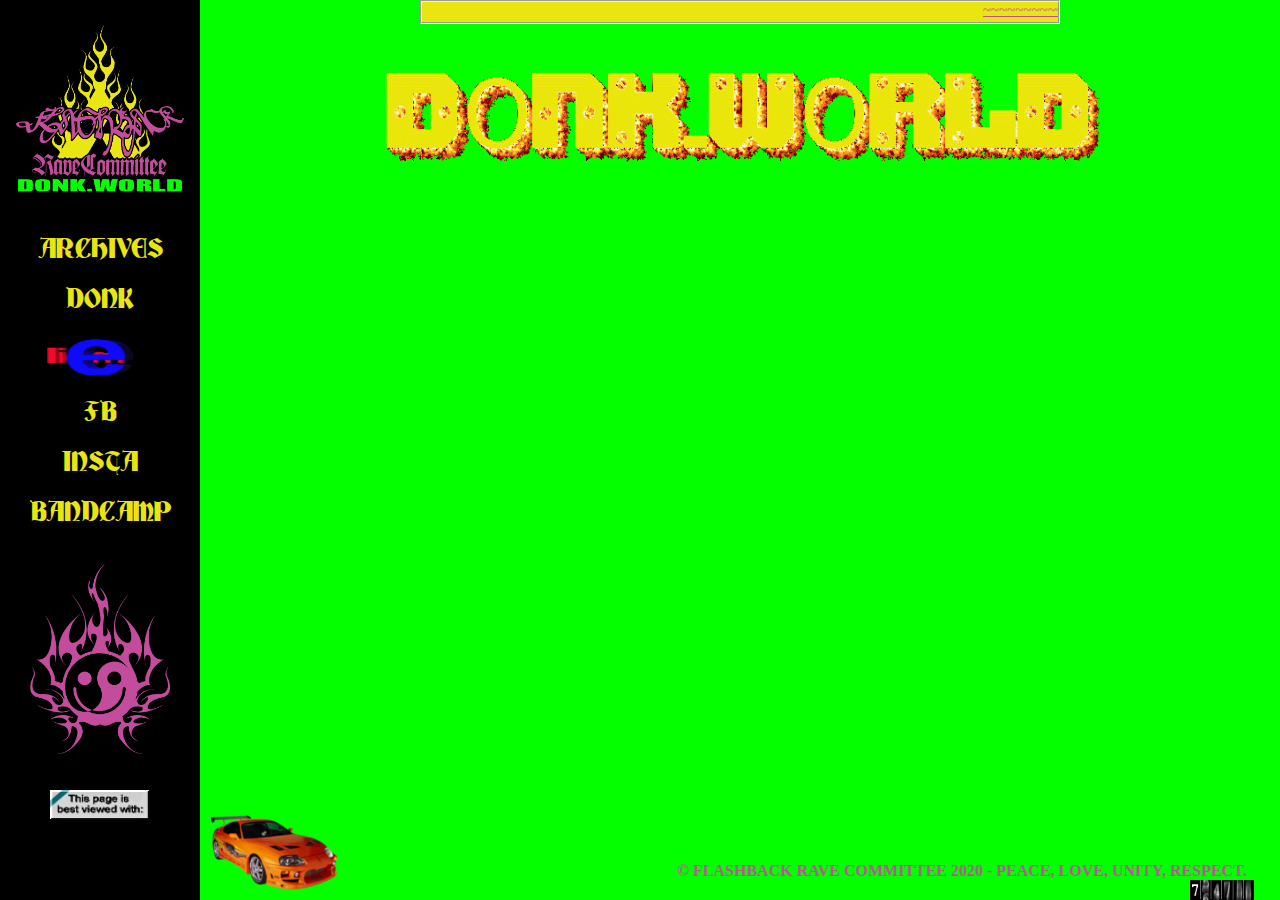
<file: docs/index.html>
<!DOCTYPE html>
<html>
 <head>
  <title>DONK.WORLD | FLASHBACK RAVE COMMITTEE | ㋡</title>
  <meta content="text/html;charset=utf-8" http-equiv="Content-Type" />
  <meta content="utf-8" http-equiv="encoding" />
  <meta name="viewport" content="width=device-width, initial-scale=1.0" />
  <meta name="format-detection" content="telephone=no" />
  <link rel="shortcut icon" type="image/x-icon" href="static/img/favicon.png"/>
  <link rel="stylesheet" href="static/css/style.css"/>
  <script src="static/js/app.js"></script>
    <script
    async
    defer
    data-website-id="2be20ce8-ba49-4695-af68-cb1394a282d7"
    src="https://analytics.0x40.me/umami.js"
    data-do-not-track="true"
    data-domains="dev.donk.world,donk.world,www.donk.world"
  ></script>
 </head>
<body>
<!-- Side navigation -->
<div class="sidenav">
<a href="https://donk.world"> <img alt="DONK" src="static/img/websitelogo.png" width="170" height="180" style="width:100%;"><br />
  <a href="https://www.youtube.com/channel/UCyI4fQ7kwBUUTmAapqA_8Pg/videos" style="font-family:deutsch_gothicnormal">ARCHIVES</a><br />
  <a href="#" onmousedown="bleep.play()" style="font-family:deutsch_gothicnormal">DONK</a><br />
  <a href="mailto:flashbackravecommittee@gmail.com" style="font-family:deutsch_gothicnormal"><img alt="EMAIL" src="static/img/email.gif" width="40" height="40" style="width:80%;"></a><br />
  <a href="https://www.facebook.com/flashbackravecommittee" target="_blank" style="font-family:deutsch_gothicnormal">FB</a><br />
  <a href="https://www.instagram.com/donk.world" target="_blank" style="font-family:deutsch_gothicnormal">INSTA</a><br />
  <a href="https://flashbackravecommittee-donkworld.bandcamp.com/releases" target="_blank" style="font-family:deutsch_gothicnormal">BANDCAMP</a><br /><br />
  <img alt="flaminyin" src="static/img/flaminyin.png" width="170" height="190" style="width:70%;">
  <br /><br />
  <img alt="netscape" src="static/img/netscape.gif" width="230" height="30" style="width:50%;">
</div>
<!-- Page content -->
<div class="main"> 
<marquee direction="left" scrollamount="8" behavior="scroll">~~~~~~~~~~ DONK.WORLD - PROPER 'ARD DANCE MUSIC STREAMING LIVE MONTHLY ~~~~~~~~~~</marquee>
<br />
  <img alt="DONK.WORLD LOGO" src="static/img/DONKWORLDLOGO.gif" width="841" height="147" style="width:70%;">
  <br /><br />
    <div id="twitch-embed"></div>
    <!-- Load the Twitch embed script -->
    <script src="https://embed.twitch.tv/embed/v1.js"></script>
    <!-- Create a Twitch.Embed object that will render within the "twitch-embed" root element. -->
    <script type="text/javascript">
      new Twitch.Embed("twitch-embed", {
        top: "15%",
        width: "100%",
        height: 480,
        channel: "flashbackravecommittee"
      });
    </script>
    <div>
</div>
<!-- End smartphone / tablet look -->
</div>
<br /><br /><br /><br /><br /><br /><br /><br /><br /><br /><br /><br /><br />

  <div class="footer">
     <div>
 <a href="https://donk.world/ascii.html"><img src="static/img/supra.png" class="supra" width="200" /></a>
 </div>
  <p><strong>&copy;	 FLASHBACK RAVE COMMITTEE 2020 - PEACE, LOVE, UNITY, RESPECT. &zwnj; &zwnj;<img alt="counter" src="static/img/counter.gif" width="50" height="20" style="width:10%;" align="right"></strong></p> 
</div>
 </body>
<script type="text/javascript">
if (screen.width <= 699) {
document.location = "mobile.html";
}
</script>
</html>
</file>
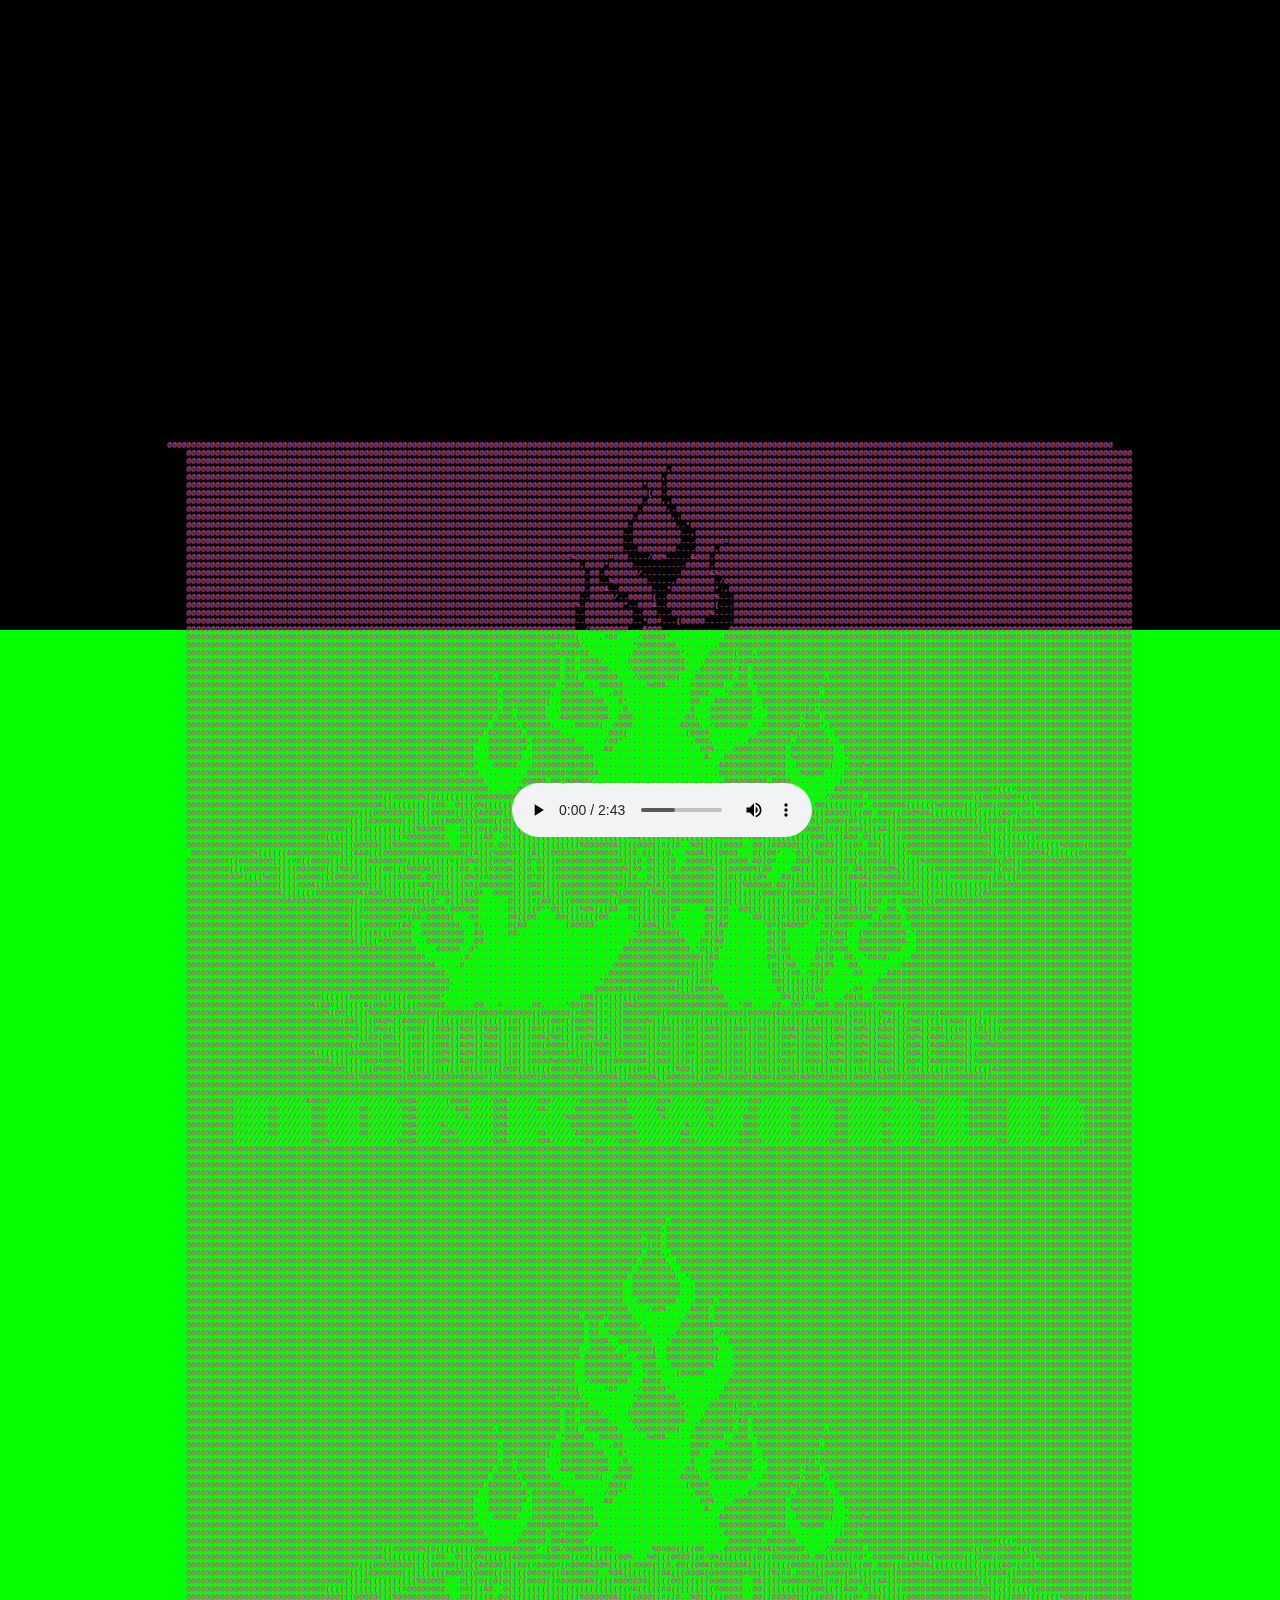
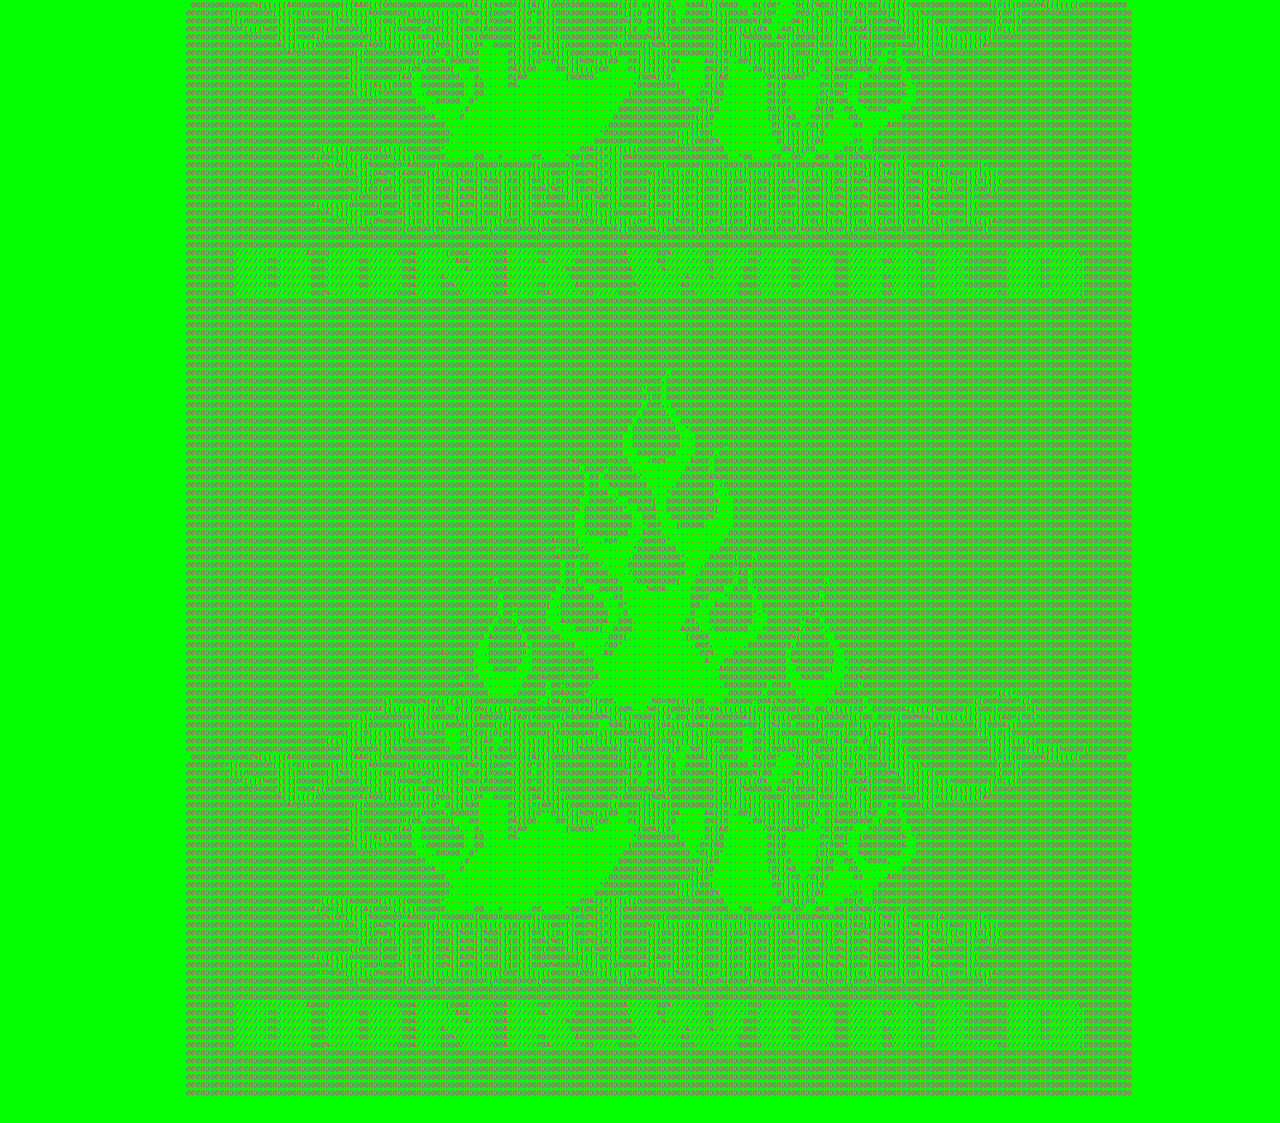
<file: docs/ascii.html>
<!DOCTYPE html>
<html>
  <head>
    <title>DONK.WORLD | FLASHBACK RAVE COMMITTEE ㋡</title>
    <meta content="text/html;charset=utf-8" http-equiv="Content-Type" />
    <meta content="utf-8" http-equiv="encoding" />
    <meta name="viewport" content="width=device-width, initial-scale=1.0" />
    <meta name="format-detection" content="telephone=no" />
    <link
      rel="shortcut icon"
      type="image/x-icon"
      href="static/img/favicon.png"
    />
    <link rel="stylesheet" href="static/css/style.css" />
    <script
      async
      defer
      data-website-id="2be20ce8-ba49-4695-af68-cb1394a282d7"
      src="https://analytics.0x40.me/umami.js"
      data-do-not-track="true"
      data-domains="dev.donk.world,donk.world,www.donk.world"
    ></script>
  </head>
  <body id="flashMe">
    <div id="flashMe"></div>
    <code>
      <span
        style="
          display: block;
          line-height: 8px;
          font-size: 8px;
          font-weight: bold;
          white-space: pre;
          font-family: monospace;
          color: #c34d9c;
          background: none;
          text-align: center;
        "
        >@@@@@@@@@@@@@@@@@@@@@@@@@@@@@@@@@@@@@@@@@@@@@@@@@@@@@@@@@@@@@@@@@@@@@@@@@@@@@@@@@@@@@@@@@@@@@@@@@@@@@@@@@@@@@@@@@@@@@@@@@@@@@@@@@@@@@@@@@@@@@@@@@@@@@@@@@@@@@@@@@@@@@@@@@@@@@@@@@@@@@@@@@@@@@@@@@@@@@
        @@@@@@@@@@@@@@@@@@@@@@@@@@@@@@@@@@@@@@@@@@@@@@@@@@@@@@@@@@@@@@@@@@@@@@@@@@@@@@@@@@@@@@@@@@@@@@@@@@@@@@@@@@@@@@@@@@@@@@@@@@@@@@@@@@@@@@@@@@@@@@@@@@@@@@@@@@@@@@@@@@@@@@@@@@@@@@@@@@@@@@@@@@@@@@@@@@@@@
        @@@@@@@@@@@@@@@@@@@@@@@@@@@@@@@@@@@@@@@@@@@@@@@@@@@@@@@@@@@@@@@@@@@@@@@@@@@@@@@@@@@@@@@@@@@@@@@@@@@@@@@@@@@@@@@@@@@@@@@@@@@@@@@@@@@@@@@@@@@@@@@@@@@@@@@@@@@@@@@@@@@@@@@@@@@@@@@@@@@@@@@@@@@@@@@@@@@@@
        @@@@@@@@@@@@@@@@@@@@@@@@@@@@@@@@@@@@@@@@@@@@@@@@@@@@@@@@@@@@@@@@@@@@@@@@@@@@@@@@@@@@@@@@@@@@@@@@@@@@,@@@@@@@@@@@@@@@@@@@@@@@@@@@@@@@@@@@@@@@@@@@@@@@@@@@@@@@@@@@@@@@@@@@@@@@@@@@@@@@@@@@@@@@@@@@@@@@@
        @@@@@@@@@@@@@@@@@@@@@@@@@@@@@@@@@@@@@@@@@@@@@@@@@@@@@@@@@@@@@@@@@@@@@@@@@@@@@@@@@@@@@@@@@@@@@@@@@@@,@@@@@@@@@@@@@@@@@@@@@@@@@@@@@@@@@@@@@@@@@@@@@@@@@@@@@@@@@@@@@@@@@@@@@@@@@@@@@@@@@@@@@@@@@@@@@@@@@
        @@@@@@@@@@@@@@@@@@@@@@@@@@@@@@@@@@@@@@@@@@@@@@@@@@@@@@@@@@@@@@@@@@@@@@@@@@@@@@@@@@@@@@@@@@@@@@@*@@@.@@@@@@@@@@@@@@@@@@@@@@@@@@@@@@@@@@@@@@@@@@@@@@@@@@@@@@@@@@@@@@@@@@@@@@@@@@@@@@@@@@@@@@@@@@@@@@@@@
        @@@@@@@@@@@@@@@@@@@@@@@@@@@@@@@@@@@@@@@@@@@@@@@@@@@@@@@@@@@@@@@@@@@@@@@@@@@@@@@@@@@@@@@@@@@@@@@@(@@.@@@@@@@@@@@@@@@@@@@@@@@@@@@@@@@@@@@@@@@@@@@@@@@@@@@@@@@@@@@@@@@@@@@@@@@@@@@@@@@@@@@@@@@@@@@@@@@@@
        @@@@@@@@@@@@@@@@@@@@@@@@@@@@@@@@@@@@@@@@@@@@@@@@@@@@@@@@@@@@@@@@@@@@@@@@@@@@@@@@@@@@@@@@@@@@@@@.@@@,,@@@@@@@@@@@@@@@@@@@@@@@@@@@@@@@@@@@@@@@@@@@@@@@@@@@@@@@@@@@@@@@@@@@@@@@@@@@@@@@@@@@@@@@@@@@@@@@@
        @@@@@@@@@@@@@@@@@@@@@@@@@@@@@@@@@@@@@@@@@@@@@@@@@@@@@@@@@@@@@@@@@@@@@@@@@@@@@@@@@@@@@@@@@@@@@@.@@@@@,.@@@@@@@@@@@@@@@@@@@@@@@@@@@@@@@@@@@@@@@@@@@@@@@@@@@@@@@@@@@@@@@@@@@@@@@@@@@@@@@@@@@@@@@@@@@@@@@
        @@@@@@@@@@@@@@@@@@@@@@@@@@@@@@@@@@@@@@@@@@@@@@@@@@@@@@@@@@@@@@@@@@@@@@@@@@@@@@@@@@@@@@@@@@@@@.@@@@@@@,.@@@@@@@@@@@@@@@@@@@@@@@@@@@@@@@@@@@@@@@@@@@@@@@@@@@@@@@@@@@@@@@@@@@@@@@@@@@@@@@@@@@@@@@@@@@@@@
        @@@@@@@@@@@@@@@@@@@@@@@@@@@@@@@@@@@@@@@@@@@@@@@@@@@@@@@@@@@@@@@@@@@@@@@@@@@@@@@@@@@@@@@@@@@@.@@@@@@@@@,.*@@@@@@@@@@@@@@@@@@@@@@@@@@@@@@@@@@@@@@@@@@@@@@@@@@@@@@@@@@@@@@@@@@@@@@@@@@@@@@@@@@@@@@@@@@@@
        @@@@@@@@@@@@@@@@@@@@@@@@@@@@@@@@@@@@@@@@@@@@@@@@@@@@@@@@@@@@@@@@@@@@@@@@@@@@@@@@@@@@@@@@@@@..@@@@@@@@@@..,@@@@@@@@@@@@@@@@@@@@@@@@@@@@@@@@@@@@@@@@@@@@@@@@@@@@@@@@@@@@@@@@@@@@@@@@@@@@@@@@@@@@@@@@@@@
        @@@@@@@@@@@@@@@@@@@@@@@@@@@@@@@@@@@@@@@@@@@@@@@@@@@@@@@@@@@@@@@@@@@@@@@@@@@@@@@@@@@@@@@@@@@..@@@@@@@@@@...@@@@@@#@@@@@@@@@@@@@@@@@@@@@@@@@@@@@@@@@@@@@@@@@@@@@@@@@@@@@@@@@@@@@@@@@@@@@@@@@@@@@@@@@@@@
        @@@@@@@@@@@@@@@@@@@@@@@@@@@@@@@@@@@@@@@@@@@@@@@@@@@@@@@@@@@@@@@@@@@@@@@@@@@@@@@@@@@@@@@@@@@...@@@@@@@@....@@@@,@@@@@@@@@@@@@@@@@@@@@@@@@@@@@@@@@@@@@@@@@@@@@@@@@@@@@@@@@@@@@@@@@@@@@@@@@@@@@@@@@@@@@@
        @@@@@@@@@@@@@@@@@@@@@@@@@@@@@@@@@@@@@@@@@@@@@@@@@@@@@@@@@@@@@@@@@@@@@@@@@@@@@@@@%@@@@@@@#@@@..../@@%.....&@@@.@@@@@@@@@@@@@@@@@@@@@@@@@@@@@@@@@@@@@@@@@@@@@@@@@@@@@@@@@@@@@@@@@@@@@@@@@@@@@@@@@@@@@@@
        @@@@@@@@@@@@@@@@@@@@@@@@@@@@@@@@@@@@@@@@@@@@@@@@@@@@@@@@@@@@@@@@@@@@@@@@@@@@@@@@@@,@@@@*@@@@@...........@@@@@.@@@@@@@@@@@@@@@@@@@@@@@@@@@@@@@@@@@@@@@@@@@@@@@@@@@@@@@@@@@@@@@@@@@@@@@@@@@@@@@@@@@@@@@
        @@@@@@@@@@@@@@@@@@@@@@@@@@@@@@@@@@@@@@@@@@@@@@@@@@@@@@@@@@@@@@@@@@@@@@@@@@@@@@@@@@@.@@.@@@@@@@/........@@@@@@&%@@@@@@@@@@@@@@@@@@@@@@@@@@@@@@@@@@@@@@@@@@@@@@@@@@@@@@@@@@@@@@@@@@@@@@@@@@@@@@@@@@@@@@
        @@@@@@@@@@@@@@@@@@@@@@@@@@@@@@@@@@@@@@@@@@@@@@@@@@@@@@@@@@@@@@@@@@@@@@@@@@@@@@@@@@@.@@..%@@@@@@@.....,@@@@@@@@./@@@@@@@@@@@@@@@@@@@@@@@@@@@@@@@@@@@@@@@@@@@@@@@@@@@@@@@@@@@@@@@@@@@@@@@@@@@@@@@@@@@@@
        @@@@@@@@@@@@@@@@@@@@@@@@@@@@@@@@@@@@@@@@@@@@@@@@@@@@@@@@@@@@@@@@@@@@@@@@@@@@@@@@@@@.@@@&..@@@@@@@...*@@@@@@@@@*.,@@@@@@@@@@@@@@@@@@@@@@@@@@@@@@@@@@@@@@@@@@@@@@@@@@@@@@@@@@@@@@@@@@@@@@@@@@@@@@@@@@@@
        @@@@@@@@@@@@@@@@@@@@@@@@@@@@@@@@@@@@@@@@@@@@@@@@@@@@@@@@@@@@@@@@@@@@@@@@@@@@@@@@@@..@@@@@/..@@@@@(..@@@@@@@@@@%...@@@@@@@@@@@@@@@@@@@@@@@@@@@@@@@@@@@@@@@@@@@@@@@@@@@@@@@@@@@@@@@@@@@@@@@@@@@@@@@@@@@
        @@@@@@@@@@@@@@@@@@@@@@@@@@@@@@@@@@@@@@@@@@@@@@@@@@@@@@@@@@@@@@@@@@@@@@@@@@@@@@@@@%.@@@@@@@@*..@@@&..@@@@@@@@@@(...@@@@@@@@@@@@@@@@@@@@@@@@@@@@@@@@@@@@@@@@@@@@@@@@@@@@@@@@@@@@@@@@@@@@@@@@@@@@@@@@@@@
        @@@@@@@@@@@@@@@@@@@@@@@@@@@@@@@@@@@@@@@@@@@@@@@@@@@@@@@@@@@@@@@@@@@@@@@@@@@@@@@@@..@@@@@@@@@@..@@@...@@@@@@@@%....@@@@@@@@@@@@@@@@@@@@@@@@@@@@@@@@@@@@@@@@@@@@@@@@@@@@@@@@@@@@@@@@@@@@@@@@@@@@@@@@@@@
        @@@@@@@@@@@@@@@@@@@@@@@@@@@@@@@@@@@@@@@@@@@@@@@@@@@@@@@@@@@@@@@@@@@@@@@@@@@@@@@@@..@@@@@@@@@@..*@@#...(@@@@@......@@@@@@@@@@@@@@@@@@@@@@@@@@@@@@@@@@@@@@@@@@@@@@@@@@@@@@@@@@@@@@@@@@@@@@@@@@@@@@@@@@@
        @@@@@@@@@@@@@@@@@@@@@@@@@@@@@@@@@@@@@@@@@@@@@@@@@@@@@@@@@@@@@@@@@@@@@@@@@@@@@@@@@../@@@@@@@@...&@@@..............@@@@@@@@@@@@@@@@@@@@@@@@@@@@@@@@@@@@@@@@@@@@@@@@@@@@@@@@@@@@@@@@@@@@@@@@@@@@@@@@@@@@
        @@@@@@@@@@@@@@@@@@@@@@@@@@@@@@@@@@@@@@@@@@@@@@@@@@@@@@@@@@@@@@@@@@@@@@@@@@@@&@@@@(....,#@#..../@@@@@*...........@@@@@@@@@@@@@@@@@@@@@@@@@@@@@@@@@@@@@@@@@@@@@@@@@@@@@@@@@@@@@@@@@@@@@@@@@@@@@@@@@@@@@
        @@@@@@@@@@@@@@@@@@@@@@@@@@@@@@@@@@@@@@@@@@@@@@@@@@@@@@@@@@@@@@@@@@@@@@@@@@@@@*@@@@/..........*@@@@@@@@........,@@@@@@@@@@@@@@@@@@@@@@@@@@@@@@@@@@@@@@@@@@@@@@@@@@@@@@@@@@@@@@@@@@@@@@@@@@@@@@@@@@@@@@
        @@@@@@@@@@@@@@@@@@@@@@@@@@@@@@@@@@@@@@@@@@@@@@@@@@@@@@@@@@@@@@@@@@@@@@@@@@@@@&@@@#@@........,@@@@@@@@@@*.....@@@@@(@@@,@@@@@@@@@@@@@@@@@@@@@@@@@@@@@@@@@@@@@@@@@@@@@@@@@@@@@@@@@@@@@@@@@@@@@@@@@@@@@@
        @@@@@@@@@@@@@@@@@@@@@@@@@@@@@@@@@@@@@@@@@@@@@@@@@@@@@@@@@@@@@@@@@@@@@@@@@@@@@@.@@.@@@@/.....@@@@@@@@@@@@...,@@@@@@#@@&@@@@@@@@@@@@@@@@@@@@@@@@@@@@@@@@@@@@@@@@@@@@@@@@@@@@@@@@@@@@@@@@@@@@@@@@@@@@@@@
        @@@@@@@@@@@@@@@@@@@@@@@@@@@@@@@@@@@@@@@@@@@@@@@@@@@@@@@@@@@@@@@@@@@@@@@@@@@@@@.@@.@@@@@@,.../@@@@@@@@@@%..,@@@@@@@/&@.@@@@@@@@@@@@@@@@@@@@@@@@@@@@@@@@@@@@@@@@@@@@@@@@@@@@@@@@@@@@@@@@@@@@@@@@@@@@@@@
        @@@@@@@@@@@@@@@@@@@@@@@@@@@@@@@@@@@@@@@@@@@@@@@@@@@@@@@@@@@@@@@@,@@@@@@@@@@@@@.@@(.#@@@@@@.../@@@@@@@@(...@@@@@@@@.@@.@@@@@@@@@@@@@@@,@@@@@@@@@@@@@@@@@@@@@@@@@@@@@@@@@@@@@@@@@@@@@@@@@@@@@@@@@@@@@@@
        @@@@@@@@@@@@@@@@@@@@@@@@@@@@@@@@@@@@@@@@@@@@@@@@@@@@@@@@@@@@@@@@@@@@@@@@@@@@@.*@@@@...@@@@@.....%@@&.....#@@@@@@..@@@.*@@@@@@@@@@@@@%@@@@@@@@@@@@@@@@@@@@@@@@@@@@@@@@@@@@@@@@@@@@@@@@@@@@@@@@@@@@@@@@
        @@@@@@@@@@@@@@@@@@@@@@@@@@@@@@@@@@@@@@@@@@@@@@@@@@@@@@@@@@@@@@@@@,@@@@@@@@@@,.@@@@@@@...,@@..............@@@@...*@@@@@.@@@@@@@@@@@@@,@@@@@@@@@@@@@@@@@@@@@@@@@@@@@@@@@@@@@@@@@@@@@@@@@@@@@@@@@@@@@@@@
        @@@@@@@@@@@@@@@@@@@@@@@@@@@@@@@@@@@@@@@@@@@@@@@@@@@@@@@@@@@@@@@@@.@@%@@@@@@(.,@@@@@@@@@...@*.............@@...&@@@@@@@..@@@@@@@@@@@#&@@@@@@@@@@@@@@@@@@@@@@@@@@@@@@@@@@@@@@@@@@@@@@@@@@@@@@@@@@@@@@@@
        @@@@@@@@@@@@@@@@@@@@@@@@@@@@@@@@@@@@@@@@@@@@@@@@@@@@@@@@@@@@@@@@@,@@*@@@@@@..,@@@@@@@@@@..,@.............@...@@@@@@@@@*.*@@@@@@@@&@*@@@@@@@@@@@@@@@@@@@@@@@@@@@@@@@@@@@@@@@@@@@@@@@@@@@@@@@@@@@@@@@@@
        @@@@@@@@@@@@@@@@@@@@@@@@@@@@@@@@@@@@@@@@@@@@@@@@@@@@@@@@@@@@@@@@.@@@,@@@@@@...&@@@@@@@@&..@@@,..........@@,..@@@@@@@@@...@@@@@@@*&@@.@@@@@@@@@@@@@@@@@@@@@@@@@@@@@@@@@@@@@@@@@@@@@@@@@@@@@@@@@@@@@@@@
        @@@@@@@@@@@@@@@@@@@@@@@@@@@@@@@@@@@@@@@@@@@@@@@@@@@@@@@@@@@@@@@.@@@@@,@@@@@@,...,@@@@@(..@@@@..........&@@@,./@@@@@@@...#@@@@@@&/@@@*,@@@@@@@@@@@@@@@@@@@@@@@@@@@@@@@@@@@@@@@@@@@@@@@@@@@@@@@@@@@@@@@
        @@@@@@@@@@@@@@@@@@@@@@@@@@@@@@@@@@@@@@@@@@@@@@@@@@@@@@@@@@@@@@.&@@@@@@.@@@@@@@,.........@@@(............(@@@%...,......@@@@@@@%(@@@@@,.@@@@@@@@@@@@@@@@@@@@@@@@@@@@@@@@@@@@@@@@@@@@@@@@@@@@@@@@@@@@@@
        @@@@@@@@@@@@@@@@@@@@@@@@@@@@@@@@@@@@@@@@@@@@@@@@@@@@@@@@@@@@@..@@@@@@@&,@@@@@@@@@....../@@*..............,@@@,......,@@@@@@@@@,@@@@@@@..@@@@@@@@@@@@@@@@@@@@@@@@@@@@@@@@@@@@@@@@@@@@@@@@@@@@@@@@@@@@@
        @@@@@@@@@@@@@@@@@@@@@@@@@@@@@@@@@@@@@@@@@@@@@@@@@@@@@&@@@@@@..,@@@@@@@#.@@@@@@@@@@@....&@..................@@%....@@@@@@@@@@@.@@@@@@@@@..@@@@@@@@@@@@@@@@@@@@@@@@@@@@@@@@@@@@@@@@@@@@@@@@@@@@@@@@@@@@
        @@@@@@@@@@@@@@@@@@@@@@@@@@@@@@@@@@@@@@@@@@@@@@@@@@@@@@@@@@@@...@@@@@@@..@@@@@@@@@@@@#.......................&...@@@@@@@@@@@@@.%@@@@@@@@..*@@@@@@&@@@@@@@@@@@@@@@@@@@@@@@@@@@@@@@@@@@@@@@@@@@@@@@@@@@@
        @@@@@@@@@@@@@@@@@@@@@@@@@@@@@@@@@@@@@@@@@@@@@@@@@@@@@@@@@@@@*...@@@@@...@@@@@@@@@#@@@..........................&@@@@@@@@@@@@@..@@@@@@@(..*@@@%@@@@@@@@@@@@@@@@@@@@@@@@@@@@@@@@@@@@@@@@@@@@@@@@@@@@@@@
        @@@@@@@@@@@@@@@@@@@@@@@@@@@@@@@@@@@@@@@@@@@@@@@@@@@@@@@@@*@@@..........@@@&@@@@#@@@@@&........................,@@@@@@@@@@@&@@...%@@@@....@@@%@@@@@@@@@@@@@@@@@@@@@@@@@@@@@@@@@@@@@@@@@@@@@@@@@@@@@@@@
        @@@@@@@@@@@@@@@@@@@@@@@@@@@@@@@@@@@@@@@@@@@@@@@@@@@@@@@@@&@@@@........@@@@@.@@*@@@@@/..........................,@@@@@@@@@.@@@@..........(@@@*@@@@@@@@@@@@@@@@@@@@@@@@@@@@@@@@@@@@@@@@@@@@@@@@@@@@@@@@
        @@@@@@@@@@@@@@@@@@@@@@@@@@@@@@@@@@@@@@@@@@@@@@@@@@@@@@@@@@@@@@@.....,@@@@@@.@@&@@@@*.............................@@@@@@@,@@@@@@........&@@@@@@@@@@@@@@@@@@@@@@@@@@@@@@@@#(((#@@@@@@@@@@@@@@@@@@@@@@@@
        @@@@@@@@@@@@@@@@@@@@@@@@@@@@@@@@@@@@@@@@@((#@@@@@%(@((((((((@@@@@@@@@@@@@*.(@&/@@@@%((#@@,.......%@#@@((((@@...,@@@@@@*@@&(%@@@@#..../@@@@@@@.@@@@@@@@@@@@@@@@@@@@@@((@@@@@@@#((@@@@@@@@@@@@@@@@@@@@@
        @@@@@@@@@@@@@@@@@@@@@@@@@@@@@@@@@@@@@@@@&(((((((((((@@..@(((@%((((((&@@@@##@@@@@((##((((((@@%...%@(((@@@@((@/@%((((((((@((@@@@@(@@.@@((((((#@*.@@@@@@&((((((%@@@@@(((@@@(@@@@@@#(%@@@@@@@@@@@@@@@@@@@
        @@@@@@@@@@@@@@@@@@@@@@@@@@@@@@@@@@@@(((@@@@@@@@((((@@@@@((@((&@@@@(((&@(#@@@@#(#@@@@&@@%(((((#@@@(((@,@@((@@&(@@@@@@&(((((((((@@@@@((@@@@@(((@@.@@@((@@@%@&(((((((((((((((&@#(@@(#@@@@@@@@@@@@@@@@@@@
        @@@@@@@@@@@@@@@@@@@@@@@@@@@@@@@@@@((((@@@@@@@(((((((((&@@@((@@@@((@((((@@@@@((@&@@@@@@..%@&((((((((@&(((@@@&(@@@@@@@#@@(((%(#@.@@@@((@@@@(@#(((@#@((@@@@@@@@@@@@@@@@(((@@@&((@@@@@@@@@@@@@@@@@@@@@@@@
        @@@@@@@@@@@@@@@@@@@@@@@@@@@@@@@@@((((@((((((((((%@@@@@...@(((@((@(@((((@@@@((#@@@@@&%((((&@@@@@@(((((@@((((((@@@@@@@..@&((((@@@@@@@@((#@((@@@(((&&((@@@@@@@@@@@@@@@@@((((@((@@@@@@@@@@@@@@@@@@@@@@@@@
        @@@@@@@@@@@@@@@@@@@@@@@@@@@@@((((((((((((((((#@@@@@@@@...@#(((&@..@(((((((((((((((((((((((((#&(((((#@(((((((((#@@@@@.,@@((((((((((@@@((((&@@.@(((((((@@@@@@@@@@@@@@@@@@((((((((((@@@@@@@@@@@@@@@@@@@@
        @@@@@@@@@@@@@@@@@@@@@@@@@@@@@@@@(((@@@@@(((%@@@@@@@@@@@..@@((((@.@@(((((((((((((((%@@@@@@&((((@@@((#((@..%@(((((@@@@..@@((@@@@@(((((@@@((((@#.@@((((((@@@@@@@@@@@@@@@@@(((((@@@(((((((%@@@@(@@@@@@@@@
        @@@@@@@@@@@@@%((((((&@@@@@@@@@@(((&&@(((@@@@@@@@@@@@@@@@@((&(((%@@@#(((&(((@@@@@@@@@@@@@@(((@.@((((@,..%@@&(((@@@@...@((@@*..*@(((%@@((((((@(@@((((((#@@@@@@@@@@@@@@@@((#(((@@@@@&(((((((@@@@@@@@@@
        @@@@@@@@#((@@@@@@@((((#@((@@@@((((((((&@@@@@@@(((((((((#((@%@(((@@@%(((@*@(((@@@@@@@@@@@@@#(((@.@((((@..@@@@@((((@@@@.&@(@#....@@@(((@@((@@(((@@@@(((((((%@@@@@@@@@@@@@@@(@@((@@@@@@@@@@@@@@@@@@@@@@@
        @@@@@@@@@(((@@@@@@@((((@@@@@@(((%@(((((((@@(((%@@@@((((((@@.@((#@@@&(((@,@(((@@@@@@@@@@@@@@%(#@.@((((@.@@@@@@%(((@@@@@%(@@....@&(((((((((@.@&((@@@@%((((((((@@@@@@@@@@@@((@@((@@@@@@@@@@@@@@@@@@@@@@@
        @@@@@@@@@@@#((((%@@((((@@@@@(((@@@@@((((((((@@@@@,@@@(((((@%@(#@@@@@(((@*@(((@@@@@@@@@@@@@@((@.,@(((#@@@@@@@@@(((@(((((@%...&@((((((((((((@&@&(@@%@@@((((((((((#@@@@@@@((@(((@@@@@@@@@@@@@@@@@@@@@@@@
        @@@@@@@@@@@@@@@@@@@((((#@@&((@@@@@@@@@((((((((((#&%(((((((%#(@@@@@@@(((@&@((((@@@@@@@@@@@@#(@@@@%(&((@@@@@@@@@((((((%@@@@@.&@((@@@@((@((((((@&(@@@@@@@#(((((((((((((((((@@@@@@@@@@@@@@@@@@@@@@@@@@@@@
        @@@@@@@@@@@@@@@@@@@&(((((((@@@@@@@@@&(&@@(((((((((((@@@(((((@#..@@@@((((@&(((((@@@@@@@@@@%(@@@@((%@%(@@@@@@@@@((((((((((@@@@((@@@@&(@@&(#((((((@@@#@#&@@((((#(((((((((&@@@@@@@@@@@@@@@@@@@@@@@@@@@@@@
        @@@@@@@@@@@@@@@@@@@@@&@@@@@@@@@@@@@((@@@@@@@@@@@@((@*.@(((%@@......@((((#(&@((((@@@@@@@@((@@@@(((((@(@@@@@@@@@((@((((((((((((((@@@((@@((@@(((((@@,#@.@@@@(((@@@@@@@@@@@@@@@@@@@@@@@@@@@@@@@@@@@@@@@@@
        @@@@@@@@@@@@@@@@@@@@@@@@@@@@@@@@@@(((@@@@@@@@@@((@@@@%,@@@@@@......@(((((@**@(((((%@%(((@@..#@(((((((@&.....&&((@.,@@((((((((((((((@,@((@@@@((%@..@@,*@@@@#@@@@@@@@@@@@@@@@@@@@@@@@@@@@@@@@@@@@@@@@@@
        @@@@@@@@@@@@@@@@@@@@@@@@@@@@@@@@@@((#@@@@@@@@#(@@,@@@@@(...@@......@&((@@....@@(((((((@@,...@((((((((@......@%((@....,@@((((#(((((@,.@(&@@@@@@@.(@@@@.@@@@@@@@@@@@@@@@@@@@@@@@@@@@@@@@@@@@@@@@@@@@@@@
        @@@@@@@@@@@@@@@@@@@@@@@@@@@@@@@@@&(((@@@@@@#(&@,.@@@@@@@@,..@,.....@(&@........(@@@@@,........(@@&((@,......@((&@......./@#(@&@@@*..*@(@#@#...#@@@@@@..@@@@@@@@@@@@@@@@@@@@@@@@@@@@@@@@@@@@@@@@@@@@@@
        @@@@@@@@@@@@@@@@@@@@@@@@@@@@@@@@@@(((((&(((@@@@..@@@@@@@@@..&@.....@@,.......................*@@@@@@@@(....,@((@.........@((@.......@#(@@(..(@@@@@@@@%.*@@@@@@@@@@@@@@@@@@@@@@@@@@@@@@@@@@@@@@@@@@@@@
        @@@@@@@@@@@@@@@@@@@@@@@@@@@@@@@@@@@(((((#@@@@@@..,@@@@@@@@..@@..............................(@@@@@@@@@@%...@#(%@.........@((@.......@(#@@*..@@@@@@@@@&..@@@@@@@@@@@@@@@@@@@@@@@@@@@@@@@@@@@@@@@@@@@@@
        @@@@@@@@@@@@@@@@@@@@@@@@@@@@@@@@@@@@@@@@@@@@@@@@...,@@@@@..@*..............................@@@@@@@@@@@@@@.*@((@*.........@((@#.....(@(@#@@..%@@@@@@@@...@@@@@@@@@@@@@@@@@@@@@@@@@@@@@@@@@@@@@@@@@@@@@
        @@@@@@@@@@@@@@@@@@@@@@@@@@@@@@@@@@@@@@@@@@@@@@@@@#.......,@...............................@@@@@@@@@@@@@@@@@((&@..........@#((@.....@((@..@@,.*@@@@,....@@@@@@@@@@@@@@@@@@@@@@@@@@@@@@@@@@@@@@@@@@@@@@
        @@@@@@@@@@@@@@@@@@@@@@@@@@@@@@@@@@@@@@@@@@@@@@@@@@@&.....@...............................@@@@@@@@@@@@@@@@@(((@...........(@((%@...#@(@%...@@,........@@@@@@@@@@@@@@@@@@@@@@@@@@@@@@@@@@@@@@@@@@@@@@@@
        @@@@@@@@@@@@@@@@@@@@@@@@@@@@@@@@@@@@@@@@@@@@@@@@@@@@@@.................................,@@@@@@@@@@@@@@@@@(((@*............@(((#@./@((@.....@@.....&@@@@@@@@@@@@@@@@@@@@@@@@@@@@@@@@@@@@@@@@@@@@@@@@@@
        @@@@@@@@@@@@@@@@@@@@@@@@@@@@@@@@@@@@@@@@@@@@@@@@@@@@@@@,..............................*@@@@@@@@@@@@@@@(((((@@(............@@((((((((@,......,...@@@@@@@@@@@@@@@@@@@@@@@@@@@@@@@@@@@@@@@@@@@@@@@@@@@@@
        @@@@@@@@@@@@@@@@@@@@@@@@@@@@@@@@@@@@@@@@@@@@@@@@@@@@@@#..............................@@@@@@#@@@@@@@@@&((((@@@@%............@(((((((@(.....,@#..@@@@@@@@@@@@@@@@@@@@@@@@@@@@@@@@@@@@@@@@@@@@@@@@@@@@@@
        @@@@@@@@@@@@@@@@@@@@@@@@@@@@((((((&@@@@@((((((@@@@@@@*............................@@&((#((((((@@@@@@@@@@@@@@@@@@............@%(((#@,....,@@(@.,@@&@@@@@@@@@@@@@@@@@@@@@@@@@@@@@@@@@@@@@@@@@@@@@@@@@@@
        @@@@@@@@@@@@@@@@@@@@@@@@@@&(@@#((((((&(@@@#(((((@@@@@@......@@...#......@@,....*@@(@%((#(((@&@@@@@@@@@@@@@@@@@@@@..*@@....@@..@@/..@@%.@@(@@%@@(#@@@#(@@@@@@@@@@@@@@@@@@@@@@@@@@@@@@@@@@@@@@@@@@@@@@@
        @@@@@@@@@@@@@@@@@@@@@@@@@@@@@%(@@(((((%@@@@@@#&@@@@@(#@@@@@@(@@@@#@@@@@@((@@@@@@(#@@%((#(((@@@@@@@@(@@@@@@@(@@@(@@@@(@@@@@(&@@(@@@@%@@@@@((@@((((%@(((#@@@@@(&@@@@@@@(#@@@@@@@@@@@@@@@@@@@@@@@@@@@@@@
        @@@@@@@@@@@@@@@@@@@@@@@@@@@@@@@@(@@((((@&@%((&@@@@((((((((@(((((((((@(((((((@@#((@@@%((#(((@@@@@%(((((((@((((((((((((((#(((((((((((((((@(((&@(((((&((((%@((((((&@@(((((((@@@@@@@@@@@@@@@@@@@@@@@@@@@@
        @@@@@@@@@@@@@@@@@@@@@@@@@@@@@@@@@@#@(((@%@((((@@@(((@@@((%@#((%@@((#@(((@#(((@(((@@@%((#(((@@@@@(((@@(((@#((@@@(((@@#((@@(((@@&((&@@(((@%((&@%((&@@(((@@&((#@((((@(((@((((@@@@@@@@@@@@@@@@@@@@@@@@@@@
        @@@@@@@@@@@@@@@@@@@@@@@@@@@@@@@@@@%@((@@(@@((((@@(((@@@((&@%((%@@(((@(((@@&(%@((((@@%((&(((@@@@@(((@@(((@#((@@@(((@@(((@@(((@@%((@@@(((@%((@@%((&@@(((@@%((&@@((@@((#@@((@@@@@@@@@@@@@@@@@@@@@@@@@@@@
        @@@@@@@@@@@@@@@@@@@@@@@@@@@@@@@@@@((@@@@(@@@(((@@(((@@&((&@%((&@@(((@(((@@(@@@@((((@(%@@(((@@@@@((#@@(((@#((@@@(((@@(((@@(((@@#((@@@((#@%((@@%((&@@(((@@&((&@&@@@@((#@@%@@@@@@@@@@@@@@@@@@@@@@@@@@@@@
        @@@@@@@@@@@@@@@@@@@@@@@@@@&(((((((@@@@@@(@@@(((#@(((@@%((&@%((@@@(((@(((@@@@@@@@#(((((@@((#@@@@&((&@@(((@#((@@@(((@@(((@@(((@@#((@@@((%@%((@@%((&@@(((@@&((#@@@@@@(((@@@@@@@@@@@@@@@@@@@@@@@@@@@@@@@@
        @@@@@@@@@@@@@@@@@@@@@@@@@@@@@&(((((((@@@#@@@%(((@(((@@%((&@#((@@@(((@(((@@@@%@@@@@(((((((@@@@@@&((@@@(((@(((@@@(((@@(((@@((#@@(((@@@((%@%((@@#((&@@(((@@#((&@@@#@@((#@@@@@@@@@@@@@@@@@@@@@@@@@@@@@@@@
        @@@@@@@@@@@@@@@@@@@@@@@@@@@###@@@((((((@%@@@@(((@(((((((((@(((((((@@@(((((((@@@@@(@@@(((((((((@#((((((%@@((((@#(((@@((((@(((@@((((@((((@((((@(((((@((((@(((((((@@#((((((&@@@@@@@@@@@@@@@@@@@@@@@@@@@@
        @@@@@@@@@@@@@@@@@@@@@@@@@@@@@@@@@@@(%@@@@@@@@(@@@@@(@@@@#@@@@@#(#@@@@@@@@(@@@@@@@%@@@@@@@&((@@@@@&((@@@@@@((@@@%(@@@@(&@@#(@@@@(&@@@@(@@@((@@@@(&@@@@(@@@@@@@(@@@@@@@@(@@@@@@@@@@@@@@@@@@@@@@@@@@@@@@
        @@@@@@@@@@@@@@@@@@@@@@@@@@@@@@@@@@@@@@@@@@@@@@@@@@@@@@@@@@@@@@@@@@@@@@@@@@@@@@@@@@@@@@@@@@@@@@@@@@@@@@@@@@@@@@@@@@@@@@@@@@@@@@@@@@@@@@@@@@@@@@@@@@@@@@@@@@@@@@@@@@@@@@@@@@@@@@@@@@@@@@@@@@@@@@@@@@@@@
        @@@@@@@@@@@@@@@@@@@@@@@@@@@@@@@@@@@@@@@@@@@@@@@@@@@@@@@@@@@@@@@@@@@@@@@@@@@@@@@@@@@@@@@@@@@@@@@@@@@@@@@@@@@@@@@@@@@@@@@@@@@@@@@@@@@@@@@@@@@@@@@@@@@@@@@@@@@@@@@@@@@@@@@@@@@@@@@@@@@@@@@@@@@@@@@@@@@@@
        @@@@@@@@@@///////////////&@@@@//////////////@@@&//////(@@@&/////@@&//////#@@//////@@@@@@@@@&//////@@%///////@@@//////@@@//////////////@@@@//////////////%@@@//////#@@@@@@@@///////////////@@@@@@@@@@@
        @@@@@@@@@@///////@@///////@@@///////@@///////@@&////////&@&/////@@&//////#&//////@@@@@@@@@@@//////&@////////@@///////@@///////@@///////@@@///////@@//////@@@//////#@@@@@@@@///////@@///////@@@@@@@@@@
        @@@@@@@@@@///////@@///////@@@///////@@///////@@&//////////&/////@@&////////////%@@@@@@@@@@@@&//////%/////////@//////@@@///////@@///////@@@///////////////@@@//////#@@@@@@@@///////@@///////@@@@@@@@@@
        @@@@@@@@@@///////@@///////@@@///////@@///////@@&/////&//////////@@&/////////////@@@@@@@@@@@@@///////////&////%//////@@@///////@@///////@@@///////@#//////@@@//////#@@@@@@@@///////@@///////@@@@@@@@@@
        @@@@@@@@@@///////@@///////@@@///////@@///////@@&/////@@%////////@@&//////#@//////&@@@@@@@@@@@%/////////&@//////////@@@@///////@@///////@@@///////@@//////@@@//////#@@@@@@@@///////@@///////@@@@@@@@@@
        @@@@@@@@@@////////////////@@@%//////////////@@@&/////@@@@///////@@&//////#@&//////#@@/////@@@@/////////@@@/////////@@@@@//////////////@@@@///////@@//////@@@/////////////@@///////////////(@@@@@@@@@@
        @@@@@@@@@@@@@@@@@@@@@@@@@@@@@@@@@@@@@@@@@@@@@@@@@@@@@@@@@@@@@@@@@@@@@@@@@@@@@@@@@@@@@@@@@@@@@@@@@@@@@@@@@@@@@@@@@@@@@@@@@@@@@@@@@@@@@@@@@@@@@@@@@@@@@@@@@@@@@@@@@@@@@@@@@@@@@@@@@@@@@@@@@@@@@@@@@@@@@
        @@@@@@@@@@@@@@@@@@@@@@@@@@@@@@@@@@@@@@@@@@@@@@@@@@@@@@@@@@@@@@@@@@@@@@@@@@@@@@@@@@@@@@@@@@@@@@@@@@@@@@@@@@@@@@@@@@@@@@@@@@@@@@@@@@@@@@@@@@@@@@@@@@@@@@@@@@@@@@@@@@@@@@@@@@@@@@@@@@@@@@@@@@@@@@@@@@@@@
        @@@@@@@@@@@@@@@@@@@@@@@@@@@@@@@@@@@@@@@@@@@@@@@@@@@@@@@@@@@@@@@@@@@@@@@@@@@@@@@@@@@@@@@@@@@@@@@@@@@@@@@@@@@@@@@@@@@@@@@@@@@@@@@@@@@@@@@@@@@@@@@@@@@@@@@@@@@@@@@@@@@@@@@@@@@@@@@@@@@@@@@@@@@@@@@@@@@@@
        @@@@@@@@@@@@@@@@@@@@@@@@@@@@@@@@@@@@@@@@@@@@@@@@@@@@@@@@@@@@@@@@@@@@@@@@@@@@@@@@@@@@@@@@@@@@@@@@@@@@@@@@@@@@@@@@@@@@@@@@@@@@@@@@@@@@@@@@@@@@@@@@@@@@@@@@@@@@@@@@@@@@@@@@@@@@@@@@@@@@@@@@@@@@@@@@@@@@@
        @@@@@@@@@@@@@@@@@@@@@@@@@@@@@@@@@@@@@@@@@@@@@@@@@@@@@@@@@@@@@@@@@@@@@@@@@@@@@@@@@@@@@@@@@@@@@@@@@@@@@@@@@@@@@@@@@@@@@@@@@@@@@@@@@@@@@@@@@@@@@@@@@@@@@@@@@@@@@@@@@@@@@@@@@@@@@@@@@@@@@@@@@@@@@@@@@@@@@
        @@@@@@@@@@@@@@@@@@@@@@@@@@@@@@@@@@@@@@@@@@@@@@@@@@@@@@@@@@@@@@@@@@@@@@@@@@@@@@@@@@@@@@@@@@@@@@@@@@@@@@@@@@@@@@@@@@@@@@@@@@@@@@@@@@@@@@@@@@@@@@@@@@@@@@@@@@@@@@@@@@@@@@@@@@@@@@@@@@@@@@@@@@@@@@@@@@@@@
        @@@@@@@@@@@@@@@@@@@@@@@@@@@@@@@@@@@@@@@@@@@@@@@@@@@@@@@@@@@@@@@@@@@@@@@@@@@@@@@@@@@@@@@@@@@@@@@@@@@@@@@@@@@@@@@@@@@@@@@@@@@@@@@@@@@@@@@@@@@@@@@@@@@@@@@@@@@@@@@@@@@@@@@@@@@@@@@@@@@@@@@@@@@@@@@@@@@@@
        @@@@@@@@@@@@@@@@@@@@@@@@@@@@@@@@@@@@@@@@@@@@@@@@@@@@@@@@@@@@@@@@@@@@@@@@@@@@@@@@@@@@@@@@@@@@@@@@@@@@@@@@@@@@@@@@@@@@@@@@@@@@@@@@@@@@@@@@@@@@@@@@@@@@@@@@@@@@@@@@@@@@@@@@@@@@@@@@@@@@@@@@@@@@@@@@@@@@@
        @@@@@@@@@@@@@@@@@@@@@@@@@@@@@@@@@@@@@@@@@@@@@@@@@@@@@@@@@@@@@@@@@@@@@@@@@@@@@@@@@@@@@@@@@@@@@@@@@@@@@@@@@@@@@@@@@@@@@@@@@@@@@@@@@@@@@@@@@@@@@@@@@@@@@@@@@@@@@@@@@@@@@@@@@@@@@@@@@@@@@@@@@@@@@@@@@@@@@
        @@@@@@@@@@@@@@@@@@@@@@@@@@@@@@@@@@@@@@@@@@@@@@@@@@@@@@@@@@@@@@@@@@@@@@@@@@@@@@@@@@@@@@@@@@@@@@@@@@@@,@@@@@@@@@@@@@@@@@@@@@@@@@@@@@@@@@@@@@@@@@@@@@@@@@@@@@@@@@@@@@@@@@@@@@@@@@@@@@@@@@@@@@@@@@@@@@@@@
        @@@@@@@@@@@@@@@@@@@@@@@@@@@@@@@@@@@@@@@@@@@@@@@@@@@@@@@@@@@@@@@@@@@@@@@@@@@@@@@@@@@@@@@@@@@@@@@@@@@,@@@@@@@@@@@@@@@@@@@@@@@@@@@@@@@@@@@@@@@@@@@@@@@@@@@@@@@@@@@@@@@@@@@@@@@@@@@@@@@@@@@@@@@@@@@@@@@@@
        @@@@@@@@@@@@@@@@@@@@@@@@@@@@@@@@@@@@@@@@@@@@@@@@@@@@@@@@@@@@@@@@@@@@@@@@@@@@@@@@@@@@@@@@@@@@@@@*@@@.@@@@@@@@@@@@@@@@@@@@@@@@@@@@@@@@@@@@@@@@@@@@@@@@@@@@@@@@@@@@@@@@@@@@@@@@@@@@@@@@@@@@@@@@@@@@@@@@@
        @@@@@@@@@@@@@@@@@@@@@@@@@@@@@@@@@@@@@@@@@@@@@@@@@@@@@@@@@@@@@@@@@@@@@@@@@@@@@@@@@@@@@@@@@@@@@@@@(@@.@@@@@@@@@@@@@@@@@@@@@@@@@@@@@@@@@@@@@@@@@@@@@@@@@@@@@@@@@@@@@@@@@@@@@@@@@@@@@@@@@@@@@@@@@@@@@@@@@
        @@@@@@@@@@@@@@@@@@@@@@@@@@@@@@@@@@@@@@@@@@@@@@@@@@@@@@@@@@@@@@@@@@@@@@@@@@@@@@@@@@@@@@@@@@@@@@@.@@@,,@@@@@@@@@@@@@@@@@@@@@@@@@@@@@@@@@@@@@@@@@@@@@@@@@@@@@@@@@@@@@@@@@@@@@@@@@@@@@@@@@@@@@@@@@@@@@@@@
        @@@@@@@@@@@@@@@@@@@@@@@@@@@@@@@@@@@@@@@@@@@@@@@@@@@@@@@@@@@@@@@@@@@@@@@@@@@@@@@@@@@@@@@@@@@@@@.@@@@@,.@@@@@@@@@@@@@@@@@@@@@@@@@@@@@@@@@@@@@@@@@@@@@@@@@@@@@@@@@@@@@@@@@@@@@@@@@@@@@@@@@@@@@@@@@@@@@@@
        @@@@@@@@@@@@@@@@@@@@@@@@@@@@@@@@@@@@@@@@@@@@@@@@@@@@@@@@@@@@@@@@@@@@@@@@@@@@@@@@@@@@@@@@@@@@@.@@@@@@@,.@@@@@@@@@@@@@@@@@@@@@@@@@@@@@@@@@@@@@@@@@@@@@@@@@@@@@@@@@@@@@@@@@@@@@@@@@@@@@@@@@@@@@@@@@@@@@@
        @@@@@@@@@@@@@@@@@@@@@@@@@@@@@@@@@@@@@@@@@@@@@@@@@@@@@@@@@@@@@@@@@@@@@@@@@@@@@@@@@@@@@@@@@@@@.@@@@@@@@@,.*@@@@@@@@@@@@@@@@@@@@@@@@@@@@@@@@@@@@@@@@@@@@@@@@@@@@@@@@@@@@@@@@@@@@@@@@@@@@@@@@@@@@@@@@@@@@
        @@@@@@@@@@@@@@@@@@@@@@@@@@@@@@@@@@@@@@@@@@@@@@@@@@@@@@@@@@@@@@@@@@@@@@@@@@@@@@@@@@@@@@@@@@@..@@@@@@@@@@..,@@@@@@@@@@@@@@@@@@@@@@@@@@@@@@@@@@@@@@@@@@@@@@@@@@@@@@@@@@@@@@@@@@@@@@@@@@@@@@@@@@@@@@@@@@@
        @@@@@@@@@@@@@@@@@@@@@@@@@@@@@@@@@@@@@@@@@@@@@@@@@@@@@@@@@@@@@@@@@@@@@@@@@@@@@@@@@@@@@@@@@@@..@@@@@@@@@@...@@@@@@#@@@@@@@@@@@@@@@@@@@@@@@@@@@@@@@@@@@@@@@@@@@@@@@@@@@@@@@@@@@@@@@@@@@@@@@@@@@@@@@@@@@@
        @@@@@@@@@@@@@@@@@@@@@@@@@@@@@@@@@@@@@@@@@@@@@@@@@@@@@@@@@@@@@@@@@@@@@@@@@@@@@@@@@@@@@@@@@@@...@@@@@@@@....@@@@,@@@@@@@@@@@@@@@@@@@@@@@@@@@@@@@@@@@@@@@@@@@@@@@@@@@@@@@@@@@@@@@@@@@@@@@@@@@@@@@@@@@@@@
        @@@@@@@@@@@@@@@@@@@@@@@@@@@@@@@@@@@@@@@@@@@@@@@@@@@@@@@@@@@@@@@@@@@@@@@@@@@@@@@@%@@@@@@@#@@@..../@@%.....&@@@.@@@@@@@@@@@@@@@@@@@@@@@@@@@@@@@@@@@@@@@@@@@@@@@@@@@@@@@@@@@@@@@@@@@@@@@@@@@@@@@@@@@@@@@
        @@@@@@@@@@@@@@@@@@@@@@@@@@@@@@@@@@@@@@@@@@@@@@@@@@@@@@@@@@@@@@@@@@@@@@@@@@@@@@@@@@,@@@@*@@@@@...........@@@@@.@@@@@@@@@@@@@@@@@@@@@@@@@@@@@@@@@@@@@@@@@@@@@@@@@@@@@@@@@@@@@@@@@@@@@@@@@@@@@@@@@@@@@@@
        @@@@@@@@@@@@@@@@@@@@@@@@@@@@@@@@@@@@@@@@@@@@@@@@@@@@@@@@@@@@@@@@@@@@@@@@@@@@@@@@@@@.@@.@@@@@@@/........@@@@@@&%@@@@@@@@@@@@@@@@@@@@@@@@@@@@@@@@@@@@@@@@@@@@@@@@@@@@@@@@@@@@@@@@@@@@@@@@@@@@@@@@@@@@@@
        @@@@@@@@@@@@@@@@@@@@@@@@@@@@@@@@@@@@@@@@@@@@@@@@@@@@@@@@@@@@@@@@@@@@@@@@@@@@@@@@@@@.@@..%@@@@@@@.....,@@@@@@@@./@@@@@@@@@@@@@@@@@@@@@@@@@@@@@@@@@@@@@@@@@@@@@@@@@@@@@@@@@@@@@@@@@@@@@@@@@@@@@@@@@@@@@
        @@@@@@@@@@@@@@@@@@@@@@@@@@@@@@@@@@@@@@@@@@@@@@@@@@@@@@@@@@@@@@@@@@@@@@@@@@@@@@@@@@@.@@@&..@@@@@@@...*@@@@@@@@@*.,@@@@@@@@@@@@@@@@@@@@@@@@@@@@@@@@@@@@@@@@@@@@@@@@@@@@@@@@@@@@@@@@@@@@@@@@@@@@@@@@@@@@
        @@@@@@@@@@@@@@@@@@@@@@@@@@@@@@@@@@@@@@@@@@@@@@@@@@@@@@@@@@@@@@@@@@@@@@@@@@@@@@@@@@..@@@@@/..@@@@@(..@@@@@@@@@@%...@@@@@@@@@@@@@@@@@@@@@@@@@@@@@@@@@@@@@@@@@@@@@@@@@@@@@@@@@@@@@@@@@@@@@@@@@@@@@@@@@@@
        @@@@@@@@@@@@@@@@@@@@@@@@@@@@@@@@@@@@@@@@@@@@@@@@@@@@@@@@@@@@@@@@@@@@@@@@@@@@@@@@@%.@@@@@@@@*..@@@&..@@@@@@@@@@(...@@@@@@@@@@@@@@@@@@@@@@@@@@@@@@@@@@@@@@@@@@@@@@@@@@@@@@@@@@@@@@@@@@@@@@@@@@@@@@@@@@@
        @@@@@@@@@@@@@@@@@@@@@@@@@@@@@@@@@@@@@@@@@@@@@@@@@@@@@@@@@@@@@@@@@@@@@@@@@@@@@@@@@..@@@@@@@@@@..@@@...@@@@@@@@%....@@@@@@@@@@@@@@@@@@@@@@@@@@@@@@@@@@@@@@@@@@@@@@@@@@@@@@@@@@@@@@@@@@@@@@@@@@@@@@@@@@@
        @@@@@@@@@@@@@@@@@@@@@@@@@@@@@@@@@@@@@@@@@@@@@@@@@@@@@@@@@@@@@@@@@@@@@@@@@@@@@@@@@..@@@@@@@@@@..*@@#...(@@@@@......@@@@@@@@@@@@@@@@@@@@@@@@@@@@@@@@@@@@@@@@@@@@@@@@@@@@@@@@@@@@@@@@@@@@@@@@@@@@@@@@@@@
        @@@@@@@@@@@@@@@@@@@@@@@@@@@@@@@@@@@@@@@@@@@@@@@@@@@@@@@@@@@@@@@@@@@@@@@@@@@@@@@@@../@@@@@@@@...&@@@..............@@@@@@@@@@@@@@@@@@@@@@@@@@@@@@@@@@@@@@@@@@@@@@@@@@@@@@@@@@@@@@@@@@@@@@@@@@@@@@@@@@@@
        @@@@@@@@@@@@@@@@@@@@@@@@@@@@@@@@@@@@@@@@@@@@@@@@@@@@@@@@@@@@@@@@@@@@@@@@@@@@&@@@@(....,#@#..../@@@@@*...........@@@@@@@@@@@@@@@@@@@@@@@@@@@@@@@@@@@@@@@@@@@@@@@@@@@@@@@@@@@@@@@@@@@@@@@@@@@@@@@@@@@@@
        @@@@@@@@@@@@@@@@@@@@@@@@@@@@@@@@@@@@@@@@@@@@@@@@@@@@@@@@@@@@@@@@@@@@@@@@@@@@@*@@@@/..........*@@@@@@@@........,@@@@@@@@@@@@@@@@@@@@@@@@@@@@@@@@@@@@@@@@@@@@@@@@@@@@@@@@@@@@@@@@@@@@@@@@@@@@@@@@@@@@@@
        @@@@@@@@@@@@@@@@@@@@@@@@@@@@@@@@@@@@@@@@@@@@@@@@@@@@@@@@@@@@@@@@@@@@@@@@@@@@@&@@@#@@........,@@@@@@@@@@*.....@@@@@(@@@,@@@@@@@@@@@@@@@@@@@@@@@@@@@@@@@@@@@@@@@@@@@@@@@@@@@@@@@@@@@@@@@@@@@@@@@@@@@@@@
        @@@@@@@@@@@@@@@@@@@@@@@@@@@@@@@@@@@@@@@@@@@@@@@@@@@@@@@@@@@@@@@@@@@@@@@@@@@@@@.@@.@@@@/.....@@@@@@@@@@@@...,@@@@@@#@@&@@@@@@@@@@@@@@@@@@@@@@@@@@@@@@@@@@@@@@@@@@@@@@@@@@@@@@@@@@@@@@@@@@@@@@@@@@@@@@@
        @@@@@@@@@@@@@@@@@@@@@@@@@@@@@@@@@@@@@@@@@@@@@@@@@@@@@@@@@@@@@@@@@@@@@@@@@@@@@@.@@.@@@@@@,.../@@@@@@@@@@%..,@@@@@@@/&@.@@@@@@@@@@@@@@@@@@@@@@@@@@@@@@@@@@@@@@@@@@@@@@@@@@@@@@@@@@@@@@@@@@@@@@@@@@@@@@@
        @@@@@@@@@@@@@@@@@@@@@@@@@@@@@@@@@@@@@@@@@@@@@@@@@@@@@@@@@@@@@@@@,@@@@@@@@@@@@@.@@(.#@@@@@@.../@@@@@@@@(...@@@@@@@@.@@.@@@@@@@@@@@@@@@,@@@@@@@@@@@@@@@@@@@@@@@@@@@@@@@@@@@@@@@@@@@@@@@@@@@@@@@@@@@@@@@
        @@@@@@@@@@@@@@@@@@@@@@@@@@@@@@@@@@@@@@@@@@@@@@@@@@@@@@@@@@@@@@@@@@@@@@@@@@@@@.*@@@@...@@@@@.....%@@&.....#@@@@@@..@@@.*@@@@@@@@@@@@@%@@@@@@@@@@@@@@@@@@@@@@@@@@@@@@@@@@@@@@@@@@@@@@@@@@@@@@@@@@@@@@@@
        @@@@@@@@@@@@@@@@@@@@@@@@@@@@@@@@@@@@@@@@@@@@@@@@@@@@@@@@@@@@@@@@@,@@@@@@@@@@,.@@@@@@@...,@@..............@@@@...*@@@@@.@@@@@@@@@@@@@,@@@@@@@@@@@@@@@@@@@@@@@@@@@@@@@@@@@@@@@@@@@@@@@@@@@@@@@@@@@@@@@@
        @@@@@@@@@@@@@@@@@@@@@@@@@@@@@@@@@@@@@@@@@@@@@@@@@@@@@@@@@@@@@@@@@.@@%@@@@@@(.,@@@@@@@@@...@*.............@@...&@@@@@@@..@@@@@@@@@@@#&@@@@@@@@@@@@@@@@@@@@@@@@@@@@@@@@@@@@@@@@@@@@@@@@@@@@@@@@@@@@@@@@
        @@@@@@@@@@@@@@@@@@@@@@@@@@@@@@@@@@@@@@@@@@@@@@@@@@@@@@@@@@@@@@@@@,@@*@@@@@@..,@@@@@@@@@@..,@.............@...@@@@@@@@@*.*@@@@@@@@&@*@@@@@@@@@@@@@@@@@@@@@@@@@@@@@@@@@@@@@@@@@@@@@@@@@@@@@@@@@@@@@@@@@
        @@@@@@@@@@@@@@@@@@@@@@@@@@@@@@@@@@@@@@@@@@@@@@@@@@@@@@@@@@@@@@@@.@@@,@@@@@@...&@@@@@@@@&..@@@,..........@@,..@@@@@@@@@...@@@@@@@*&@@.@@@@@@@@@@@@@@@@@@@@@@@@@@@@@@@@@@@@@@@@@@@@@@@@@@@@@@@@@@@@@@@@
        @@@@@@@@@@@@@@@@@@@@@@@@@@@@@@@@@@@@@@@@@@@@@@@@@@@@@@@@@@@@@@@.@@@@@,@@@@@@,...,@@@@@(..@@@@..........&@@@,./@@@@@@@...#@@@@@@&/@@@*,@@@@@@@@@@@@@@@@@@@@@@@@@@@@@@@@@@@@@@@@@@@@@@@@@@@@@@@@@@@@@@@
        @@@@@@@@@@@@@@@@@@@@@@@@@@@@@@@@@@@@@@@@@@@@@@@@@@@@@@@@@@@@@@.&@@@@@@.@@@@@@@,.........@@@(............(@@@%...,......@@@@@@@%(@@@@@,.@@@@@@@@@@@@@@@@@@@@@@@@@@@@@@@@@@@@@@@@@@@@@@@@@@@@@@@@@@@@@@
        @@@@@@@@@@@@@@@@@@@@@@@@@@@@@@@@@@@@@@@@@@@@@@@@@@@@@@@@@@@@@..@@@@@@@&,@@@@@@@@@....../@@*..............,@@@,......,@@@@@@@@@,@@@@@@@..@@@@@@@@@@@@@@@@@@@@@@@@@@@@@@@@@@@@@@@@@@@@@@@@@@@@@@@@@@@@@
        @@@@@@@@@@@@@@@@@@@@@@@@@@@@@@@@@@@@@@@@@@@@@@@@@@@@@&@@@@@@..,@@@@@@@#.@@@@@@@@@@@....&@..................@@%....@@@@@@@@@@@.@@@@@@@@@..@@@@@@@@@@@@@@@@@@@@@@@@@@@@@@@@@@@@@@@@@@@@@@@@@@@@@@@@@@@@
        @@@@@@@@@@@@@@@@@@@@@@@@@@@@@@@@@@@@@@@@@@@@@@@@@@@@@@@@@@@@...@@@@@@@..@@@@@@@@@@@@#.......................&...@@@@@@@@@@@@@.%@@@@@@@@..*@@@@@@&@@@@@@@@@@@@@@@@@@@@@@@@@@@@@@@@@@@@@@@@@@@@@@@@@@@@
        @@@@@@@@@@@@@@@@@@@@@@@@@@@@@@@@@@@@@@@@@@@@@@@@@@@@@@@@@@@@*...@@@@@...@@@@@@@@@#@@@..........................&@@@@@@@@@@@@@..@@@@@@@(..*@@@%@@@@@@@@@@@@@@@@@@@@@@@@@@@@@@@@@@@@@@@@@@@@@@@@@@@@@@@
        @@@@@@@@@@@@@@@@@@@@@@@@@@@@@@@@@@@@@@@@@@@@@@@@@@@@@@@@@*@@@..........@@@&@@@@#@@@@@&........................,@@@@@@@@@@@&@@...%@@@@....@@@%@@@@@@@@@@@@@@@@@@@@@@@@@@@@@@@@@@@@@@@@@@@@@@@@@@@@@@@@
        @@@@@@@@@@@@@@@@@@@@@@@@@@@@@@@@@@@@@@@@@@@@@@@@@@@@@@@@@&@@@@........@@@@@.@@*@@@@@/..........................,@@@@@@@@@.@@@@..........(@@@*@@@@@@@@@@@@@@@@@@@@@@@@@@@@@@@@@@@@@@@@@@@@@@@@@@@@@@@@
        @@@@@@@@@@@@@@@@@@@@@@@@@@@@@@@@@@@@@@@@@@@@@@@@@@@@@@@@@@@@@@@.....,@@@@@@.@@&@@@@*.............................@@@@@@@,@@@@@@........&@@@@@@@@@@@@@@@@@@@@@@@@@@@@@@@@#(((#@@@@@@@@@@@@@@@@@@@@@@@@
        @@@@@@@@@@@@@@@@@@@@@@@@@@@@@@@@@@@@@@@@@((#@@@@@%(@((((((((@@@@@@@@@@@@@*.(@&/@@@@%((#@@,.......%@#@@((((@@...,@@@@@@*@@&(%@@@@#..../@@@@@@@.@@@@@@@@@@@@@@@@@@@@@@((@@@@@@@#((@@@@@@@@@@@@@@@@@@@@@
        @@@@@@@@@@@@@@@@@@@@@@@@@@@@@@@@@@@@@@@@&(((((((((((@@..@(((@%((((((&@@@@##@@@@@((##((((((@@%...%@(((@@@@((@/@%((((((((@((@@@@@(@@.@@((((((#@*.@@@@@@&((((((%@@@@@(((@@@(@@@@@@#(%@@@@@@@@@@@@@@@@@@@
        @@@@@@@@@@@@@@@@@@@@@@@@@@@@@@@@@@@@(((@@@@@@@@((((@@@@@((@((&@@@@(((&@(#@@@@#(#@@@@&@@%(((((#@@@(((@,@@((@@&(@@@@@@&(((((((((@@@@@((@@@@@(((@@.@@@((@@@%@&(((((((((((((((&@#(@@(#@@@@@@@@@@@@@@@@@@@
        @@@@@@@@@@@@@@@@@@@@@@@@@@@@@@@@@@((((@@@@@@@(((((((((&@@@((@@@@((@((((@@@@@((@&@@@@@@..%@&((((((((@&(((@@@&(@@@@@@@#@@(((%(#@.@@@@((@@@@(@#(((@#@((@@@@@@@@@@@@@@@@(((@@@&((@@@@@@@@@@@@@@@@@@@@@@@@
        @@@@@@@@@@@@@@@@@@@@@@@@@@@@@@@@@((((@((((((((((%@@@@@...@(((@((@(@((((@@@@((#@@@@@&%((((&@@@@@@(((((@@((((((@@@@@@@..@&((((@@@@@@@@((#@((@@@(((&&((@@@@@@@@@@@@@@@@@((((@((@@@@@@@@@@@@@@@@@@@@@@@@@
        @@@@@@@@@@@@@@@@@@@@@@@@@@@@@((((((((((((((((#@@@@@@@@...@#(((&@..@(((((((((((((((((((((((((#&(((((#@(((((((((#@@@@@.,@@((((((((((@@@((((&@@.@(((((((@@@@@@@@@@@@@@@@@@((((((((((@@@@@@@@@@@@@@@@@@@@
        @@@@@@@@@@@@@@@@@@@@@@@@@@@@@@@@(((@@@@@(((%@@@@@@@@@@@..@@((((@.@@(((((((((((((((%@@@@@@&((((@@@((#((@..%@(((((@@@@..@@((@@@@@(((((@@@((((@#.@@((((((@@@@@@@@@@@@@@@@@(((((@@@(((((((%@@@@(@@@@@@@@@
        @@@@@@@@@@@@@%((((((&@@@@@@@@@@(((&&@(((@@@@@@@@@@@@@@@@@((&(((%@@@#(((&(((@@@@@@@@@@@@@@(((@.@((((@,..%@@&(((@@@@...@((@@*..*@(((%@@((((((@(@@((((((#@@@@@@@@@@@@@@@@((#(((@@@@@&(((((((@@@@@@@@@@
        @@@@@@@@#((@@@@@@@((((#@((@@@@((((((((&@@@@@@@(((((((((#((@%@(((@@@%(((@*@(((@@@@@@@@@@@@@#(((@.@((((@..@@@@@((((@@@@.&@(@#....@@@(((@@((@@(((@@@@(((((((%@@@@@@@@@@@@@@@(@@((@@@@@@@@@@@@@@@@@@@@@@@
        @@@@@@@@@(((@@@@@@@((((@@@@@@(((%@(((((((@@(((%@@@@((((((@@.@((#@@@&(((@,@(((@@@@@@@@@@@@@@%(#@.@((((@.@@@@@@%(((@@@@@%(@@....@&(((((((((@.@&((@@@@%((((((((@@@@@@@@@@@@((@@((@@@@@@@@@@@@@@@@@@@@@@@
        @@@@@@@@@@@#((((%@@((((@@@@@(((@@@@@((((((((@@@@@,@@@(((((@%@(#@@@@@(((@*@(((@@@@@@@@@@@@@@((@.,@(((#@@@@@@@@@(((@(((((@%...&@((((((((((((@&@&(@@%@@@((((((((((#@@@@@@@((@(((@@@@@@@@@@@@@@@@@@@@@@@@
        @@@@@@@@@@@@@@@@@@@((((#@@&((@@@@@@@@@((((((((((#&%(((((((%#(@@@@@@@(((@&@((((@@@@@@@@@@@@#(@@@@%(&((@@@@@@@@@((((((%@@@@@.&@((@@@@((@((((((@&(@@@@@@@#(((((((((((((((((@@@@@@@@@@@@@@@@@@@@@@@@@@@@@
        @@@@@@@@@@@@@@@@@@@&(((((((@@@@@@@@@&(&@@(((((((((((@@@(((((@#..@@@@((((@&(((((@@@@@@@@@@%(@@@@((%@%(@@@@@@@@@((((((((((@@@@((@@@@&(@@&(#((((((@@@#@#&@@((((#(((((((((&@@@@@@@@@@@@@@@@@@@@@@@@@@@@@@
        @@@@@@@@@@@@@@@@@@@@@&@@@@@@@@@@@@@((@@@@@@@@@@@@((@*.@(((%@@......@((((#(&@((((@@@@@@@@((@@@@(((((@(@@@@@@@@@((@((((((((((((((@@@((@@((@@(((((@@,#@.@@@@(((@@@@@@@@@@@@@@@@@@@@@@@@@@@@@@@@@@@@@@@@@
        @@@@@@@@@@@@@@@@@@@@@@@@@@@@@@@@@@(((@@@@@@@@@@((@@@@%,@@@@@@......@(((((@**@(((((%@%(((@@..#@(((((((@&.....&&((@.,@@((((((((((((((@,@((@@@@((%@..@@,*@@@@#@@@@@@@@@@@@@@@@@@@@@@@@@@@@@@@@@@@@@@@@@@
        @@@@@@@@@@@@@@@@@@@@@@@@@@@@@@@@@@((#@@@@@@@@#(@@,@@@@@(...@@......@&((@@....@@(((((((@@,...@((((((((@......@%((@....,@@((((#(((((@,.@(&@@@@@@@.(@@@@.@@@@@@@@@@@@@@@@@@@@@@@@@@@@@@@@@@@@@@@@@@@@@@@
        @@@@@@@@@@@@@@@@@@@@@@@@@@@@@@@@@&(((@@@@@@#(&@,.@@@@@@@@,..@,.....@(&@........(@@@@@,........(@@&((@,......@((&@......./@#(@&@@@*..*@(@#@#...#@@@@@@..@@@@@@@@@@@@@@@@@@@@@@@@@@@@@@@@@@@@@@@@@@@@@@
        @@@@@@@@@@@@@@@@@@@@@@@@@@@@@@@@@@(((((&(((@@@@..@@@@@@@@@..&@.....@@,.......................*@@@@@@@@(....,@((@.........@((@.......@#(@@(..(@@@@@@@@%.*@@@@@@@@@@@@@@@@@@@@@@@@@@@@@@@@@@@@@@@@@@@@@
        @@@@@@@@@@@@@@@@@@@@@@@@@@@@@@@@@@@(((((#@@@@@@..,@@@@@@@@..@@..............................(@@@@@@@@@@%...@#(%@.........@((@.......@(#@@*..@@@@@@@@@&..@@@@@@@@@@@@@@@@@@@@@@@@@@@@@@@@@@@@@@@@@@@@@
        @@@@@@@@@@@@@@@@@@@@@@@@@@@@@@@@@@@@@@@@@@@@@@@@...,@@@@@..@*..............................@@@@@@@@@@@@@@.*@((@*.........@((@#.....(@(@#@@..%@@@@@@@@...@@@@@@@@@@@@@@@@@@@@@@@@@@@@@@@@@@@@@@@@@@@@@
        @@@@@@@@@@@@@@@@@@@@@@@@@@@@@@@@@@@@@@@@@@@@@@@@@#.......,@...............................@@@@@@@@@@@@@@@@@((&@..........@#((@.....@((@..@@,.*@@@@,....@@@@@@@@@@@@@@@@@@@@@@@@@@@@@@@@@@@@@@@@@@@@@@
        @@@@@@@@@@@@@@@@@@@@@@@@@@@@@@@@@@@@@@@@@@@@@@@@@@@&.....@...............................@@@@@@@@@@@@@@@@@(((@...........(@((%@...#@(@%...@@,........@@@@@@@@@@@@@@@@@@@@@@@@@@@@@@@@@@@@@@@@@@@@@@@@
        @@@@@@@@@@@@@@@@@@@@@@@@@@@@@@@@@@@@@@@@@@@@@@@@@@@@@@.................................,@@@@@@@@@@@@@@@@@(((@*............@(((#@./@((@.....@@.....&@@@@@@@@@@@@@@@@@@@@@@@@@@@@@@@@@@@@@@@@@@@@@@@@@@
        @@@@@@@@@@@@@@@@@@@@@@@@@@@@@@@@@@@@@@@@@@@@@@@@@@@@@@@,..............................*@@@@@@@@@@@@@@@(((((@@(............@@((((((((@,......,...@@@@@@@@@@@@@@@@@@@@@@@@@@@@@@@@@@@@@@@@@@@@@@@@@@@@@
        @@@@@@@@@@@@@@@@@@@@@@@@@@@@@@@@@@@@@@@@@@@@@@@@@@@@@@#..............................@@@@@@#@@@@@@@@@&((((@@@@%............@(((((((@(.....,@#..@@@@@@@@@@@@@@@@@@@@@@@@@@@@@@@@@@@@@@@@@@@@@@@@@@@@@@
        @@@@@@@@@@@@@@@@@@@@@@@@@@@@((((((&@@@@@((((((@@@@@@@*............................@@&((#((((((@@@@@@@@@@@@@@@@@@............@%(((#@,....,@@(@.,@@&@@@@@@@@@@@@@@@@@@@@@@@@@@@@@@@@@@@@@@@@@@@@@@@@@@@
        @@@@@@@@@@@@@@@@@@@@@@@@@@&(@@#((((((&(@@@#(((((@@@@@@......@@...#......@@,....*@@(@%((#(((@&@@@@@@@@@@@@@@@@@@@@..*@@....@@..@@/..@@%.@@(@@%@@(#@@@#(@@@@@@@@@@@@@@@@@@@@@@@@@@@@@@@@@@@@@@@@@@@@@@@
        @@@@@@@@@@@@@@@@@@@@@@@@@@@@@%(@@(((((%@@@@@@#&@@@@@(#@@@@@@(@@@@#@@@@@@((@@@@@@(#@@%((#(((@@@@@@@@(@@@@@@@(@@@(@@@@(@@@@@(&@@(@@@@%@@@@@((@@((((%@(((#@@@@@(&@@@@@@@(#@@@@@@@@@@@@@@@@@@@@@@@@@@@@@@
        @@@@@@@@@@@@@@@@@@@@@@@@@@@@@@@@(@@((((@&@%((&@@@@((((((((@(((((((((@(((((((@@#((@@@%((#(((@@@@@%(((((((@((((((((((((((#(((((((((((((((@(((&@(((((&((((%@((((((&@@(((((((@@@@@@@@@@@@@@@@@@@@@@@@@@@@
        @@@@@@@@@@@@@@@@@@@@@@@@@@@@@@@@@@#@(((@%@((((@@@(((@@@((%@#((%@@((#@(((@#(((@(((@@@%((#(((@@@@@(((@@(((@#((@@@(((@@#((@@(((@@&((&@@(((@%((&@%((&@@(((@@&((#@((((@(((@((((@@@@@@@@@@@@@@@@@@@@@@@@@@@
        @@@@@@@@@@@@@@@@@@@@@@@@@@@@@@@@@@%@((@@(@@((((@@(((@@@((&@%((%@@(((@(((@@&(%@((((@@%((&(((@@@@@(((@@(((@#((@@@(((@@(((@@(((@@%((@@@(((@%((@@%((&@@(((@@%((&@@((@@((#@@((@@@@@@@@@@@@@@@@@@@@@@@@@@@@
        @@@@@@@@@@@@@@@@@@@@@@@@@@@@@@@@@@((@@@@(@@@(((@@(((@@&((&@%((&@@(((@(((@@(@@@@((((@(%@@(((@@@@@((#@@(((@#((@@@(((@@(((@@(((@@#((@@@((#@%((@@%((&@@(((@@&((&@&@@@@((#@@%@@@@@@@@@@@@@@@@@@@@@@@@@@@@@
        @@@@@@@@@@@@@@@@@@@@@@@@@@&(((((((@@@@@@(@@@(((#@(((@@%((&@%((@@@(((@(((@@@@@@@@#(((((@@((#@@@@&((&@@(((@#((@@@(((@@(((@@(((@@#((@@@((%@%((@@%((&@@(((@@&((#@@@@@@(((@@@@@@@@@@@@@@@@@@@@@@@@@@@@@@@@
        @@@@@@@@@@@@@@@@@@@@@@@@@@@@@&(((((((@@@#@@@%(((@(((@@%((&@#((@@@(((@(((@@@@%@@@@@(((((((@@@@@@&((@@@(((@(((@@@(((@@(((@@((#@@(((@@@((%@%((@@#((&@@(((@@#((&@@@#@@((#@@@@@@@@@@@@@@@@@@@@@@@@@@@@@@@@
        @@@@@@@@@@@@@@@@@@@@@@@@@@@###@@@((((((@%@@@@(((@(((((((((@(((((((@@@(((((((@@@@@(@@@(((((((((@#((((((%@@((((@#(((@@((((@(((@@((((@((((@((((@(((((@((((@(((((((@@#((((((&@@@@@@@@@@@@@@@@@@@@@@@@@@@@
        @@@@@@@@@@@@@@@@@@@@@@@@@@@@@@@@@@@(%@@@@@@@@(@@@@@(@@@@#@@@@@#(#@@@@@@@@(@@@@@@@%@@@@@@@&((@@@@@&((@@@@@@((@@@%(@@@@(&@@#(@@@@(&@@@@(@@@((@@@@(&@@@@(@@@@@@@(@@@@@@@@(@@@@@@@@@@@@@@@@@@@@@@@@@@@@@@
        @@@@@@@@@@@@@@@@@@@@@@@@@@@@@@@@@@@@@@@@@@@@@@@@@@@@@@@@@@@@@@@@@@@@@@@@@@@@@@@@@@@@@@@@@@@@@@@@@@@@@@@@@@@@@@@@@@@@@@@@@@@@@@@@@@@@@@@@@@@@@@@@@@@@@@@@@@@@@@@@@@@@@@@@@@@@@@@@@@@@@@@@@@@@@@@@@@@@@
        @@@@@@@@@@@@@@@@@@@@@@@@@@@@@@@@@@@@@@@@@@@@@@@@@@@@@@@@@@@@@@@@@@@@@@@@@@@@@@@@@@@@@@@@@@@@@@@@@@@@@@@@@@@@@@@@@@@@@@@@@@@@@@@@@@@@@@@@@@@@@@@@@@@@@@@@@@@@@@@@@@@@@@@@@@@@@@@@@@@@@@@@@@@@@@@@@@@@@
        @@@@@@@@@@///////////////&@@@@//////////////@@@&//////(@@@&/////@@&//////#@@//////@@@@@@@@@&//////@@%///////@@@//////@@@//////////////@@@@//////////////%@@@//////#@@@@@@@@///////////////@@@@@@@@@@@
        @@@@@@@@@@///////@@///////@@@///////@@///////@@&////////&@&/////@@&//////#&//////@@@@@@@@@@@//////&@////////@@///////@@///////@@///////@@@///////@@//////@@@//////#@@@@@@@@///////@@///////@@@@@@@@@@
        @@@@@@@@@@///////@@///////@@@///////@@///////@@&//////////&/////@@&////////////%@@@@@@@@@@@@&//////%/////////@//////@@@///////@@///////@@@///////////////@@@//////#@@@@@@@@///////@@///////@@@@@@@@@@
        @@@@@@@@@@///////@@///////@@@///////@@///////@@&/////&//////////@@&/////////////@@@@@@@@@@@@@///////////&////%//////@@@///////@@///////@@@///////@#//////@@@//////#@@@@@@@@///////@@///////@@@@@@@@@@
        @@@@@@@@@@///////@@///////@@@///////@@///////@@&/////@@%////////@@&//////#@//////&@@@@@@@@@@@%/////////&@//////////@@@@///////@@///////@@@///////@@//////@@@//////#@@@@@@@@///////@@///////@@@@@@@@@@
        @@@@@@@@@@////////////////@@@%//////////////@@@&/////@@@@///////@@&//////#@&//////#@@/////@@@@/////////@@@/////////@@@@@//////////////@@@@///////@@//////@@@/////////////@@///////////////(@@@@@@@@@@
        @@@@@@@@@@@@@@@@@@@@@@@@@@@@@@@@@@@@@@@@@@@@@@@@@@@@@@@@@@@@@@@@@@@@@@@@@@@@@@@@@@@@@@@@@@@@@@@@@@@@@@@@@@@@@@@@@@@@@@@@@@@@@@@@@@@@@@@@@@@@@@@@@@@@@@@@@@@@@@@@@@@@@@@@@@@@@@@@@@@@@@@@@@@@@@@@@@@@@
        @@@@@@@@@@@@@@@@@@@@@@@@@@@@@@@@@@@@@@@@@@@@@@@@@@@@@@@@@@@@@@@@@@@@@@@@@@@@@@@@@@@@@@@@@@@@@@@@@@@@@@@@@@@@@@@@@@@@@@@@@@@@@@@@@@@@@@@@@@@@@@@@@@@@@@@@@@@@@@@@@@@@@@@@@@@@@@@@@@@@@@@@@@@@@@@@@@@@@
        @@@@@@@@@@@@@@@@@@@@@@@@@@@@@@@@@@@@@@@@@@@@@@@@@@@@@@@@@@@@@@@@@@@@@@@@@@@@@@@@@@@@@@@@@@@@@@@@@@@@@@@@@@@@@@@@@@@@@@@@@@@@@@@@@@@@@@@@@@@@@@@@@@@@@@@@@@@@@@@@@@@@@@@@@@@@@@@@@@@@@@@@@@@@@@@@@@@@@
        @@@@@@@@@@@@@@@@@@@@@@@@@@@@@@@@@@@@@@@@@@@@@@@@@@@@@@@@@@@@@@@@@@@@@@@@@@@@@@@@@@@@@@@@@@@@@@@@@@@@@@@@@@@@@@@@@@@@@@@@@@@@@@@@@@@@@@@@@@@@@@@@@@@@@@@@@@@@@@@@@@@@@@@@@@@@@@@@@@@@@@@@@@@@@@@@@@@@@
        @@@@@@@@@@@@@@@@@@@@@@@@@@@@@@@@@@@@@@@@@@@@@@@@@@@@@@@@@@@@@@@@@@@@@@@@@@@@@@@@@@@@@@@@@@@@@@@@@@@@@@@@@@@@@@@@@@@@@@@@@@@@@@@@@@@@@@@@@@@@@@@@@@@@@@@@@@@@@@@@@@@@@@@@@@@@@@@@@@@@@@@@@@@@@@@@@@@@@
        @@@@@@@@@@@@@@@@@@@@@@@@@@@@@@@@@@@@@@@@@@@@@@@@@@@@@@@@@@@@@@@@@@@@@@@@@@@@@@@@@@@@@@@@@@@@@@@@@@@@@@@@@@@@@@@@@@@@@@@@@@@@@@@@@@@@@@@@@@@@@@@@@@@@@@@@@@@@@@@@@@@@@@@@@@@@@@@@@@@@@@@@@@@@@@@@@@@@@
        @@@@@@@@@@@@@@@@@@@@@@@@@@@@@@@@@@@@@@@@@@@@@@@@@@@@@@@@@@@@@@@@@@@@@@@@@@@@@@@@@@@@@@@@@@@@@@@@@@@@@@@@@@@@@@@@@@@@@@@@@@@@@@@@@@@@@@@@@@@@@@@@@@@@@@@@@@@@@@@@@@@@@@@@@@@@@@@@@@@@@@@@@@@@@@@@@@@@@
        @@@@@@@@@@@@@@@@@@@@@@@@@@@@@@@@@@@@@@@@@@@@@@@@@@@@@@@@@@@@@@@@@@@@@@@@@@@@@@@@@@@@@@@@@@@@@@@@@@@@@@@@@@@@@@@@@@@@@@@@@@@@@@@@@@@@@@@@@@@@@@@@@@@@@@@@@@@@@@@@@@@@@@@@@@@@@@@@@@@@@@@@@@@@@@@@@@@@@
        @@@@@@@@@@@@@@@@@@@@@@@@@@@@@@@@@@@@@@@@@@@@@@@@@@@@@@@@@@@@@@@@@@@@@@@@@@@@@@@@@@@@@@@@@@@@@@@@@@@@@@@@@@@@@@@@@@@@@@@@@@@@@@@@@@@@@@@@@@@@@@@@@@@@@@@@@@@@@@@@@@@@@@@@@@@@@@@@@@@@@@@@@@@@@@@@@@@@@
        @@@@@@@@@@@@@@@@@@@@@@@@@@@@@@@@@@@@@@@@@@@@@@@@@@@@@@@@@@@@@@@@@@@@@@@@@@@@@@@@@@@@@@@@@@@@@@@@@@@@,@@@@@@@@@@@@@@@@@@@@@@@@@@@@@@@@@@@@@@@@@@@@@@@@@@@@@@@@@@@@@@@@@@@@@@@@@@@@@@@@@@@@@@@@@@@@@@@@
        @@@@@@@@@@@@@@@@@@@@@@@@@@@@@@@@@@@@@@@@@@@@@@@@@@@@@@@@@@@@@@@@@@@@@@@@@@@@@@@@@@@@@@@@@@@@@@@@@@@,@@@@@@@@@@@@@@@@@@@@@@@@@@@@@@@@@@@@@@@@@@@@@@@@@@@@@@@@@@@@@@@@@@@@@@@@@@@@@@@@@@@@@@@@@@@@@@@@@
        @@@@@@@@@@@@@@@@@@@@@@@@@@@@@@@@@@@@@@@@@@@@@@@@@@@@@@@@@@@@@@@@@@@@@@@@@@@@@@@@@@@@@@@@@@@@@@@*@@@.@@@@@@@@@@@@@@@@@@@@@@@@@@@@@@@@@@@@@@@@@@@@@@@@@@@@@@@@@@@@@@@@@@@@@@@@@@@@@@@@@@@@@@@@@@@@@@@@@
        @@@@@@@@@@@@@@@@@@@@@@@@@@@@@@@@@@@@@@@@@@@@@@@@@@@@@@@@@@@@@@@@@@@@@@@@@@@@@@@@@@@@@@@@@@@@@@@@(@@.@@@@@@@@@@@@@@@@@@@@@@@@@@@@@@@@@@@@@@@@@@@@@@@@@@@@@@@@@@@@@@@@@@@@@@@@@@@@@@@@@@@@@@@@@@@@@@@@@
        @@@@@@@@@@@@@@@@@@@@@@@@@@@@@@@@@@@@@@@@@@@@@@@@@@@@@@@@@@@@@@@@@@@@@@@@@@@@@@@@@@@@@@@@@@@@@@@.@@@,,@@@@@@@@@@@@@@@@@@@@@@@@@@@@@@@@@@@@@@@@@@@@@@@@@@@@@@@@@@@@@@@@@@@@@@@@@@@@@@@@@@@@@@@@@@@@@@@@
        @@@@@@@@@@@@@@@@@@@@@@@@@@@@@@@@@@@@@@@@@@@@@@@@@@@@@@@@@@@@@@@@@@@@@@@@@@@@@@@@@@@@@@@@@@@@@@.@@@@@,.@@@@@@@@@@@@@@@@@@@@@@@@@@@@@@@@@@@@@@@@@@@@@@@@@@@@@@@@@@@@@@@@@@@@@@@@@@@@@@@@@@@@@@@@@@@@@@@
        @@@@@@@@@@@@@@@@@@@@@@@@@@@@@@@@@@@@@@@@@@@@@@@@@@@@@@@@@@@@@@@@@@@@@@@@@@@@@@@@@@@@@@@@@@@@@.@@@@@@@,.@@@@@@@@@@@@@@@@@@@@@@@@@@@@@@@@@@@@@@@@@@@@@@@@@@@@@@@@@@@@@@@@@@@@@@@@@@@@@@@@@@@@@@@@@@@@@@
        @@@@@@@@@@@@@@@@@@@@@@@@@@@@@@@@@@@@@@@@@@@@@@@@@@@@@@@@@@@@@@@@@@@@@@@@@@@@@@@@@@@@@@@@@@@@.@@@@@@@@@,.*@@@@@@@@@@@@@@@@@@@@@@@@@@@@@@@@@@@@@@@@@@@@@@@@@@@@@@@@@@@@@@@@@@@@@@@@@@@@@@@@@@@@@@@@@@@@
        @@@@@@@@@@@@@@@@@@@@@@@@@@@@@@@@@@@@@@@@@@@@@@@@@@@@@@@@@@@@@@@@@@@@@@@@@@@@@@@@@@@@@@@@@@@..@@@@@@@@@@..,@@@@@@@@@@@@@@@@@@@@@@@@@@@@@@@@@@@@@@@@@@@@@@@@@@@@@@@@@@@@@@@@@@@@@@@@@@@@@@@@@@@@@@@@@@@
        @@@@@@@@@@@@@@@@@@@@@@@@@@@@@@@@@@@@@@@@@@@@@@@@@@@@@@@@@@@@@@@@@@@@@@@@@@@@@@@@@@@@@@@@@@@..@@@@@@@@@@...@@@@@@#@@@@@@@@@@@@@@@@@@@@@@@@@@@@@@@@@@@@@@@@@@@@@@@@@@@@@@@@@@@@@@@@@@@@@@@@@@@@@@@@@@@@
        @@@@@@@@@@@@@@@@@@@@@@@@@@@@@@@@@@@@@@@@@@@@@@@@@@@@@@@@@@@@@@@@@@@@@@@@@@@@@@@@@@@@@@@@@@@...@@@@@@@@....@@@@,@@@@@@@@@@@@@@@@@@@@@@@@@@@@@@@@@@@@@@@@@@@@@@@@@@@@@@@@@@@@@@@@@@@@@@@@@@@@@@@@@@@@@@
        @@@@@@@@@@@@@@@@@@@@@@@@@@@@@@@@@@@@@@@@@@@@@@@@@@@@@@@@@@@@@@@@@@@@@@@@@@@@@@@@%@@@@@@@#@@@..../@@%.....&@@@.@@@@@@@@@@@@@@@@@@@@@@@@@@@@@@@@@@@@@@@@@@@@@@@@@@@@@@@@@@@@@@@@@@@@@@@@@@@@@@@@@@@@@@@
        @@@@@@@@@@@@@@@@@@@@@@@@@@@@@@@@@@@@@@@@@@@@@@@@@@@@@@@@@@@@@@@@@@@@@@@@@@@@@@@@@@,@@@@*@@@@@...........@@@@@.@@@@@@@@@@@@@@@@@@@@@@@@@@@@@@@@@@@@@@@@@@@@@@@@@@@@@@@@@@@@@@@@@@@@@@@@@@@@@@@@@@@@@@@
        @@@@@@@@@@@@@@@@@@@@@@@@@@@@@@@@@@@@@@@@@@@@@@@@@@@@@@@@@@@@@@@@@@@@@@@@@@@@@@@@@@@.@@.@@@@@@@/........@@@@@@&%@@@@@@@@@@@@@@@@@@@@@@@@@@@@@@@@@@@@@@@@@@@@@@@@@@@@@@@@@@@@@@@@@@@@@@@@@@@@@@@@@@@@@@
        @@@@@@@@@@@@@@@@@@@@@@@@@@@@@@@@@@@@@@@@@@@@@@@@@@@@@@@@@@@@@@@@@@@@@@@@@@@@@@@@@@@.@@..%@@@@@@@.....,@@@@@@@@./@@@@@@@@@@@@@@@@@@@@@@@@@@@@@@@@@@@@@@@@@@@@@@@@@@@@@@@@@@@@@@@@@@@@@@@@@@@@@@@@@@@@@
        @@@@@@@@@@@@@@@@@@@@@@@@@@@@@@@@@@@@@@@@@@@@@@@@@@@@@@@@@@@@@@@@@@@@@@@@@@@@@@@@@@@.@@@&..@@@@@@@...*@@@@@@@@@*.,@@@@@@@@@@@@@@@@@@@@@@@@@@@@@@@@@@@@@@@@@@@@@@@@@@@@@@@@@@@@@@@@@@@@@@@@@@@@@@@@@@@@
        @@@@@@@@@@@@@@@@@@@@@@@@@@@@@@@@@@@@@@@@@@@@@@@@@@@@@@@@@@@@@@@@@@@@@@@@@@@@@@@@@@..@@@@@/..@@@@@(..@@@@@@@@@@%...@@@@@@@@@@@@@@@@@@@@@@@@@@@@@@@@@@@@@@@@@@@@@@@@@@@@@@@@@@@@@@@@@@@@@@@@@@@@@@@@@@@
        @@@@@@@@@@@@@@@@@@@@@@@@@@@@@@@@@@@@@@@@@@@@@@@@@@@@@@@@@@@@@@@@@@@@@@@@@@@@@@@@@%.@@@@@@@@*..@@@&..@@@@@@@@@@(...@@@@@@@@@@@@@@@@@@@@@@@@@@@@@@@@@@@@@@@@@@@@@@@@@@@@@@@@@@@@@@@@@@@@@@@@@@@@@@@@@@@
        @@@@@@@@@@@@@@@@@@@@@@@@@@@@@@@@@@@@@@@@@@@@@@@@@@@@@@@@@@@@@@@@@@@@@@@@@@@@@@@@@..@@@@@@@@@@..@@@...@@@@@@@@%....@@@@@@@@@@@@@@@@@@@@@@@@@@@@@@@@@@@@@@@@@@@@@@@@@@@@@@@@@@@@@@@@@@@@@@@@@@@@@@@@@@@
        @@@@@@@@@@@@@@@@@@@@@@@@@@@@@@@@@@@@@@@@@@@@@@@@@@@@@@@@@@@@@@@@@@@@@@@@@@@@@@@@@..@@@@@@@@@@..*@@#...(@@@@@......@@@@@@@@@@@@@@@@@@@@@@@@@@@@@@@@@@@@@@@@@@@@@@@@@@@@@@@@@@@@@@@@@@@@@@@@@@@@@@@@@@@
        @@@@@@@@@@@@@@@@@@@@@@@@@@@@@@@@@@@@@@@@@@@@@@@@@@@@@@@@@@@@@@@@@@@@@@@@@@@@@@@@@../@@@@@@@@...&@@@..............@@@@@@@@@@@@@@@@@@@@@@@@@@@@@@@@@@@@@@@@@@@@@@@@@@@@@@@@@@@@@@@@@@@@@@@@@@@@@@@@@@@@
        @@@@@@@@@@@@@@@@@@@@@@@@@@@@@@@@@@@@@@@@@@@@@@@@@@@@@@@@@@@@@@@@@@@@@@@@@@@@&@@@@(....,#@#..../@@@@@*...........@@@@@@@@@@@@@@@@@@@@@@@@@@@@@@@@@@@@@@@@@@@@@@@@@@@@@@@@@@@@@@@@@@@@@@@@@@@@@@@@@@@@@
        @@@@@@@@@@@@@@@@@@@@@@@@@@@@@@@@@@@@@@@@@@@@@@@@@@@@@@@@@@@@@@@@@@@@@@@@@@@@@*@@@@/..........*@@@@@@@@........,@@@@@@@@@@@@@@@@@@@@@@@@@@@@@@@@@@@@@@@@@@@@@@@@@@@@@@@@@@@@@@@@@@@@@@@@@@@@@@@@@@@@@@
        @@@@@@@@@@@@@@@@@@@@@@@@@@@@@@@@@@@@@@@@@@@@@@@@@@@@@@@@@@@@@@@@@@@@@@@@@@@@@&@@@#@@........,@@@@@@@@@@*.....@@@@@(@@@,@@@@@@@@@@@@@@@@@@@@@@@@@@@@@@@@@@@@@@@@@@@@@@@@@@@@@@@@@@@@@@@@@@@@@@@@@@@@@@
        @@@@@@@@@@@@@@@@@@@@@@@@@@@@@@@@@@@@@@@@@@@@@@@@@@@@@@@@@@@@@@@@@@@@@@@@@@@@@@.@@.@@@@/.....@@@@@@@@@@@@...,@@@@@@#@@&@@@@@@@@@@@@@@@@@@@@@@@@@@@@@@@@@@@@@@@@@@@@@@@@@@@@@@@@@@@@@@@@@@@@@@@@@@@@@@@
        @@@@@@@@@@@@@@@@@@@@@@@@@@@@@@@@@@@@@@@@@@@@@@@@@@@@@@@@@@@@@@@@@@@@@@@@@@@@@@.@@.@@@@@@,.../@@@@@@@@@@%..,@@@@@@@/&@.@@@@@@@@@@@@@@@@@@@@@@@@@@@@@@@@@@@@@@@@@@@@@@@@@@@@@@@@@@@@@@@@@@@@@@@@@@@@@@@
        @@@@@@@@@@@@@@@@@@@@@@@@@@@@@@@@@@@@@@@@@@@@@@@@@@@@@@@@@@@@@@@@,@@@@@@@@@@@@@.@@(.#@@@@@@.../@@@@@@@@(...@@@@@@@@.@@.@@@@@@@@@@@@@@@,@@@@@@@@@@@@@@@@@@@@@@@@@@@@@@@@@@@@@@@@@@@@@@@@@@@@@@@@@@@@@@@
        @@@@@@@@@@@@@@@@@@@@@@@@@@@@@@@@@@@@@@@@@@@@@@@@@@@@@@@@@@@@@@@@@@@@@@@@@@@@@.*@@@@...@@@@@.....%@@&.....#@@@@@@..@@@.*@@@@@@@@@@@@@%@@@@@@@@@@@@@@@@@@@@@@@@@@@@@@@@@@@@@@@@@@@@@@@@@@@@@@@@@@@@@@@@
        @@@@@@@@@@@@@@@@@@@@@@@@@@@@@@@@@@@@@@@@@@@@@@@@@@@@@@@@@@@@@@@@@,@@@@@@@@@@,.@@@@@@@...,@@..............@@@@...*@@@@@.@@@@@@@@@@@@@,@@@@@@@@@@@@@@@@@@@@@@@@@@@@@@@@@@@@@@@@@@@@@@@@@@@@@@@@@@@@@@@@
        @@@@@@@@@@@@@@@@@@@@@@@@@@@@@@@@@@@@@@@@@@@@@@@@@@@@@@@@@@@@@@@@@.@@%@@@@@@(.,@@@@@@@@@...@*.............@@...&@@@@@@@..@@@@@@@@@@@#&@@@@@@@@@@@@@@@@@@@@@@@@@@@@@@@@@@@@@@@@@@@@@@@@@@@@@@@@@@@@@@@@
        @@@@@@@@@@@@@@@@@@@@@@@@@@@@@@@@@@@@@@@@@@@@@@@@@@@@@@@@@@@@@@@@@,@@*@@@@@@..,@@@@@@@@@@..,@.............@...@@@@@@@@@*.*@@@@@@@@&@*@@@@@@@@@@@@@@@@@@@@@@@@@@@@@@@@@@@@@@@@@@@@@@@@@@@@@@@@@@@@@@@@@
        @@@@@@@@@@@@@@@@@@@@@@@@@@@@@@@@@@@@@@@@@@@@@@@@@@@@@@@@@@@@@@@@.@@@,@@@@@@...&@@@@@@@@&..@@@,..........@@,..@@@@@@@@@...@@@@@@@*&@@.@@@@@@@@@@@@@@@@@@@@@@@@@@@@@@@@@@@@@@@@@@@@@@@@@@@@@@@@@@@@@@@@
        @@@@@@@@@@@@@@@@@@@@@@@@@@@@@@@@@@@@@@@@@@@@@@@@@@@@@@@@@@@@@@@.@@@@@,@@@@@@,...,@@@@@(..@@@@..........&@@@,./@@@@@@@...#@@@@@@&/@@@*,@@@@@@@@@@@@@@@@@@@@@@@@@@@@@@@@@@@@@@@@@@@@@@@@@@@@@@@@@@@@@@@
        @@@@@@@@@@@@@@@@@@@@@@@@@@@@@@@@@@@@@@@@@@@@@@@@@@@@@@@@@@@@@@.&@@@@@@.@@@@@@@,.........@@@(............(@@@%...,......@@@@@@@%(@@@@@,.@@@@@@@@@@@@@@@@@@@@@@@@@@@@@@@@@@@@@@@@@@@@@@@@@@@@@@@@@@@@@@
        @@@@@@@@@@@@@@@@@@@@@@@@@@@@@@@@@@@@@@@@@@@@@@@@@@@@@@@@@@@@@..@@@@@@@&,@@@@@@@@@....../@@*..............,@@@,......,@@@@@@@@@,@@@@@@@..@@@@@@@@@@@@@@@@@@@@@@@@@@@@@@@@@@@@@@@@@@@@@@@@@@@@@@@@@@@@@
        @@@@@@@@@@@@@@@@@@@@@@@@@@@@@@@@@@@@@@@@@@@@@@@@@@@@@&@@@@@@..,@@@@@@@#.@@@@@@@@@@@....&@..................@@%....@@@@@@@@@@@.@@@@@@@@@..@@@@@@@@@@@@@@@@@@@@@@@@@@@@@@@@@@@@@@@@@@@@@@@@@@@@@@@@@@@@
        @@@@@@@@@@@@@@@@@@@@@@@@@@@@@@@@@@@@@@@@@@@@@@@@@@@@@@@@@@@@...@@@@@@@..@@@@@@@@@@@@#.......................&...@@@@@@@@@@@@@.%@@@@@@@@..*@@@@@@&@@@@@@@@@@@@@@@@@@@@@@@@@@@@@@@@@@@@@@@@@@@@@@@@@@@@
        @@@@@@@@@@@@@@@@@@@@@@@@@@@@@@@@@@@@@@@@@@@@@@@@@@@@@@@@@@@@*...@@@@@...@@@@@@@@@#@@@..........................&@@@@@@@@@@@@@..@@@@@@@(..*@@@%@@@@@@@@@@@@@@@@@@@@@@@@@@@@@@@@@@@@@@@@@@@@@@@@@@@@@@@
        @@@@@@@@@@@@@@@@@@@@@@@@@@@@@@@@@@@@@@@@@@@@@@@@@@@@@@@@@*@@@..........@@@&@@@@#@@@@@&........................,@@@@@@@@@@@&@@...%@@@@....@@@%@@@@@@@@@@@@@@@@@@@@@@@@@@@@@@@@@@@@@@@@@@@@@@@@@@@@@@@@
        @@@@@@@@@@@@@@@@@@@@@@@@@@@@@@@@@@@@@@@@@@@@@@@@@@@@@@@@@&@@@@........@@@@@.@@*@@@@@/..........................,@@@@@@@@@.@@@@..........(@@@*@@@@@@@@@@@@@@@@@@@@@@@@@@@@@@@@@@@@@@@@@@@@@@@@@@@@@@@@
        @@@@@@@@@@@@@@@@@@@@@@@@@@@@@@@@@@@@@@@@@@@@@@@@@@@@@@@@@@@@@@@.....,@@@@@@.@@&@@@@*.............................@@@@@@@,@@@@@@........&@@@@@@@@@@@@@@@@@@@@@@@@@@@@@@@@#(((#@@@@@@@@@@@@@@@@@@@@@@@@
        @@@@@@@@@@@@@@@@@@@@@@@@@@@@@@@@@@@@@@@@@((#@@@@@%(@((((((((@@@@@@@@@@@@@*.(@&/@@@@%((#@@,.......%@#@@((((@@...,@@@@@@*@@&(%@@@@#..../@@@@@@@.@@@@@@@@@@@@@@@@@@@@@@((@@@@@@@#((@@@@@@@@@@@@@@@@@@@@@
        @@@@@@@@@@@@@@@@@@@@@@@@@@@@@@@@@@@@@@@@&(((((((((((@@..@(((@%((((((&@@@@##@@@@@((##((((((@@%...%@(((@@@@((@/@%((((((((@((@@@@@(@@.@@((((((#@*.@@@@@@&((((((%@@@@@(((@@@(@@@@@@#(%@@@@@@@@@@@@@@@@@@@
        @@@@@@@@@@@@@@@@@@@@@@@@@@@@@@@@@@@@(((@@@@@@@@((((@@@@@((@((&@@@@(((&@(#@@@@#(#@@@@&@@%(((((#@@@(((@,@@((@@&(@@@@@@&(((((((((@@@@@((@@@@@(((@@.@@@((@@@%@&(((((((((((((((&@#(@@(#@@@@@@@@@@@@@@@@@@@
        @@@@@@@@@@@@@@@@@@@@@@@@@@@@@@@@@@((((@@@@@@@(((((((((&@@@((@@@@((@((((@@@@@((@&@@@@@@..%@&((((((((@&(((@@@&(@@@@@@@#@@(((%(#@.@@@@((@@@@(@#(((@#@((@@@@@@@@@@@@@@@@(((@@@&((@@@@@@@@@@@@@@@@@@@@@@@@
        @@@@@@@@@@@@@@@@@@@@@@@@@@@@@@@@@((((@((((((((((%@@@@@...@(((@((@(@((((@@@@((#@@@@@&%((((&@@@@@@(((((@@((((((@@@@@@@..@&((((@@@@@@@@((#@((@@@(((&&((@@@@@@@@@@@@@@@@@((((@((@@@@@@@@@@@@@@@@@@@@@@@@@
        @@@@@@@@@@@@@@@@@@@@@@@@@@@@@((((((((((((((((#@@@@@@@@...@#(((&@..@(((((((((((((((((((((((((#&(((((#@(((((((((#@@@@@.,@@((((((((((@@@((((&@@.@(((((((@@@@@@@@@@@@@@@@@@((((((((((@@@@@@@@@@@@@@@@@@@@
        @@@@@@@@@@@@@@@@@@@@@@@@@@@@@@@@(((@@@@@(((%@@@@@@@@@@@..@@((((@.@@(((((((((((((((%@@@@@@&((((@@@((#((@..%@(((((@@@@..@@((@@@@@(((((@@@((((@#.@@((((((@@@@@@@@@@@@@@@@@(((((@@@(((((((%@@@@(@@@@@@@@@
        @@@@@@@@@@@@@%((((((&@@@@@@@@@@(((&&@(((@@@@@@@@@@@@@@@@@((&(((%@@@#(((&(((@@@@@@@@@@@@@@(((@.@((((@,..%@@&(((@@@@...@((@@*..*@(((%@@((((((@(@@((((((#@@@@@@@@@@@@@@@@((#(((@@@@@&(((((((@@@@@@@@@@
        @@@@@@@@#((@@@@@@@((((#@((@@@@((((((((&@@@@@@@(((((((((#((@%@(((@@@%(((@*@(((@@@@@@@@@@@@@#(((@.@((((@..@@@@@((((@@@@.&@(@#....@@@(((@@((@@(((@@@@(((((((%@@@@@@@@@@@@@@@(@@((@@@@@@@@@@@@@@@@@@@@@@@
        @@@@@@@@@(((@@@@@@@((((@@@@@@(((%@(((((((@@(((%@@@@((((((@@.@((#@@@&(((@,@(((@@@@@@@@@@@@@@%(#@.@((((@.@@@@@@%(((@@@@@%(@@....@&(((((((((@.@&((@@@@%((((((((@@@@@@@@@@@@((@@((@@@@@@@@@@@@@@@@@@@@@@@
        @@@@@@@@@@@#((((%@@((((@@@@@(((@@@@@((((((((@@@@@,@@@(((((@%@(#@@@@@(((@*@(((@@@@@@@@@@@@@@((@.,@(((#@@@@@@@@@(((@(((((@%...&@((((((((((((@&@&(@@%@@@((((((((((#@@@@@@@((@(((@@@@@@@@@@@@@@@@@@@@@@@@
        @@@@@@@@@@@@@@@@@@@((((#@@&((@@@@@@@@@((((((((((#&%(((((((%#(@@@@@@@(((@&@((((@@@@@@@@@@@@#(@@@@%(&((@@@@@@@@@((((((%@@@@@.&@((@@@@((@((((((@&(@@@@@@@#(((((((((((((((((@@@@@@@@@@@@@@@@@@@@@@@@@@@@@
        @@@@@@@@@@@@@@@@@@@&(((((((@@@@@@@@@&(&@@(((((((((((@@@(((((@#..@@@@((((@&(((((@@@@@@@@@@%(@@@@((%@%(@@@@@@@@@((((((((((@@@@((@@@@&(@@&(#((((((@@@#@#&@@((((#(((((((((&@@@@@@@@@@@@@@@@@@@@@@@@@@@@@@
        @@@@@@@@@@@@@@@@@@@@@&@@@@@@@@@@@@@((@@@@@@@@@@@@((@*.@(((%@@......@((((#(&@((((@@@@@@@@((@@@@(((((@(@@@@@@@@@((@((((((((((((((@@@((@@((@@(((((@@,#@.@@@@(((@@@@@@@@@@@@@@@@@@@@@@@@@@@@@@@@@@@@@@@@@
        @@@@@@@@@@@@@@@@@@@@@@@@@@@@@@@@@@(((@@@@@@@@@@((@@@@%,@@@@@@......@(((((@**@(((((%@%(((@@..#@(((((((@&.....&&((@.,@@((((((((((((((@,@((@@@@((%@..@@,*@@@@#@@@@@@@@@@@@@@@@@@@@@@@@@@@@@@@@@@@@@@@@@@
        @@@@@@@@@@@@@@@@@@@@@@@@@@@@@@@@@@((#@@@@@@@@#(@@,@@@@@(...@@......@&((@@....@@(((((((@@,...@((((((((@......@%((@....,@@((((#(((((@,.@(&@@@@@@@.(@@@@.@@@@@@@@@@@@@@@@@@@@@@@@@@@@@@@@@@@@@@@@@@@@@@@
        @@@@@@@@@@@@@@@@@@@@@@@@@@@@@@@@@&(((@@@@@@#(&@,.@@@@@@@@,..@,.....@(&@........(@@@@@,........(@@&((@,......@((&@......./@#(@&@@@*..*@(@#@#...#@@@@@@..@@@@@@@@@@@@@@@@@@@@@@@@@@@@@@@@@@@@@@@@@@@@@@
        @@@@@@@@@@@@@@@@@@@@@@@@@@@@@@@@@@(((((&(((@@@@..@@@@@@@@@..&@.....@@,.......................*@@@@@@@@(....,@((@.........@((@.......@#(@@(..(@@@@@@@@%.*@@@@@@@@@@@@@@@@@@@@@@@@@@@@@@@@@@@@@@@@@@@@@
        @@@@@@@@@@@@@@@@@@@@@@@@@@@@@@@@@@@(((((#@@@@@@..,@@@@@@@@..@@..............................(@@@@@@@@@@%...@#(%@.........@((@.......@(#@@*..@@@@@@@@@&..@@@@@@@@@@@@@@@@@@@@@@@@@@@@@@@@@@@@@@@@@@@@@
        @@@@@@@@@@@@@@@@@@@@@@@@@@@@@@@@@@@@@@@@@@@@@@@@...,@@@@@..@*..............................@@@@@@@@@@@@@@.*@((@*.........@((@#.....(@(@#@@..%@@@@@@@@...@@@@@@@@@@@@@@@@@@@@@@@@@@@@@@@@@@@@@@@@@@@@@
        @@@@@@@@@@@@@@@@@@@@@@@@@@@@@@@@@@@@@@@@@@@@@@@@@#.......,@...............................@@@@@@@@@@@@@@@@@((&@..........@#((@.....@((@..@@,.*@@@@,....@@@@@@@@@@@@@@@@@@@@@@@@@@@@@@@@@@@@@@@@@@@@@@
        @@@@@@@@@@@@@@@@@@@@@@@@@@@@@@@@@@@@@@@@@@@@@@@@@@@&.....@...............................@@@@@@@@@@@@@@@@@(((@...........(@((%@...#@(@%...@@,........@@@@@@@@@@@@@@@@@@@@@@@@@@@@@@@@@@@@@@@@@@@@@@@@
        @@@@@@@@@@@@@@@@@@@@@@@@@@@@@@@@@@@@@@@@@@@@@@@@@@@@@@.................................,@@@@@@@@@@@@@@@@@(((@*............@(((#@./@((@.....@@.....&@@@@@@@@@@@@@@@@@@@@@@@@@@@@@@@@@@@@@@@@@@@@@@@@@@
        @@@@@@@@@@@@@@@@@@@@@@@@@@@@@@@@@@@@@@@@@@@@@@@@@@@@@@@,..............................*@@@@@@@@@@@@@@@(((((@@(............@@((((((((@,......,...@@@@@@@@@@@@@@@@@@@@@@@@@@@@@@@@@@@@@@@@@@@@@@@@@@@@@
        @@@@@@@@@@@@@@@@@@@@@@@@@@@@@@@@@@@@@@@@@@@@@@@@@@@@@@#..............................@@@@@@#@@@@@@@@@&((((@@@@%............@(((((((@(.....,@#..@@@@@@@@@@@@@@@@@@@@@@@@@@@@@@@@@@@@@@@@@@@@@@@@@@@@@@
        @@@@@@@@@@@@@@@@@@@@@@@@@@@@((((((&@@@@@((((((@@@@@@@*............................@@&((#((((((@@@@@@@@@@@@@@@@@@............@%(((#@,....,@@(@.,@@&@@@@@@@@@@@@@@@@@@@@@@@@@@@@@@@@@@@@@@@@@@@@@@@@@@@
        @@@@@@@@@@@@@@@@@@@@@@@@@@&(@@#((((((&(@@@#(((((@@@@@@......@@...#......@@,....*@@(@%((#(((@&@@@@@@@@@@@@@@@@@@@@..*@@....@@..@@/..@@%.@@(@@%@@(#@@@#(@@@@@@@@@@@@@@@@@@@@@@@@@@@@@@@@@@@@@@@@@@@@@@@
        @@@@@@@@@@@@@@@@@@@@@@@@@@@@@%(@@(((((%@@@@@@#&@@@@@(#@@@@@@(@@@@#@@@@@@((@@@@@@(#@@%((#(((@@@@@@@@(@@@@@@@(@@@(@@@@(@@@@@(&@@(@@@@%@@@@@((@@((((%@(((#@@@@@(&@@@@@@@(#@@@@@@@@@@@@@@@@@@@@@@@@@@@@@@
        @@@@@@@@@@@@@@@@@@@@@@@@@@@@@@@@(@@((((@&@%((&@@@@((((((((@(((((((((@(((((((@@#((@@@%((#(((@@@@@%(((((((@((((((((((((((#(((((((((((((((@(((&@(((((&((((%@((((((&@@(((((((@@@@@@@@@@@@@@@@@@@@@@@@@@@@
        @@@@@@@@@@@@@@@@@@@@@@@@@@@@@@@@@@#@(((@%@((((@@@(((@@@((%@#((%@@((#@(((@#(((@(((@@@%((#(((@@@@@(((@@(((@#((@@@(((@@#((@@(((@@&((&@@(((@%((&@%((&@@(((@@&((#@((((@(((@((((@@@@@@@@@@@@@@@@@@@@@@@@@@@
        @@@@@@@@@@@@@@@@@@@@@@@@@@@@@@@@@@%@((@@(@@((((@@(((@@@((&@%((%@@(((@(((@@&(%@((((@@%((&(((@@@@@(((@@(((@#((@@@(((@@(((@@(((@@%((@@@(((@%((@@%((&@@(((@@%((&@@((@@((#@@((@@@@@@@@@@@@@@@@@@@@@@@@@@@@
        @@@@@@@@@@@@@@@@@@@@@@@@@@@@@@@@@@((@@@@(@@@(((@@(((@@&((&@%((&@@(((@(((@@(@@@@((((@(%@@(((@@@@@((#@@(((@#((@@@(((@@(((@@(((@@#((@@@((#@%((@@%((&@@(((@@&((&@&@@@@((#@@%@@@@@@@@@@@@@@@@@@@@@@@@@@@@@
        @@@@@@@@@@@@@@@@@@@@@@@@@@&(((((((@@@@@@(@@@(((#@(((@@%((&@%((@@@(((@(((@@@@@@@@#(((((@@((#@@@@&((&@@(((@#((@@@(((@@(((@@(((@@#((@@@((%@%((@@%((&@@(((@@&((#@@@@@@(((@@@@@@@@@@@@@@@@@@@@@@@@@@@@@@@@
        @@@@@@@@@@@@@@@@@@@@@@@@@@@@@&(((((((@@@#@@@%(((@(((@@%((&@#((@@@(((@(((@@@@%@@@@@(((((((@@@@@@&((@@@(((@(((@@@(((@@(((@@((#@@(((@@@((%@%((@@#((&@@(((@@#((&@@@#@@((#@@@@@@@@@@@@@@@@@@@@@@@@@@@@@@@@
        @@@@@@@@@@@@@@@@@@@@@@@@@@@###@@@((((((@%@@@@(((@(((((((((@(((((((@@@(((((((@@@@@(@@@(((((((((@#((((((%@@((((@#(((@@((((@(((@@((((@((((@((((@(((((@((((@(((((((@@#((((((&@@@@@@@@@@@@@@@@@@@@@@@@@@@@
        @@@@@@@@@@@@@@@@@@@@@@@@@@@@@@@@@@@(%@@@@@@@@(@@@@@(@@@@#@@@@@#(#@@@@@@@@(@@@@@@@%@@@@@@@&((@@@@@&((@@@@@@((@@@%(@@@@(&@@#(@@@@(&@@@@(@@@((@@@@(&@@@@(@@@@@@@(@@@@@@@@(@@@@@@@@@@@@@@@@@@@@@@@@@@@@@@
        @@@@@@@@@@@@@@@@@@@@@@@@@@@@@@@@@@@@@@@@@@@@@@@@@@@@@@@@@@@@@@@@@@@@@@@@@@@@@@@@@@@@@@@@@@@@@@@@@@@@@@@@@@@@@@@@@@@@@@@@@@@@@@@@@@@@@@@@@@@@@@@@@@@@@@@@@@@@@@@@@@@@@@@@@@@@@@@@@@@@@@@@@@@@@@@@@@@@@
        @@@@@@@@@@@@@@@@@@@@@@@@@@@@@@@@@@@@@@@@@@@@@@@@@@@@@@@@@@@@@@@@@@@@@@@@@@@@@@@@@@@@@@@@@@@@@@@@@@@@@@@@@@@@@@@@@@@@@@@@@@@@@@@@@@@@@@@@@@@@@@@@@@@@@@@@@@@@@@@@@@@@@@@@@@@@@@@@@@@@@@@@@@@@@@@@@@@@@
        @@@@@@@@@@///////////////&@@@@//////////////@@@&//////(@@@&/////@@&//////#@@//////@@@@@@@@@&//////@@%///////@@@//////@@@//////////////@@@@//////////////%@@@//////#@@@@@@@@///////////////@@@@@@@@@@@
        @@@@@@@@@@///////@@///////@@@///////@@///////@@&////////&@&/////@@&//////#&//////@@@@@@@@@@@//////&@////////@@///////@@///////@@///////@@@///////@@//////@@@//////#@@@@@@@@///////@@///////@@@@@@@@@@
        @@@@@@@@@@///////@@///////@@@///////@@///////@@&//////////&/////@@&////////////%@@@@@@@@@@@@&//////%/////////@//////@@@///////@@///////@@@///////////////@@@//////#@@@@@@@@///////@@///////@@@@@@@@@@
        @@@@@@@@@@///////@@///////@@@///////@@///////@@&/////&//////////@@&/////////////@@@@@@@@@@@@@///////////&////%//////@@@///////@@///////@@@///////@#//////@@@//////#@@@@@@@@///////@@///////@@@@@@@@@@
        @@@@@@@@@@///////@@///////@@@///////@@///////@@&/////@@%////////@@&//////#@//////&@@@@@@@@@@@%/////////&@//////////@@@@///////@@///////@@@///////@@//////@@@//////#@@@@@@@@///////@@///////@@@@@@@@@@
        @@@@@@@@@@////////////////@@@%//////////////@@@&/////@@@@///////@@&//////#@&//////#@@/////@@@@/////////@@@/////////@@@@@//////////////@@@@///////@@//////@@@/////////////@@///////////////(@@@@@@@@@@
        @@@@@@@@@@@@@@@@@@@@@@@@@@@@@@@@@@@@@@@@@@@@@@@@@@@@@@@@@@@@@@@@@@@@@@@@@@@@@@@@@@@@@@@@@@@@@@@@@@@@@@@@@@@@@@@@@@@@@@@@@@@@@@@@@@@@@@@@@@@@@@@@@@@@@@@@@@@@@@@@@@@@@@@@@@@@@@@@@@@@@@@@@@@@@@@@@@@@@
        @@@@@@@@@@@@@@@@@@@@@@@@@@@@@@@@@@@@@@@@@@@@@@@@@@@@@@@@@@@@@@@@@@@@@@@@@@@@@@@@@@@@@@@@@@@@@@@@@@@@@@@@@@@@@@@@@@@@@@@@@@@@@@@@@@@@@@@@@@@@@@@@@@@@@@@@@@@@@@@@@@@@@@@@@@@@@@@@@@@@@@@@@@@@@@@@@@@@@
        @@@@@@@@@@@@@@@@@@@@@@@@@@@@@@@@@@@@@@@@@@@@@@@@@@@@@@@@@@@@@@@@@@@@@@@@@@@@@@@@@@@@@@@@@@@@@@@@@@@@@@@@@@@@@@@@@@@@@@@@@@@@@@@@@@@@@@@@@@@@@@@@@@@@@@@@@@@@@@@@@@@@@@@@@@@@@@@@@@@@@@@@@@@@@@@@@@@@@
        @@@@@@@@@@@@@@@@@@@@@@@@@@@@@@@@@@@@@@@@@@@@@@@@@@@@@@@@@@@@@@@@@@@@@@@@@@@@@@@@@@@@@@@@@@@@@@@@@@@@@@@@@@@@@@@@@@@@@@@@@@@@@@@@@@@@@@@@@@@@@@@@@@@@@@@@@@@@@@@@@@@@@@@@@@@@@@@@@@@@@@@@@@@@@@@@@@@@@
        @@@@@@@@@@@@@@@@@@@@@@@@@@@@@@@@@@@@@@@@@@@@@@@@@@@@@@@@@@@@@@@@@@@@@@@@@@@@@@@@@@@@@@@@@@@@@@@@@@@@@@@@@@@@@@@@@@@@@@@@@@@@@@@@@@@@@@@@@@@@@@@@@@@@@@@@@@@@@@@@@@@@@@@@@@@@@@@@@@@@@@@@@@@@@@@@@@@@@
        @@@@@@@@@@@@@@@@@@@@@@@@@@@@@@@@@@@@@@@@@@@@@@@@@@@@@@@@@@@@@@@@@@@@@@@@@@@@@@@@@@@@@@@@@@@@@@@@@@@@@@@@@@@@@@@@@@@@@@@@@@@@@@@@@@@@@@@@@@@@@@@@@@@@@@@@@@@@@@@@@@@@@@@@@@@@@@@@@@@@@@@@@@@@@@@@@@@@@
      </span>
    </code>
    <div id="audioContainer">
      <audio controls autoplay style="margin: 0 auto; display: block">
        <source src="static/music/9pm.mp3" type="audio/mpeg" />
      </audio>
    </div>
    <br />
  </body>
</html>
</file>
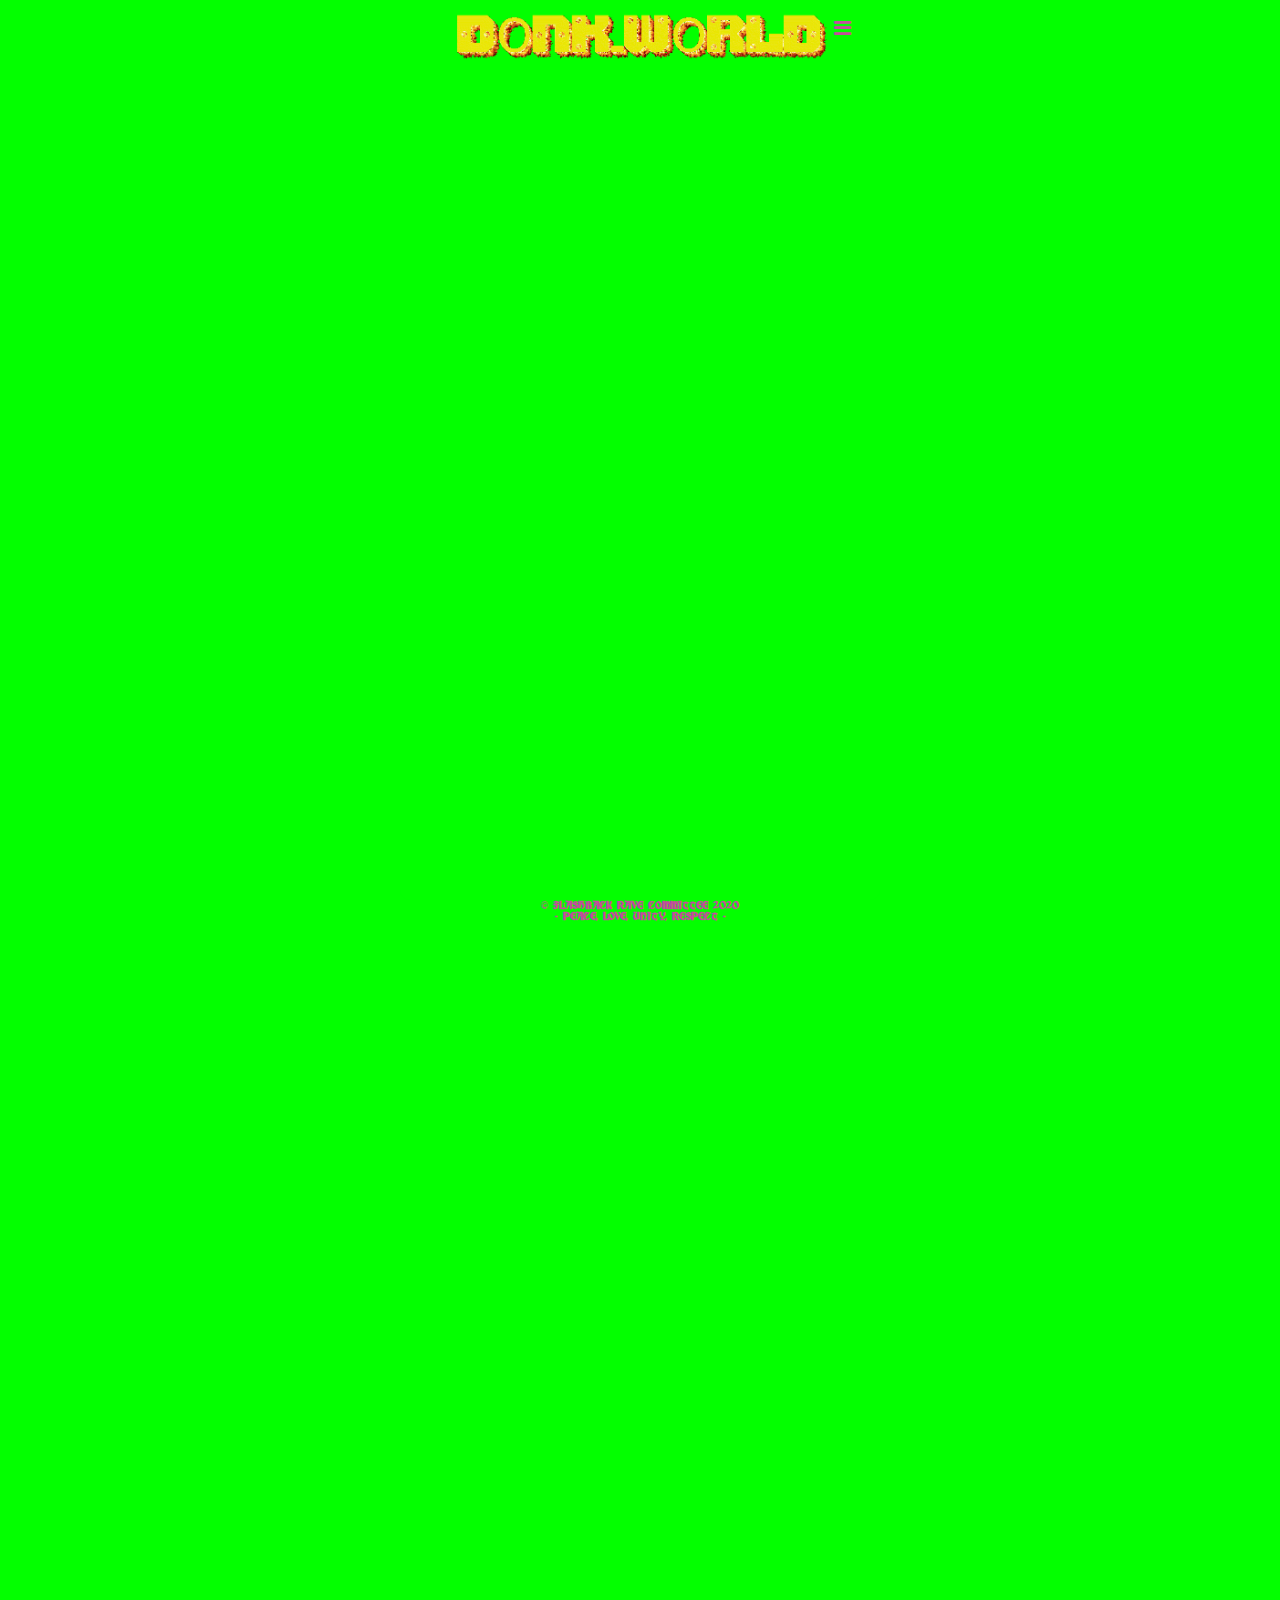
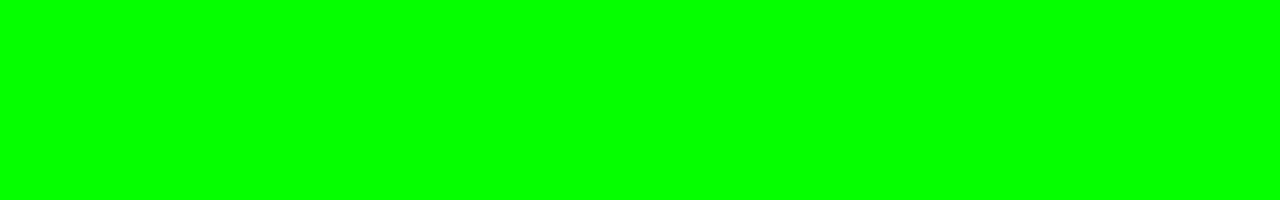
<file: docs/mobile.html>
<!DOCTYPE html>
<html>
<head>
  <title>DONK.WORLD | FLASHBACK RAVE COMMITTEE | ㋡</title>
  <meta content="text/html;charset=utf-8" http-equiv="Content-Type" />
  <meta content="utf-8" http-equiv="encoding" />
  <meta name="viewport" content="width=device-width, initial-scale=1.0" />
  <meta name="format-detection" content="telephone=no" />
  <link rel="shortcut icon" type="image/x-icon" href="static/img/favicon.png"/>
  <link rel="stylesheet" href="static/css/style.css"/>
  <script src="static/js/app.js"></script>
    <script
    async
    defer
    data-website-id="2be20ce8-ba49-4695-af68-cb1394a282d7"
    src="https://analytics.0x40.me/umami.js"
    data-do-not-track="true"
    data-domains="dev.donk.world,donk.world,www.donk.world"
  ></script>
  <link rel="stylesheet" href="https://cdnjs.cloudflare.com/ajax/libs/font-awesome/4.7.0/css/font-awesome.min.css">
</head>
<body>
<!-- Simulate a smartphone / tablet -->
<div class="mobile-container">
<!-- Top Navigation Menu -->
<div class="topnav" href="#"> <img alt="DONK.WORLD LOGO" src="static/img/DONKWORLDLOGO.gif" style="width:80%"; onmousedown="bleep.play()">
  <a class="active"></a>
  <div id="myLinks" style="text-align: center">
    <a href="https://www.youtube.com/channel/UCyI4fQ7kwBUUTmAapqA_8Pg/videos" style="font-family:deutsch_gothicnormal">ARCHIVE</a>
    <a href="https://www.facebook.com/flashbackravecommittee" style="font-family:deutsch_gothicnormal">FB</a>
    <a href="https://www.instagram.com/donk.world/" style="font-family:deutsch_gothicnormal">INSTA</a>
    <br />
  </div>
  <a href="javascript:void(0);" class="icon" onclick="myFunction()">
    <i class="fa fa-bars"></i>
  </a>
</div>
<!-- Add a placeholder for the Twitch embed -->
    <div id="twitch-embed"></div>
    <!-- Load the Twitch embed script -->
    <script src="https://embed.twitch.tv/embed/v1.js"></script>
    <!-- Create a Twitch.Embed object that will render within the "twitch-embed" root element. -->
    <script type="text/javascript">
      new Twitch.Embed("twitch-embed", {
        top: "15%",
        width: "100%",
        height: 480,
        channel: "flashbackravecommittee"
      });
    </script>
    <div>
</div>

<!-- End smartphone / tablet look -->
</div>
   <footer id="footer"><p style="text-align:center; font-size: 10px; color:#c34d9c; font-family:deutsch_gothicnormal"><strong>&copy; FLASHBACK RAVE COMMITTEE 2020</strong></p>
<p style="text-align:center; font-size: 10px; color:#c34d9c; font-family:deutsch_gothicnormal"><strong>- PEACE, LOVE, UNITY, RESPECT -</strong></p></footer>


<script>
function myFunction() {
  var x = document.getElementById("myLinks");
  if (x.style.display === "block") {
    x.style.display = "none";
  } else {
    x.style.display = "block";
  }
}
</script>
</div>
</body>
</html>
</file>
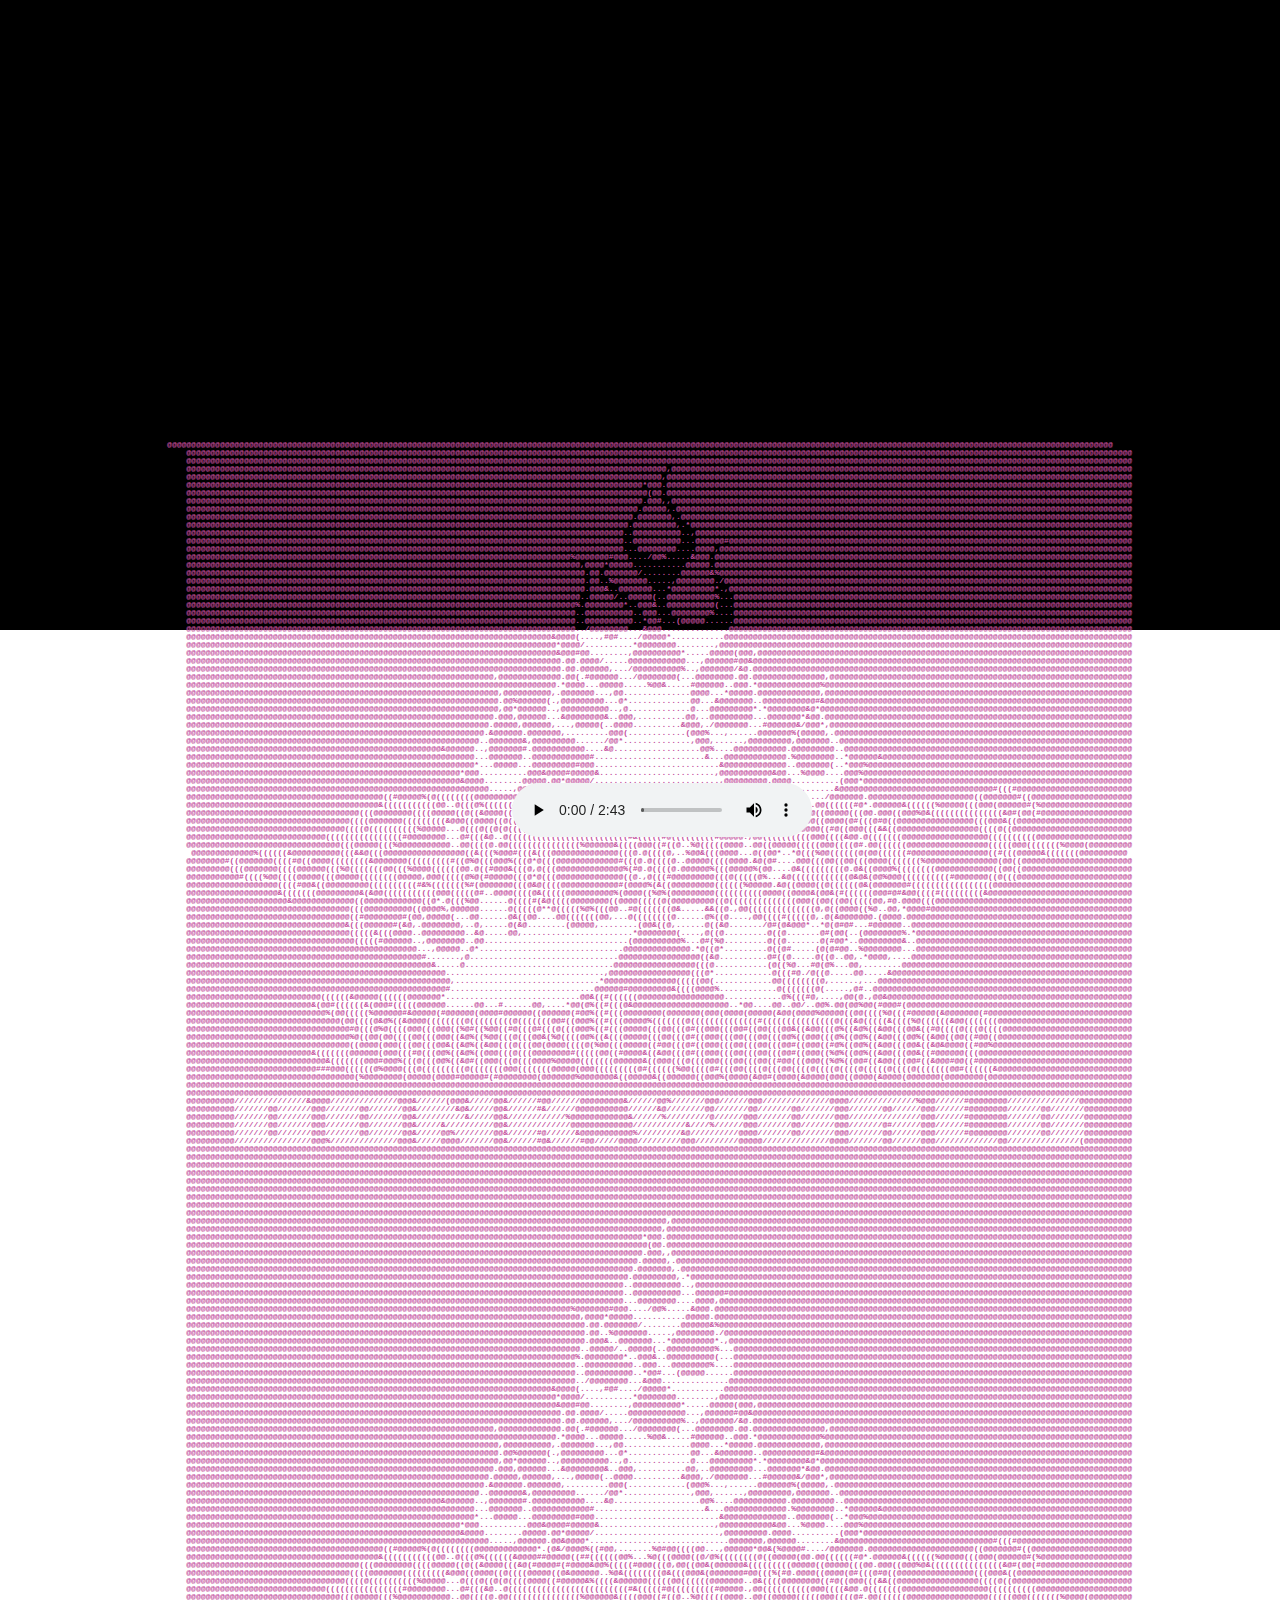
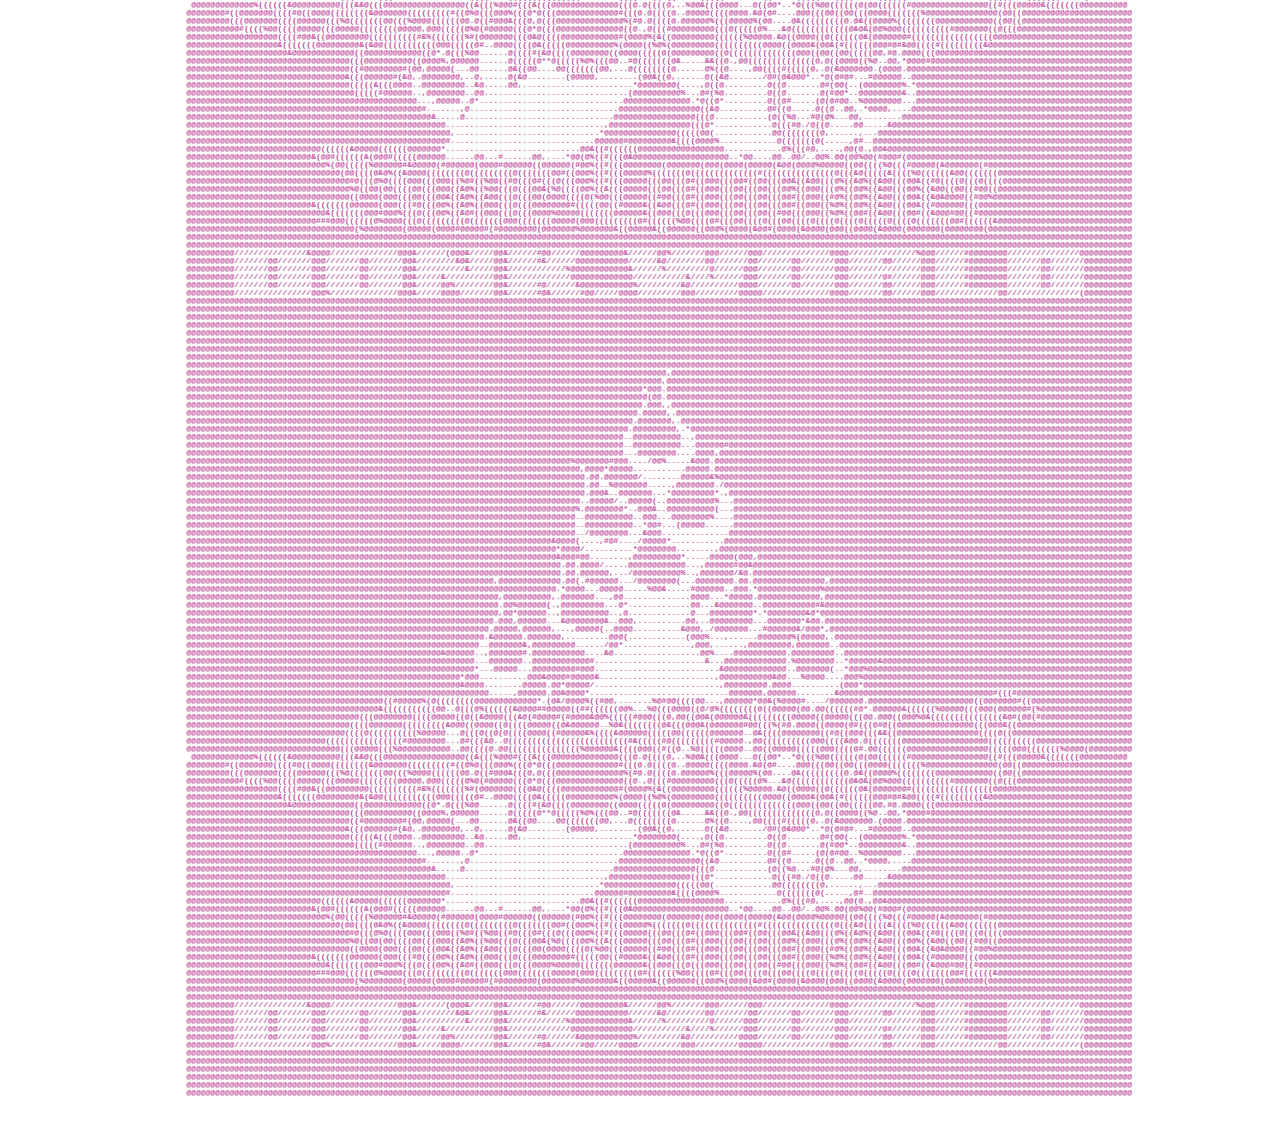
<file: live_site/ascii.html>
<!DOCTYPE html>
<html>
  <head>
    <title>DONK.WORLD | FLASHBACK RAVE COMMITTEE</title>
    <meta content="text/html;charset=utf-8" http-equiv="Content-Type" />
    <meta content="utf-8" http-equiv="encoding" />
    <meta name="viewport" content="width=device-width, initial-scale=1.0" />
    <meta name="format-detection" content="telephone=no" />
    <link rel="shortcut icon" type="image/x-icon" href="favicon.png" />
    <link rel="stylesheet" href="static/css/style.css" />
  </head>
  <body bgcolor="#e9e511" id="flashMe">
    <div id="flashMe"></div>
    <code>
      <span
        style="
          display: block;
          line-height: 8px;
          font-size: 8px;
          font-weight: bold;
          white-space: pre;
          font-family: monospace;
          color: #c34d9c;
          background: none;
          text-align: center;
        "
        >@@@@@@@@@@@@@@@@@@@@@@@@@@@@@@@@@@@@@@@@@@@@@@@@@@@@@@@@@@@@@@@@@@@@@@@@@@@@@@@@@@@@@@@@@@@@@@@@@@@@@@@@@@@@@@@@@@@@@@@@@@@@@@@@@@@@@@@@@@@@@@@@@@@@@@@@@@@@@@@@@@@@@@@@@@@@@@@@@@@@@@@@@@@@@@@@@@@@@
        @@@@@@@@@@@@@@@@@@@@@@@@@@@@@@@@@@@@@@@@@@@@@@@@@@@@@@@@@@@@@@@@@@@@@@@@@@@@@@@@@@@@@@@@@@@@@@@@@@@@@@@@@@@@@@@@@@@@@@@@@@@@@@@@@@@@@@@@@@@@@@@@@@@@@@@@@@@@@@@@@@@@@@@@@@@@@@@@@@@@@@@@@@@@@@@@@@@@@
        @@@@@@@@@@@@@@@@@@@@@@@@@@@@@@@@@@@@@@@@@@@@@@@@@@@@@@@@@@@@@@@@@@@@@@@@@@@@@@@@@@@@@@@@@@@@@@@@@@@@@@@@@@@@@@@@@@@@@@@@@@@@@@@@@@@@@@@@@@@@@@@@@@@@@@@@@@@@@@@@@@@@@@@@@@@@@@@@@@@@@@@@@@@@@@@@@@@@@
        @@@@@@@@@@@@@@@@@@@@@@@@@@@@@@@@@@@@@@@@@@@@@@@@@@@@@@@@@@@@@@@@@@@@@@@@@@@@@@@@@@@@@@@@@@@@@@@@@@@@,@@@@@@@@@@@@@@@@@@@@@@@@@@@@@@@@@@@@@@@@@@@@@@@@@@@@@@@@@@@@@@@@@@@@@@@@@@@@@@@@@@@@@@@@@@@@@@@@
        @@@@@@@@@@@@@@@@@@@@@@@@@@@@@@@@@@@@@@@@@@@@@@@@@@@@@@@@@@@@@@@@@@@@@@@@@@@@@@@@@@@@@@@@@@@@@@@@@@@,@@@@@@@@@@@@@@@@@@@@@@@@@@@@@@@@@@@@@@@@@@@@@@@@@@@@@@@@@@@@@@@@@@@@@@@@@@@@@@@@@@@@@@@@@@@@@@@@@
        @@@@@@@@@@@@@@@@@@@@@@@@@@@@@@@@@@@@@@@@@@@@@@@@@@@@@@@@@@@@@@@@@@@@@@@@@@@@@@@@@@@@@@@@@@@@@@@*@@@.@@@@@@@@@@@@@@@@@@@@@@@@@@@@@@@@@@@@@@@@@@@@@@@@@@@@@@@@@@@@@@@@@@@@@@@@@@@@@@@@@@@@@@@@@@@@@@@@@
        @@@@@@@@@@@@@@@@@@@@@@@@@@@@@@@@@@@@@@@@@@@@@@@@@@@@@@@@@@@@@@@@@@@@@@@@@@@@@@@@@@@@@@@@@@@@@@@@(@@.@@@@@@@@@@@@@@@@@@@@@@@@@@@@@@@@@@@@@@@@@@@@@@@@@@@@@@@@@@@@@@@@@@@@@@@@@@@@@@@@@@@@@@@@@@@@@@@@@
        @@@@@@@@@@@@@@@@@@@@@@@@@@@@@@@@@@@@@@@@@@@@@@@@@@@@@@@@@@@@@@@@@@@@@@@@@@@@@@@@@@@@@@@@@@@@@@@.@@@,,@@@@@@@@@@@@@@@@@@@@@@@@@@@@@@@@@@@@@@@@@@@@@@@@@@@@@@@@@@@@@@@@@@@@@@@@@@@@@@@@@@@@@@@@@@@@@@@@
        @@@@@@@@@@@@@@@@@@@@@@@@@@@@@@@@@@@@@@@@@@@@@@@@@@@@@@@@@@@@@@@@@@@@@@@@@@@@@@@@@@@@@@@@@@@@@@.@@@@@,.@@@@@@@@@@@@@@@@@@@@@@@@@@@@@@@@@@@@@@@@@@@@@@@@@@@@@@@@@@@@@@@@@@@@@@@@@@@@@@@@@@@@@@@@@@@@@@@
        @@@@@@@@@@@@@@@@@@@@@@@@@@@@@@@@@@@@@@@@@@@@@@@@@@@@@@@@@@@@@@@@@@@@@@@@@@@@@@@@@@@@@@@@@@@@@.@@@@@@@,.@@@@@@@@@@@@@@@@@@@@@@@@@@@@@@@@@@@@@@@@@@@@@@@@@@@@@@@@@@@@@@@@@@@@@@@@@@@@@@@@@@@@@@@@@@@@@@
        @@@@@@@@@@@@@@@@@@@@@@@@@@@@@@@@@@@@@@@@@@@@@@@@@@@@@@@@@@@@@@@@@@@@@@@@@@@@@@@@@@@@@@@@@@@@.@@@@@@@@@,.*@@@@@@@@@@@@@@@@@@@@@@@@@@@@@@@@@@@@@@@@@@@@@@@@@@@@@@@@@@@@@@@@@@@@@@@@@@@@@@@@@@@@@@@@@@@@
        @@@@@@@@@@@@@@@@@@@@@@@@@@@@@@@@@@@@@@@@@@@@@@@@@@@@@@@@@@@@@@@@@@@@@@@@@@@@@@@@@@@@@@@@@@@..@@@@@@@@@@..,@@@@@@@@@@@@@@@@@@@@@@@@@@@@@@@@@@@@@@@@@@@@@@@@@@@@@@@@@@@@@@@@@@@@@@@@@@@@@@@@@@@@@@@@@@@
        @@@@@@@@@@@@@@@@@@@@@@@@@@@@@@@@@@@@@@@@@@@@@@@@@@@@@@@@@@@@@@@@@@@@@@@@@@@@@@@@@@@@@@@@@@@..@@@@@@@@@@...@@@@@@#@@@@@@@@@@@@@@@@@@@@@@@@@@@@@@@@@@@@@@@@@@@@@@@@@@@@@@@@@@@@@@@@@@@@@@@@@@@@@@@@@@@@
        @@@@@@@@@@@@@@@@@@@@@@@@@@@@@@@@@@@@@@@@@@@@@@@@@@@@@@@@@@@@@@@@@@@@@@@@@@@@@@@@@@@@@@@@@@@...@@@@@@@@....@@@@,@@@@@@@@@@@@@@@@@@@@@@@@@@@@@@@@@@@@@@@@@@@@@@@@@@@@@@@@@@@@@@@@@@@@@@@@@@@@@@@@@@@@@@
        @@@@@@@@@@@@@@@@@@@@@@@@@@@@@@@@@@@@@@@@@@@@@@@@@@@@@@@@@@@@@@@@@@@@@@@@@@@@@@@@%@@@@@@@#@@@..../@@%.....&@@@.@@@@@@@@@@@@@@@@@@@@@@@@@@@@@@@@@@@@@@@@@@@@@@@@@@@@@@@@@@@@@@@@@@@@@@@@@@@@@@@@@@@@@@@
        @@@@@@@@@@@@@@@@@@@@@@@@@@@@@@@@@@@@@@@@@@@@@@@@@@@@@@@@@@@@@@@@@@@@@@@@@@@@@@@@@@,@@@@*@@@@@...........@@@@@.@@@@@@@@@@@@@@@@@@@@@@@@@@@@@@@@@@@@@@@@@@@@@@@@@@@@@@@@@@@@@@@@@@@@@@@@@@@@@@@@@@@@@@@
        @@@@@@@@@@@@@@@@@@@@@@@@@@@@@@@@@@@@@@@@@@@@@@@@@@@@@@@@@@@@@@@@@@@@@@@@@@@@@@@@@@@.@@.@@@@@@@/........@@@@@@&%@@@@@@@@@@@@@@@@@@@@@@@@@@@@@@@@@@@@@@@@@@@@@@@@@@@@@@@@@@@@@@@@@@@@@@@@@@@@@@@@@@@@@@
        @@@@@@@@@@@@@@@@@@@@@@@@@@@@@@@@@@@@@@@@@@@@@@@@@@@@@@@@@@@@@@@@@@@@@@@@@@@@@@@@@@@.@@..%@@@@@@@.....,@@@@@@@@./@@@@@@@@@@@@@@@@@@@@@@@@@@@@@@@@@@@@@@@@@@@@@@@@@@@@@@@@@@@@@@@@@@@@@@@@@@@@@@@@@@@@@
        @@@@@@@@@@@@@@@@@@@@@@@@@@@@@@@@@@@@@@@@@@@@@@@@@@@@@@@@@@@@@@@@@@@@@@@@@@@@@@@@@@@.@@@&..@@@@@@@...*@@@@@@@@@*.,@@@@@@@@@@@@@@@@@@@@@@@@@@@@@@@@@@@@@@@@@@@@@@@@@@@@@@@@@@@@@@@@@@@@@@@@@@@@@@@@@@@@
        @@@@@@@@@@@@@@@@@@@@@@@@@@@@@@@@@@@@@@@@@@@@@@@@@@@@@@@@@@@@@@@@@@@@@@@@@@@@@@@@@@..@@@@@/..@@@@@(..@@@@@@@@@@%...@@@@@@@@@@@@@@@@@@@@@@@@@@@@@@@@@@@@@@@@@@@@@@@@@@@@@@@@@@@@@@@@@@@@@@@@@@@@@@@@@@@
        @@@@@@@@@@@@@@@@@@@@@@@@@@@@@@@@@@@@@@@@@@@@@@@@@@@@@@@@@@@@@@@@@@@@@@@@@@@@@@@@@%.@@@@@@@@*..@@@&..@@@@@@@@@@(...@@@@@@@@@@@@@@@@@@@@@@@@@@@@@@@@@@@@@@@@@@@@@@@@@@@@@@@@@@@@@@@@@@@@@@@@@@@@@@@@@@@
        @@@@@@@@@@@@@@@@@@@@@@@@@@@@@@@@@@@@@@@@@@@@@@@@@@@@@@@@@@@@@@@@@@@@@@@@@@@@@@@@@..@@@@@@@@@@..@@@...@@@@@@@@%....@@@@@@@@@@@@@@@@@@@@@@@@@@@@@@@@@@@@@@@@@@@@@@@@@@@@@@@@@@@@@@@@@@@@@@@@@@@@@@@@@@@
        @@@@@@@@@@@@@@@@@@@@@@@@@@@@@@@@@@@@@@@@@@@@@@@@@@@@@@@@@@@@@@@@@@@@@@@@@@@@@@@@@..@@@@@@@@@@..*@@#...(@@@@@......@@@@@@@@@@@@@@@@@@@@@@@@@@@@@@@@@@@@@@@@@@@@@@@@@@@@@@@@@@@@@@@@@@@@@@@@@@@@@@@@@@@
        @@@@@@@@@@@@@@@@@@@@@@@@@@@@@@@@@@@@@@@@@@@@@@@@@@@@@@@@@@@@@@@@@@@@@@@@@@@@@@@@@../@@@@@@@@...&@@@..............@@@@@@@@@@@@@@@@@@@@@@@@@@@@@@@@@@@@@@@@@@@@@@@@@@@@@@@@@@@@@@@@@@@@@@@@@@@@@@@@@@@@
        @@@@@@@@@@@@@@@@@@@@@@@@@@@@@@@@@@@@@@@@@@@@@@@@@@@@@@@@@@@@@@@@@@@@@@@@@@@@&@@@@(....,#@#..../@@@@@*...........@@@@@@@@@@@@@@@@@@@@@@@@@@@@@@@@@@@@@@@@@@@@@@@@@@@@@@@@@@@@@@@@@@@@@@@@@@@@@@@@@@@@@
        @@@@@@@@@@@@@@@@@@@@@@@@@@@@@@@@@@@@@@@@@@@@@@@@@@@@@@@@@@@@@@@@@@@@@@@@@@@@@*@@@@/..........*@@@@@@@@........,@@@@@@@@@@@@@@@@@@@@@@@@@@@@@@@@@@@@@@@@@@@@@@@@@@@@@@@@@@@@@@@@@@@@@@@@@@@@@@@@@@@@@@
        @@@@@@@@@@@@@@@@@@@@@@@@@@@@@@@@@@@@@@@@@@@@@@@@@@@@@@@@@@@@@@@@@@@@@@@@@@@@@&@@@#@@........,@@@@@@@@@@*.....@@@@@(@@@,@@@@@@@@@@@@@@@@@@@@@@@@@@@@@@@@@@@@@@@@@@@@@@@@@@@@@@@@@@@@@@@@@@@@@@@@@@@@@@
        @@@@@@@@@@@@@@@@@@@@@@@@@@@@@@@@@@@@@@@@@@@@@@@@@@@@@@@@@@@@@@@@@@@@@@@@@@@@@@.@@.@@@@/.....@@@@@@@@@@@@...,@@@@@@#@@&@@@@@@@@@@@@@@@@@@@@@@@@@@@@@@@@@@@@@@@@@@@@@@@@@@@@@@@@@@@@@@@@@@@@@@@@@@@@@@@
        @@@@@@@@@@@@@@@@@@@@@@@@@@@@@@@@@@@@@@@@@@@@@@@@@@@@@@@@@@@@@@@@@@@@@@@@@@@@@@.@@.@@@@@@,.../@@@@@@@@@@%..,@@@@@@@/&@.@@@@@@@@@@@@@@@@@@@@@@@@@@@@@@@@@@@@@@@@@@@@@@@@@@@@@@@@@@@@@@@@@@@@@@@@@@@@@@@
        @@@@@@@@@@@@@@@@@@@@@@@@@@@@@@@@@@@@@@@@@@@@@@@@@@@@@@@@@@@@@@@@,@@@@@@@@@@@@@.@@(.#@@@@@@.../@@@@@@@@(...@@@@@@@@.@@.@@@@@@@@@@@@@@@,@@@@@@@@@@@@@@@@@@@@@@@@@@@@@@@@@@@@@@@@@@@@@@@@@@@@@@@@@@@@@@@
        @@@@@@@@@@@@@@@@@@@@@@@@@@@@@@@@@@@@@@@@@@@@@@@@@@@@@@@@@@@@@@@@@@@@@@@@@@@@@.*@@@@...@@@@@.....%@@&.....#@@@@@@..@@@.*@@@@@@@@@@@@@%@@@@@@@@@@@@@@@@@@@@@@@@@@@@@@@@@@@@@@@@@@@@@@@@@@@@@@@@@@@@@@@@
        @@@@@@@@@@@@@@@@@@@@@@@@@@@@@@@@@@@@@@@@@@@@@@@@@@@@@@@@@@@@@@@@@,@@@@@@@@@@,.@@@@@@@...,@@..............@@@@...*@@@@@.@@@@@@@@@@@@@,@@@@@@@@@@@@@@@@@@@@@@@@@@@@@@@@@@@@@@@@@@@@@@@@@@@@@@@@@@@@@@@@
        @@@@@@@@@@@@@@@@@@@@@@@@@@@@@@@@@@@@@@@@@@@@@@@@@@@@@@@@@@@@@@@@@.@@%@@@@@@(.,@@@@@@@@@...@*.............@@...&@@@@@@@..@@@@@@@@@@@#&@@@@@@@@@@@@@@@@@@@@@@@@@@@@@@@@@@@@@@@@@@@@@@@@@@@@@@@@@@@@@@@@
        @@@@@@@@@@@@@@@@@@@@@@@@@@@@@@@@@@@@@@@@@@@@@@@@@@@@@@@@@@@@@@@@@,@@*@@@@@@..,@@@@@@@@@@..,@.............@...@@@@@@@@@*.*@@@@@@@@&@*@@@@@@@@@@@@@@@@@@@@@@@@@@@@@@@@@@@@@@@@@@@@@@@@@@@@@@@@@@@@@@@@@
        @@@@@@@@@@@@@@@@@@@@@@@@@@@@@@@@@@@@@@@@@@@@@@@@@@@@@@@@@@@@@@@@.@@@,@@@@@@...&@@@@@@@@&..@@@,..........@@,..@@@@@@@@@...@@@@@@@*&@@.@@@@@@@@@@@@@@@@@@@@@@@@@@@@@@@@@@@@@@@@@@@@@@@@@@@@@@@@@@@@@@@@
        @@@@@@@@@@@@@@@@@@@@@@@@@@@@@@@@@@@@@@@@@@@@@@@@@@@@@@@@@@@@@@@.@@@@@,@@@@@@,...,@@@@@(..@@@@..........&@@@,./@@@@@@@...#@@@@@@&/@@@*,@@@@@@@@@@@@@@@@@@@@@@@@@@@@@@@@@@@@@@@@@@@@@@@@@@@@@@@@@@@@@@@
        @@@@@@@@@@@@@@@@@@@@@@@@@@@@@@@@@@@@@@@@@@@@@@@@@@@@@@@@@@@@@@.&@@@@@@.@@@@@@@,.........@@@(............(@@@%...,......@@@@@@@%(@@@@@,.@@@@@@@@@@@@@@@@@@@@@@@@@@@@@@@@@@@@@@@@@@@@@@@@@@@@@@@@@@@@@@
        @@@@@@@@@@@@@@@@@@@@@@@@@@@@@@@@@@@@@@@@@@@@@@@@@@@@@@@@@@@@@..@@@@@@@&,@@@@@@@@@....../@@*..............,@@@,......,@@@@@@@@@,@@@@@@@..@@@@@@@@@@@@@@@@@@@@@@@@@@@@@@@@@@@@@@@@@@@@@@@@@@@@@@@@@@@@@
        @@@@@@@@@@@@@@@@@@@@@@@@@@@@@@@@@@@@@@@@@@@@@@@@@@@@@&@@@@@@..,@@@@@@@#.@@@@@@@@@@@....&@..................@@%....@@@@@@@@@@@.@@@@@@@@@..@@@@@@@@@@@@@@@@@@@@@@@@@@@@@@@@@@@@@@@@@@@@@@@@@@@@@@@@@@@@
        @@@@@@@@@@@@@@@@@@@@@@@@@@@@@@@@@@@@@@@@@@@@@@@@@@@@@@@@@@@@...@@@@@@@..@@@@@@@@@@@@#.......................&...@@@@@@@@@@@@@.%@@@@@@@@..*@@@@@@&@@@@@@@@@@@@@@@@@@@@@@@@@@@@@@@@@@@@@@@@@@@@@@@@@@@@
        @@@@@@@@@@@@@@@@@@@@@@@@@@@@@@@@@@@@@@@@@@@@@@@@@@@@@@@@@@@@*...@@@@@...@@@@@@@@@#@@@..........................&@@@@@@@@@@@@@..@@@@@@@(..*@@@%@@@@@@@@@@@@@@@@@@@@@@@@@@@@@@@@@@@@@@@@@@@@@@@@@@@@@@@
        @@@@@@@@@@@@@@@@@@@@@@@@@@@@@@@@@@@@@@@@@@@@@@@@@@@@@@@@@*@@@..........@@@&@@@@#@@@@@&........................,@@@@@@@@@@@&@@...%@@@@....@@@%@@@@@@@@@@@@@@@@@@@@@@@@@@@@@@@@@@@@@@@@@@@@@@@@@@@@@@@@
        @@@@@@@@@@@@@@@@@@@@@@@@@@@@@@@@@@@@@@@@@@@@@@@@@@@@@@@@@&@@@@........@@@@@.@@*@@@@@/..........................,@@@@@@@@@.@@@@..........(@@@*@@@@@@@@@@@@@@@@@@@@@@@@@@@@@@@@@@@@@@@@@@@@@@@@@@@@@@@@
        @@@@@@@@@@@@@@@@@@@@@@@@@@@@@@@@@@@@@@@@@@@@@@@@@@@@@@@@@@@@@@@.....,@@@@@@.@@&@@@@*.............................@@@@@@@,@@@@@@........&@@@@@@@@@@@@@@@@@@@@@@@@@@@@@@@@#(((#@@@@@@@@@@@@@@@@@@@@@@@@
        @@@@@@@@@@@@@@@@@@@@@@@@@@@@@@@@@@@@@@@@@((#@@@@@%(@((((((((@@@@@@@@@@@@@*.(@&/@@@@%((#@@,.......%@#@@((((@@...,@@@@@@*@@&(%@@@@#..../@@@@@@@.@@@@@@@@@@@@@@@@@@@@@@((@@@@@@@#((@@@@@@@@@@@@@@@@@@@@@
        @@@@@@@@@@@@@@@@@@@@@@@@@@@@@@@@@@@@@@@@&(((((((((((@@..@(((@%((((((&@@@@##@@@@@((##((((((@@%...%@(((@@@@((@/@%((((((((@((@@@@@(@@.@@((((((#@*.@@@@@@&((((((%@@@@@(((@@@(@@@@@@#(%@@@@@@@@@@@@@@@@@@@
        @@@@@@@@@@@@@@@@@@@@@@@@@@@@@@@@@@@@(((@@@@@@@@((((@@@@@((@((&@@@@(((&@(#@@@@#(#@@@@&@@%(((((#@@@(((@,@@((@@&(@@@@@@&(((((((((@@@@@((@@@@@(((@@.@@@((@@@%@&(((((((((((((((&@#(@@(#@@@@@@@@@@@@@@@@@@@
        @@@@@@@@@@@@@@@@@@@@@@@@@@@@@@@@@@((((@@@@@@@(((((((((&@@@((@@@@((@((((@@@@@((@&@@@@@@..%@&((((((((@&(((@@@&(@@@@@@@#@@(((%(#@.@@@@((@@@@(@#(((@#@((@@@@@@@@@@@@@@@@(((@@@&((@@@@@@@@@@@@@@@@@@@@@@@@
        @@@@@@@@@@@@@@@@@@@@@@@@@@@@@@@@@((((@((((((((((%@@@@@...@(((@((@(@((((@@@@((#@@@@@&%((((&@@@@@@(((((@@((((((@@@@@@@..@&((((@@@@@@@@((#@((@@@(((&&((@@@@@@@@@@@@@@@@@((((@((@@@@@@@@@@@@@@@@@@@@@@@@@
        @@@@@@@@@@@@@@@@@@@@@@@@@@@@@((((((((((((((((#@@@@@@@@...@#(((&@..@(((((((((((((((((((((((((#&(((((#@(((((((((#@@@@@.,@@((((((((((@@@((((&@@.@(((((((@@@@@@@@@@@@@@@@@@((((((((((@@@@@@@@@@@@@@@@@@@@
        @@@@@@@@@@@@@@@@@@@@@@@@@@@@@@@@(((@@@@@(((%@@@@@@@@@@@..@@((((@.@@(((((((((((((((%@@@@@@&((((@@@((#((@..%@(((((@@@@..@@((@@@@@(((((@@@((((@#.@@((((((@@@@@@@@@@@@@@@@@(((((@@@(((((((%@@@@(@@@@@@@@@
        @@@@@@@@@@@@@%((((((&@@@@@@@@@@(((&&@(((@@@@@@@@@@@@@@@@@((&(((%@@@#(((&(((@@@@@@@@@@@@@@(((@.@((((@,..%@@&(((@@@@...@((@@*..*@(((%@@((((((@(@@((((((#@@@@@@@@@@@@@@@@((#(((@@@@@&(((((((@@@@@@@@@@
        @@@@@@@@#((@@@@@@@((((#@((@@@@((((((((&@@@@@@@(((((((((#((@%@(((@@@%(((@*@(((@@@@@@@@@@@@@#(((@.@((((@..@@@@@((((@@@@.&@(@#....@@@(((@@((@@(((@@@@(((((((%@@@@@@@@@@@@@@@(@@((@@@@@@@@@@@@@@@@@@@@@@@
        @@@@@@@@@(((@@@@@@@((((@@@@@@(((%@(((((((@@(((%@@@@((((((@@.@((#@@@&(((@,@(((@@@@@@@@@@@@@@%(#@.@((((@.@@@@@@%(((@@@@@%(@@....@&(((((((((@.@&((@@@@%((((((((@@@@@@@@@@@@((@@((@@@@@@@@@@@@@@@@@@@@@@@
        @@@@@@@@@@@#((((%@@((((@@@@@(((@@@@@((((((((@@@@@,@@@(((((@%@(#@@@@@(((@*@(((@@@@@@@@@@@@@@((@.,@(((#@@@@@@@@@(((@(((((@%...&@((((((((((((@&@&(@@%@@@((((((((((#@@@@@@@((@(((@@@@@@@@@@@@@@@@@@@@@@@@
        @@@@@@@@@@@@@@@@@@@((((#@@&((@@@@@@@@@((((((((((#&%(((((((%#(@@@@@@@(((@&@((((@@@@@@@@@@@@#(@@@@%(&((@@@@@@@@@((((((%@@@@@.&@((@@@@((@((((((@&(@@@@@@@#(((((((((((((((((@@@@@@@@@@@@@@@@@@@@@@@@@@@@@
        @@@@@@@@@@@@@@@@@@@&(((((((@@@@@@@@@&(&@@(((((((((((@@@(((((@#..@@@@((((@&(((((@@@@@@@@@@%(@@@@((%@%(@@@@@@@@@((((((((((@@@@((@@@@&(@@&(#((((((@@@#@#&@@((((#(((((((((&@@@@@@@@@@@@@@@@@@@@@@@@@@@@@@
        @@@@@@@@@@@@@@@@@@@@@&@@@@@@@@@@@@@((@@@@@@@@@@@@((@*.@(((%@@......@((((#(&@((((@@@@@@@@((@@@@(((((@(@@@@@@@@@((@((((((((((((((@@@((@@((@@(((((@@,#@.@@@@(((@@@@@@@@@@@@@@@@@@@@@@@@@@@@@@@@@@@@@@@@@
        @@@@@@@@@@@@@@@@@@@@@@@@@@@@@@@@@@(((@@@@@@@@@@((@@@@%,@@@@@@......@(((((@**@(((((%@%(((@@..#@(((((((@&.....&&((@.,@@((((((((((((((@,@((@@@@((%@..@@,*@@@@#@@@@@@@@@@@@@@@@@@@@@@@@@@@@@@@@@@@@@@@@@@
        @@@@@@@@@@@@@@@@@@@@@@@@@@@@@@@@@@((#@@@@@@@@#(@@,@@@@@(...@@......@&((@@....@@(((((((@@,...@((((((((@......@%((@....,@@((((#(((((@,.@(&@@@@@@@.(@@@@.@@@@@@@@@@@@@@@@@@@@@@@@@@@@@@@@@@@@@@@@@@@@@@@
        @@@@@@@@@@@@@@@@@@@@@@@@@@@@@@@@@&(((@@@@@@#(&@,.@@@@@@@@,..@,.....@(&@........(@@@@@,........(@@&((@,......@((&@......./@#(@&@@@*..*@(@#@#...#@@@@@@..@@@@@@@@@@@@@@@@@@@@@@@@@@@@@@@@@@@@@@@@@@@@@@
        @@@@@@@@@@@@@@@@@@@@@@@@@@@@@@@@@@(((((&(((@@@@..@@@@@@@@@..&@.....@@,.......................*@@@@@@@@(....,@((@.........@((@.......@#(@@(..(@@@@@@@@%.*@@@@@@@@@@@@@@@@@@@@@@@@@@@@@@@@@@@@@@@@@@@@@
        @@@@@@@@@@@@@@@@@@@@@@@@@@@@@@@@@@@(((((#@@@@@@..,@@@@@@@@..@@..............................(@@@@@@@@@@%...@#(%@.........@((@.......@(#@@*..@@@@@@@@@&..@@@@@@@@@@@@@@@@@@@@@@@@@@@@@@@@@@@@@@@@@@@@@
        @@@@@@@@@@@@@@@@@@@@@@@@@@@@@@@@@@@@@@@@@@@@@@@@...,@@@@@..@*..............................@@@@@@@@@@@@@@.*@((@*.........@((@#.....(@(@#@@..%@@@@@@@@...@@@@@@@@@@@@@@@@@@@@@@@@@@@@@@@@@@@@@@@@@@@@@
        @@@@@@@@@@@@@@@@@@@@@@@@@@@@@@@@@@@@@@@@@@@@@@@@@#.......,@...............................@@@@@@@@@@@@@@@@@((&@..........@#((@.....@((@..@@,.*@@@@,....@@@@@@@@@@@@@@@@@@@@@@@@@@@@@@@@@@@@@@@@@@@@@@
        @@@@@@@@@@@@@@@@@@@@@@@@@@@@@@@@@@@@@@@@@@@@@@@@@@@&.....@...............................@@@@@@@@@@@@@@@@@(((@...........(@((%@...#@(@%...@@,........@@@@@@@@@@@@@@@@@@@@@@@@@@@@@@@@@@@@@@@@@@@@@@@@
        @@@@@@@@@@@@@@@@@@@@@@@@@@@@@@@@@@@@@@@@@@@@@@@@@@@@@@.................................,@@@@@@@@@@@@@@@@@(((@*............@(((#@./@((@.....@@.....&@@@@@@@@@@@@@@@@@@@@@@@@@@@@@@@@@@@@@@@@@@@@@@@@@@
        @@@@@@@@@@@@@@@@@@@@@@@@@@@@@@@@@@@@@@@@@@@@@@@@@@@@@@@,..............................*@@@@@@@@@@@@@@@(((((@@(............@@((((((((@,......,...@@@@@@@@@@@@@@@@@@@@@@@@@@@@@@@@@@@@@@@@@@@@@@@@@@@@@
        @@@@@@@@@@@@@@@@@@@@@@@@@@@@@@@@@@@@@@@@@@@@@@@@@@@@@@#..............................@@@@@@#@@@@@@@@@&((((@@@@%............@(((((((@(.....,@#..@@@@@@@@@@@@@@@@@@@@@@@@@@@@@@@@@@@@@@@@@@@@@@@@@@@@@@
        @@@@@@@@@@@@@@@@@@@@@@@@@@@@((((((&@@@@@((((((@@@@@@@*............................@@&((#((((((@@@@@@@@@@@@@@@@@@............@%(((#@,....,@@(@.,@@&@@@@@@@@@@@@@@@@@@@@@@@@@@@@@@@@@@@@@@@@@@@@@@@@@@@
        @@@@@@@@@@@@@@@@@@@@@@@@@@&(@@#((((((&(@@@#(((((@@@@@@......@@...#......@@,....*@@(@%((#(((@&@@@@@@@@@@@@@@@@@@@@..*@@....@@..@@/..@@%.@@(@@%@@(#@@@#(@@@@@@@@@@@@@@@@@@@@@@@@@@@@@@@@@@@@@@@@@@@@@@@
        @@@@@@@@@@@@@@@@@@@@@@@@@@@@@%(@@(((((%@@@@@@#&@@@@@(#@@@@@@(@@@@#@@@@@@((@@@@@@(#@@%((#(((@@@@@@@@(@@@@@@@(@@@(@@@@(@@@@@(&@@(@@@@%@@@@@((@@((((%@(((#@@@@@(&@@@@@@@(#@@@@@@@@@@@@@@@@@@@@@@@@@@@@@@
        @@@@@@@@@@@@@@@@@@@@@@@@@@@@@@@@(@@((((@&@%((&@@@@((((((((@(((((((((@(((((((@@#((@@@%((#(((@@@@@%(((((((@((((((((((((((#(((((((((((((((@(((&@(((((&((((%@((((((&@@(((((((@@@@@@@@@@@@@@@@@@@@@@@@@@@@
        @@@@@@@@@@@@@@@@@@@@@@@@@@@@@@@@@@#@(((@%@((((@@@(((@@@((%@#((%@@((#@(((@#(((@(((@@@%((#(((@@@@@(((@@(((@#((@@@(((@@#((@@(((@@&((&@@(((@%((&@%((&@@(((@@&((#@((((@(((@((((@@@@@@@@@@@@@@@@@@@@@@@@@@@
        @@@@@@@@@@@@@@@@@@@@@@@@@@@@@@@@@@%@((@@(@@((((@@(((@@@((&@%((%@@(((@(((@@&(%@((((@@%((&(((@@@@@(((@@(((@#((@@@(((@@(((@@(((@@%((@@@(((@%((@@%((&@@(((@@%((&@@((@@((#@@((@@@@@@@@@@@@@@@@@@@@@@@@@@@@
        @@@@@@@@@@@@@@@@@@@@@@@@@@@@@@@@@@((@@@@(@@@(((@@(((@@&((&@%((&@@(((@(((@@(@@@@((((@(%@@(((@@@@@((#@@(((@#((@@@(((@@(((@@(((@@#((@@@((#@%((@@%((&@@(((@@&((&@&@@@@((#@@%@@@@@@@@@@@@@@@@@@@@@@@@@@@@@
        @@@@@@@@@@@@@@@@@@@@@@@@@@&(((((((@@@@@@(@@@(((#@(((@@%((&@%((@@@(((@(((@@@@@@@@#(((((@@((#@@@@&((&@@(((@#((@@@(((@@(((@@(((@@#((@@@((%@%((@@%((&@@(((@@&((#@@@@@@(((@@@@@@@@@@@@@@@@@@@@@@@@@@@@@@@@
        @@@@@@@@@@@@@@@@@@@@@@@@@@@@@&(((((((@@@#@@@%(((@(((@@%((&@#((@@@(((@(((@@@@%@@@@@(((((((@@@@@@&((@@@(((@(((@@@(((@@(((@@((#@@(((@@@((%@%((@@#((&@@(((@@#((&@@@#@@((#@@@@@@@@@@@@@@@@@@@@@@@@@@@@@@@@
        @@@@@@@@@@@@@@@@@@@@@@@@@@@###@@@((((((@%@@@@(((@(((((((((@(((((((@@@(((((((@@@@@(@@@(((((((((@#((((((%@@((((@#(((@@((((@(((@@((((@((((@((((@(((((@((((@(((((((@@#((((((&@@@@@@@@@@@@@@@@@@@@@@@@@@@@
        @@@@@@@@@@@@@@@@@@@@@@@@@@@@@@@@@@@(%@@@@@@@@(@@@@@(@@@@#@@@@@#(#@@@@@@@@(@@@@@@@%@@@@@@@&((@@@@@&((@@@@@@((@@@%(@@@@(&@@#(@@@@(&@@@@(@@@((@@@@(&@@@@(@@@@@@@(@@@@@@@@(@@@@@@@@@@@@@@@@@@@@@@@@@@@@@@
        @@@@@@@@@@@@@@@@@@@@@@@@@@@@@@@@@@@@@@@@@@@@@@@@@@@@@@@@@@@@@@@@@@@@@@@@@@@@@@@@@@@@@@@@@@@@@@@@@@@@@@@@@@@@@@@@@@@@@@@@@@@@@@@@@@@@@@@@@@@@@@@@@@@@@@@@@@@@@@@@@@@@@@@@@@@@@@@@@@@@@@@@@@@@@@@@@@@@@
        @@@@@@@@@@@@@@@@@@@@@@@@@@@@@@@@@@@@@@@@@@@@@@@@@@@@@@@@@@@@@@@@@@@@@@@@@@@@@@@@@@@@@@@@@@@@@@@@@@@@@@@@@@@@@@@@@@@@@@@@@@@@@@@@@@@@@@@@@@@@@@@@@@@@@@@@@@@@@@@@@@@@@@@@@@@@@@@@@@@@@@@@@@@@@@@@@@@@@
        @@@@@@@@@@///////////////&@@@@//////////////@@@&//////(@@@&/////@@&//////#@@//////@@@@@@@@@&//////@@%///////@@@//////@@@//////////////@@@@//////////////%@@@//////#@@@@@@@@///////////////@@@@@@@@@@@
        @@@@@@@@@@///////@@///////@@@///////@@///////@@&////////&@&/////@@&//////#&//////@@@@@@@@@@@//////&@////////@@///////@@///////@@///////@@@///////@@//////@@@//////#@@@@@@@@///////@@///////@@@@@@@@@@
        @@@@@@@@@@///////@@///////@@@///////@@///////@@&//////////&/////@@&////////////%@@@@@@@@@@@@&//////%/////////@//////@@@///////@@///////@@@///////////////@@@//////#@@@@@@@@///////@@///////@@@@@@@@@@
        @@@@@@@@@@///////@@///////@@@///////@@///////@@&/////&//////////@@&/////////////@@@@@@@@@@@@@///////////&////%//////@@@///////@@///////@@@///////@#//////@@@//////#@@@@@@@@///////@@///////@@@@@@@@@@
        @@@@@@@@@@///////@@///////@@@///////@@///////@@&/////@@%////////@@&//////#@//////&@@@@@@@@@@@%/////////&@//////////@@@@///////@@///////@@@///////@@//////@@@//////#@@@@@@@@///////@@///////@@@@@@@@@@
        @@@@@@@@@@////////////////@@@%//////////////@@@&/////@@@@///////@@&//////#@&//////#@@/////@@@@/////////@@@/////////@@@@@//////////////@@@@///////@@//////@@@/////////////@@///////////////(@@@@@@@@@@
        @@@@@@@@@@@@@@@@@@@@@@@@@@@@@@@@@@@@@@@@@@@@@@@@@@@@@@@@@@@@@@@@@@@@@@@@@@@@@@@@@@@@@@@@@@@@@@@@@@@@@@@@@@@@@@@@@@@@@@@@@@@@@@@@@@@@@@@@@@@@@@@@@@@@@@@@@@@@@@@@@@@@@@@@@@@@@@@@@@@@@@@@@@@@@@@@@@@@@
        @@@@@@@@@@@@@@@@@@@@@@@@@@@@@@@@@@@@@@@@@@@@@@@@@@@@@@@@@@@@@@@@@@@@@@@@@@@@@@@@@@@@@@@@@@@@@@@@@@@@@@@@@@@@@@@@@@@@@@@@@@@@@@@@@@@@@@@@@@@@@@@@@@@@@@@@@@@@@@@@@@@@@@@@@@@@@@@@@@@@@@@@@@@@@@@@@@@@@
        @@@@@@@@@@@@@@@@@@@@@@@@@@@@@@@@@@@@@@@@@@@@@@@@@@@@@@@@@@@@@@@@@@@@@@@@@@@@@@@@@@@@@@@@@@@@@@@@@@@@@@@@@@@@@@@@@@@@@@@@@@@@@@@@@@@@@@@@@@@@@@@@@@@@@@@@@@@@@@@@@@@@@@@@@@@@@@@@@@@@@@@@@@@@@@@@@@@@@
        @@@@@@@@@@@@@@@@@@@@@@@@@@@@@@@@@@@@@@@@@@@@@@@@@@@@@@@@@@@@@@@@@@@@@@@@@@@@@@@@@@@@@@@@@@@@@@@@@@@@@@@@@@@@@@@@@@@@@@@@@@@@@@@@@@@@@@@@@@@@@@@@@@@@@@@@@@@@@@@@@@@@@@@@@@@@@@@@@@@@@@@@@@@@@@@@@@@@@
        @@@@@@@@@@@@@@@@@@@@@@@@@@@@@@@@@@@@@@@@@@@@@@@@@@@@@@@@@@@@@@@@@@@@@@@@@@@@@@@@@@@@@@@@@@@@@@@@@@@@@@@@@@@@@@@@@@@@@@@@@@@@@@@@@@@@@@@@@@@@@@@@@@@@@@@@@@@@@@@@@@@@@@@@@@@@@@@@@@@@@@@@@@@@@@@@@@@@@
        @@@@@@@@@@@@@@@@@@@@@@@@@@@@@@@@@@@@@@@@@@@@@@@@@@@@@@@@@@@@@@@@@@@@@@@@@@@@@@@@@@@@@@@@@@@@@@@@@@@@@@@@@@@@@@@@@@@@@@@@@@@@@@@@@@@@@@@@@@@@@@@@@@@@@@@@@@@@@@@@@@@@@@@@@@@@@@@@@@@@@@@@@@@@@@@@@@@@@
        @@@@@@@@@@@@@@@@@@@@@@@@@@@@@@@@@@@@@@@@@@@@@@@@@@@@@@@@@@@@@@@@@@@@@@@@@@@@@@@@@@@@@@@@@@@@@@@@@@@@@@@@@@@@@@@@@@@@@@@@@@@@@@@@@@@@@@@@@@@@@@@@@@@@@@@@@@@@@@@@@@@@@@@@@@@@@@@@@@@@@@@@@@@@@@@@@@@@@
        @@@@@@@@@@@@@@@@@@@@@@@@@@@@@@@@@@@@@@@@@@@@@@@@@@@@@@@@@@@@@@@@@@@@@@@@@@@@@@@@@@@@@@@@@@@@@@@@@@@@@@@@@@@@@@@@@@@@@@@@@@@@@@@@@@@@@@@@@@@@@@@@@@@@@@@@@@@@@@@@@@@@@@@@@@@@@@@@@@@@@@@@@@@@@@@@@@@@@
        @@@@@@@@@@@@@@@@@@@@@@@@@@@@@@@@@@@@@@@@@@@@@@@@@@@@@@@@@@@@@@@@@@@@@@@@@@@@@@@@@@@@@@@@@@@@@@@@@@@@@@@@@@@@@@@@@@@@@@@@@@@@@@@@@@@@@@@@@@@@@@@@@@@@@@@@@@@@@@@@@@@@@@@@@@@@@@@@@@@@@@@@@@@@@@@@@@@@@
        @@@@@@@@@@@@@@@@@@@@@@@@@@@@@@@@@@@@@@@@@@@@@@@@@@@@@@@@@@@@@@@@@@@@@@@@@@@@@@@@@@@@@@@@@@@@@@@@@@@@,@@@@@@@@@@@@@@@@@@@@@@@@@@@@@@@@@@@@@@@@@@@@@@@@@@@@@@@@@@@@@@@@@@@@@@@@@@@@@@@@@@@@@@@@@@@@@@@@
        @@@@@@@@@@@@@@@@@@@@@@@@@@@@@@@@@@@@@@@@@@@@@@@@@@@@@@@@@@@@@@@@@@@@@@@@@@@@@@@@@@@@@@@@@@@@@@@@@@@,@@@@@@@@@@@@@@@@@@@@@@@@@@@@@@@@@@@@@@@@@@@@@@@@@@@@@@@@@@@@@@@@@@@@@@@@@@@@@@@@@@@@@@@@@@@@@@@@@
        @@@@@@@@@@@@@@@@@@@@@@@@@@@@@@@@@@@@@@@@@@@@@@@@@@@@@@@@@@@@@@@@@@@@@@@@@@@@@@@@@@@@@@@@@@@@@@@*@@@.@@@@@@@@@@@@@@@@@@@@@@@@@@@@@@@@@@@@@@@@@@@@@@@@@@@@@@@@@@@@@@@@@@@@@@@@@@@@@@@@@@@@@@@@@@@@@@@@@
        @@@@@@@@@@@@@@@@@@@@@@@@@@@@@@@@@@@@@@@@@@@@@@@@@@@@@@@@@@@@@@@@@@@@@@@@@@@@@@@@@@@@@@@@@@@@@@@@(@@.@@@@@@@@@@@@@@@@@@@@@@@@@@@@@@@@@@@@@@@@@@@@@@@@@@@@@@@@@@@@@@@@@@@@@@@@@@@@@@@@@@@@@@@@@@@@@@@@@
        @@@@@@@@@@@@@@@@@@@@@@@@@@@@@@@@@@@@@@@@@@@@@@@@@@@@@@@@@@@@@@@@@@@@@@@@@@@@@@@@@@@@@@@@@@@@@@@.@@@,,@@@@@@@@@@@@@@@@@@@@@@@@@@@@@@@@@@@@@@@@@@@@@@@@@@@@@@@@@@@@@@@@@@@@@@@@@@@@@@@@@@@@@@@@@@@@@@@@
        @@@@@@@@@@@@@@@@@@@@@@@@@@@@@@@@@@@@@@@@@@@@@@@@@@@@@@@@@@@@@@@@@@@@@@@@@@@@@@@@@@@@@@@@@@@@@@.@@@@@,.@@@@@@@@@@@@@@@@@@@@@@@@@@@@@@@@@@@@@@@@@@@@@@@@@@@@@@@@@@@@@@@@@@@@@@@@@@@@@@@@@@@@@@@@@@@@@@@
        @@@@@@@@@@@@@@@@@@@@@@@@@@@@@@@@@@@@@@@@@@@@@@@@@@@@@@@@@@@@@@@@@@@@@@@@@@@@@@@@@@@@@@@@@@@@@.@@@@@@@,.@@@@@@@@@@@@@@@@@@@@@@@@@@@@@@@@@@@@@@@@@@@@@@@@@@@@@@@@@@@@@@@@@@@@@@@@@@@@@@@@@@@@@@@@@@@@@@
        @@@@@@@@@@@@@@@@@@@@@@@@@@@@@@@@@@@@@@@@@@@@@@@@@@@@@@@@@@@@@@@@@@@@@@@@@@@@@@@@@@@@@@@@@@@@.@@@@@@@@@,.*@@@@@@@@@@@@@@@@@@@@@@@@@@@@@@@@@@@@@@@@@@@@@@@@@@@@@@@@@@@@@@@@@@@@@@@@@@@@@@@@@@@@@@@@@@@@
        @@@@@@@@@@@@@@@@@@@@@@@@@@@@@@@@@@@@@@@@@@@@@@@@@@@@@@@@@@@@@@@@@@@@@@@@@@@@@@@@@@@@@@@@@@@..@@@@@@@@@@..,@@@@@@@@@@@@@@@@@@@@@@@@@@@@@@@@@@@@@@@@@@@@@@@@@@@@@@@@@@@@@@@@@@@@@@@@@@@@@@@@@@@@@@@@@@@
        @@@@@@@@@@@@@@@@@@@@@@@@@@@@@@@@@@@@@@@@@@@@@@@@@@@@@@@@@@@@@@@@@@@@@@@@@@@@@@@@@@@@@@@@@@@..@@@@@@@@@@...@@@@@@#@@@@@@@@@@@@@@@@@@@@@@@@@@@@@@@@@@@@@@@@@@@@@@@@@@@@@@@@@@@@@@@@@@@@@@@@@@@@@@@@@@@@
        @@@@@@@@@@@@@@@@@@@@@@@@@@@@@@@@@@@@@@@@@@@@@@@@@@@@@@@@@@@@@@@@@@@@@@@@@@@@@@@@@@@@@@@@@@@...@@@@@@@@....@@@@,@@@@@@@@@@@@@@@@@@@@@@@@@@@@@@@@@@@@@@@@@@@@@@@@@@@@@@@@@@@@@@@@@@@@@@@@@@@@@@@@@@@@@@
        @@@@@@@@@@@@@@@@@@@@@@@@@@@@@@@@@@@@@@@@@@@@@@@@@@@@@@@@@@@@@@@@@@@@@@@@@@@@@@@@%@@@@@@@#@@@..../@@%.....&@@@.@@@@@@@@@@@@@@@@@@@@@@@@@@@@@@@@@@@@@@@@@@@@@@@@@@@@@@@@@@@@@@@@@@@@@@@@@@@@@@@@@@@@@@@
        @@@@@@@@@@@@@@@@@@@@@@@@@@@@@@@@@@@@@@@@@@@@@@@@@@@@@@@@@@@@@@@@@@@@@@@@@@@@@@@@@@,@@@@*@@@@@...........@@@@@.@@@@@@@@@@@@@@@@@@@@@@@@@@@@@@@@@@@@@@@@@@@@@@@@@@@@@@@@@@@@@@@@@@@@@@@@@@@@@@@@@@@@@@@
        @@@@@@@@@@@@@@@@@@@@@@@@@@@@@@@@@@@@@@@@@@@@@@@@@@@@@@@@@@@@@@@@@@@@@@@@@@@@@@@@@@@.@@.@@@@@@@/........@@@@@@&%@@@@@@@@@@@@@@@@@@@@@@@@@@@@@@@@@@@@@@@@@@@@@@@@@@@@@@@@@@@@@@@@@@@@@@@@@@@@@@@@@@@@@@
        @@@@@@@@@@@@@@@@@@@@@@@@@@@@@@@@@@@@@@@@@@@@@@@@@@@@@@@@@@@@@@@@@@@@@@@@@@@@@@@@@@@.@@..%@@@@@@@.....,@@@@@@@@./@@@@@@@@@@@@@@@@@@@@@@@@@@@@@@@@@@@@@@@@@@@@@@@@@@@@@@@@@@@@@@@@@@@@@@@@@@@@@@@@@@@@@
        @@@@@@@@@@@@@@@@@@@@@@@@@@@@@@@@@@@@@@@@@@@@@@@@@@@@@@@@@@@@@@@@@@@@@@@@@@@@@@@@@@@.@@@&..@@@@@@@...*@@@@@@@@@*.,@@@@@@@@@@@@@@@@@@@@@@@@@@@@@@@@@@@@@@@@@@@@@@@@@@@@@@@@@@@@@@@@@@@@@@@@@@@@@@@@@@@@
        @@@@@@@@@@@@@@@@@@@@@@@@@@@@@@@@@@@@@@@@@@@@@@@@@@@@@@@@@@@@@@@@@@@@@@@@@@@@@@@@@@..@@@@@/..@@@@@(..@@@@@@@@@@%...@@@@@@@@@@@@@@@@@@@@@@@@@@@@@@@@@@@@@@@@@@@@@@@@@@@@@@@@@@@@@@@@@@@@@@@@@@@@@@@@@@@
        @@@@@@@@@@@@@@@@@@@@@@@@@@@@@@@@@@@@@@@@@@@@@@@@@@@@@@@@@@@@@@@@@@@@@@@@@@@@@@@@@%.@@@@@@@@*..@@@&..@@@@@@@@@@(...@@@@@@@@@@@@@@@@@@@@@@@@@@@@@@@@@@@@@@@@@@@@@@@@@@@@@@@@@@@@@@@@@@@@@@@@@@@@@@@@@@@
        @@@@@@@@@@@@@@@@@@@@@@@@@@@@@@@@@@@@@@@@@@@@@@@@@@@@@@@@@@@@@@@@@@@@@@@@@@@@@@@@@..@@@@@@@@@@..@@@...@@@@@@@@%....@@@@@@@@@@@@@@@@@@@@@@@@@@@@@@@@@@@@@@@@@@@@@@@@@@@@@@@@@@@@@@@@@@@@@@@@@@@@@@@@@@@
        @@@@@@@@@@@@@@@@@@@@@@@@@@@@@@@@@@@@@@@@@@@@@@@@@@@@@@@@@@@@@@@@@@@@@@@@@@@@@@@@@..@@@@@@@@@@..*@@#...(@@@@@......@@@@@@@@@@@@@@@@@@@@@@@@@@@@@@@@@@@@@@@@@@@@@@@@@@@@@@@@@@@@@@@@@@@@@@@@@@@@@@@@@@@
        @@@@@@@@@@@@@@@@@@@@@@@@@@@@@@@@@@@@@@@@@@@@@@@@@@@@@@@@@@@@@@@@@@@@@@@@@@@@@@@@@../@@@@@@@@...&@@@..............@@@@@@@@@@@@@@@@@@@@@@@@@@@@@@@@@@@@@@@@@@@@@@@@@@@@@@@@@@@@@@@@@@@@@@@@@@@@@@@@@@@@
        @@@@@@@@@@@@@@@@@@@@@@@@@@@@@@@@@@@@@@@@@@@@@@@@@@@@@@@@@@@@@@@@@@@@@@@@@@@@&@@@@(....,#@#..../@@@@@*...........@@@@@@@@@@@@@@@@@@@@@@@@@@@@@@@@@@@@@@@@@@@@@@@@@@@@@@@@@@@@@@@@@@@@@@@@@@@@@@@@@@@@@
        @@@@@@@@@@@@@@@@@@@@@@@@@@@@@@@@@@@@@@@@@@@@@@@@@@@@@@@@@@@@@@@@@@@@@@@@@@@@@*@@@@/..........*@@@@@@@@........,@@@@@@@@@@@@@@@@@@@@@@@@@@@@@@@@@@@@@@@@@@@@@@@@@@@@@@@@@@@@@@@@@@@@@@@@@@@@@@@@@@@@@@
        @@@@@@@@@@@@@@@@@@@@@@@@@@@@@@@@@@@@@@@@@@@@@@@@@@@@@@@@@@@@@@@@@@@@@@@@@@@@@&@@@#@@........,@@@@@@@@@@*.....@@@@@(@@@,@@@@@@@@@@@@@@@@@@@@@@@@@@@@@@@@@@@@@@@@@@@@@@@@@@@@@@@@@@@@@@@@@@@@@@@@@@@@@@
        @@@@@@@@@@@@@@@@@@@@@@@@@@@@@@@@@@@@@@@@@@@@@@@@@@@@@@@@@@@@@@@@@@@@@@@@@@@@@@.@@.@@@@/.....@@@@@@@@@@@@...,@@@@@@#@@&@@@@@@@@@@@@@@@@@@@@@@@@@@@@@@@@@@@@@@@@@@@@@@@@@@@@@@@@@@@@@@@@@@@@@@@@@@@@@@@
        @@@@@@@@@@@@@@@@@@@@@@@@@@@@@@@@@@@@@@@@@@@@@@@@@@@@@@@@@@@@@@@@@@@@@@@@@@@@@@.@@.@@@@@@,.../@@@@@@@@@@%..,@@@@@@@/&@.@@@@@@@@@@@@@@@@@@@@@@@@@@@@@@@@@@@@@@@@@@@@@@@@@@@@@@@@@@@@@@@@@@@@@@@@@@@@@@@
        @@@@@@@@@@@@@@@@@@@@@@@@@@@@@@@@@@@@@@@@@@@@@@@@@@@@@@@@@@@@@@@@,@@@@@@@@@@@@@.@@(.#@@@@@@.../@@@@@@@@(...@@@@@@@@.@@.@@@@@@@@@@@@@@@,@@@@@@@@@@@@@@@@@@@@@@@@@@@@@@@@@@@@@@@@@@@@@@@@@@@@@@@@@@@@@@@
        @@@@@@@@@@@@@@@@@@@@@@@@@@@@@@@@@@@@@@@@@@@@@@@@@@@@@@@@@@@@@@@@@@@@@@@@@@@@@.*@@@@...@@@@@.....%@@&.....#@@@@@@..@@@.*@@@@@@@@@@@@@%@@@@@@@@@@@@@@@@@@@@@@@@@@@@@@@@@@@@@@@@@@@@@@@@@@@@@@@@@@@@@@@@
        @@@@@@@@@@@@@@@@@@@@@@@@@@@@@@@@@@@@@@@@@@@@@@@@@@@@@@@@@@@@@@@@@,@@@@@@@@@@,.@@@@@@@...,@@..............@@@@...*@@@@@.@@@@@@@@@@@@@,@@@@@@@@@@@@@@@@@@@@@@@@@@@@@@@@@@@@@@@@@@@@@@@@@@@@@@@@@@@@@@@@
        @@@@@@@@@@@@@@@@@@@@@@@@@@@@@@@@@@@@@@@@@@@@@@@@@@@@@@@@@@@@@@@@@.@@%@@@@@@(.,@@@@@@@@@...@*.............@@...&@@@@@@@..@@@@@@@@@@@#&@@@@@@@@@@@@@@@@@@@@@@@@@@@@@@@@@@@@@@@@@@@@@@@@@@@@@@@@@@@@@@@@
        @@@@@@@@@@@@@@@@@@@@@@@@@@@@@@@@@@@@@@@@@@@@@@@@@@@@@@@@@@@@@@@@@,@@*@@@@@@..,@@@@@@@@@@..,@.............@...@@@@@@@@@*.*@@@@@@@@&@*@@@@@@@@@@@@@@@@@@@@@@@@@@@@@@@@@@@@@@@@@@@@@@@@@@@@@@@@@@@@@@@@@
        @@@@@@@@@@@@@@@@@@@@@@@@@@@@@@@@@@@@@@@@@@@@@@@@@@@@@@@@@@@@@@@@.@@@,@@@@@@...&@@@@@@@@&..@@@,..........@@,..@@@@@@@@@...@@@@@@@*&@@.@@@@@@@@@@@@@@@@@@@@@@@@@@@@@@@@@@@@@@@@@@@@@@@@@@@@@@@@@@@@@@@@
        @@@@@@@@@@@@@@@@@@@@@@@@@@@@@@@@@@@@@@@@@@@@@@@@@@@@@@@@@@@@@@@.@@@@@,@@@@@@,...,@@@@@(..@@@@..........&@@@,./@@@@@@@...#@@@@@@&/@@@*,@@@@@@@@@@@@@@@@@@@@@@@@@@@@@@@@@@@@@@@@@@@@@@@@@@@@@@@@@@@@@@@
        @@@@@@@@@@@@@@@@@@@@@@@@@@@@@@@@@@@@@@@@@@@@@@@@@@@@@@@@@@@@@@.&@@@@@@.@@@@@@@,.........@@@(............(@@@%...,......@@@@@@@%(@@@@@,.@@@@@@@@@@@@@@@@@@@@@@@@@@@@@@@@@@@@@@@@@@@@@@@@@@@@@@@@@@@@@@
        @@@@@@@@@@@@@@@@@@@@@@@@@@@@@@@@@@@@@@@@@@@@@@@@@@@@@@@@@@@@@..@@@@@@@&,@@@@@@@@@....../@@*..............,@@@,......,@@@@@@@@@,@@@@@@@..@@@@@@@@@@@@@@@@@@@@@@@@@@@@@@@@@@@@@@@@@@@@@@@@@@@@@@@@@@@@@
        @@@@@@@@@@@@@@@@@@@@@@@@@@@@@@@@@@@@@@@@@@@@@@@@@@@@@&@@@@@@..,@@@@@@@#.@@@@@@@@@@@....&@..................@@%....@@@@@@@@@@@.@@@@@@@@@..@@@@@@@@@@@@@@@@@@@@@@@@@@@@@@@@@@@@@@@@@@@@@@@@@@@@@@@@@@@@
        @@@@@@@@@@@@@@@@@@@@@@@@@@@@@@@@@@@@@@@@@@@@@@@@@@@@@@@@@@@@...@@@@@@@..@@@@@@@@@@@@#.......................&...@@@@@@@@@@@@@.%@@@@@@@@..*@@@@@@&@@@@@@@@@@@@@@@@@@@@@@@@@@@@@@@@@@@@@@@@@@@@@@@@@@@@
        @@@@@@@@@@@@@@@@@@@@@@@@@@@@@@@@@@@@@@@@@@@@@@@@@@@@@@@@@@@@*...@@@@@...@@@@@@@@@#@@@..........................&@@@@@@@@@@@@@..@@@@@@@(..*@@@%@@@@@@@@@@@@@@@@@@@@@@@@@@@@@@@@@@@@@@@@@@@@@@@@@@@@@@@
        @@@@@@@@@@@@@@@@@@@@@@@@@@@@@@@@@@@@@@@@@@@@@@@@@@@@@@@@@*@@@..........@@@&@@@@#@@@@@&........................,@@@@@@@@@@@&@@...%@@@@....@@@%@@@@@@@@@@@@@@@@@@@@@@@@@@@@@@@@@@@@@@@@@@@@@@@@@@@@@@@@
        @@@@@@@@@@@@@@@@@@@@@@@@@@@@@@@@@@@@@@@@@@@@@@@@@@@@@@@@@&@@@@........@@@@@.@@*@@@@@/..........................,@@@@@@@@@.@@@@..........(@@@*@@@@@@@@@@@@@@@@@@@@@@@@@@@@@@@@@@@@@@@@@@@@@@@@@@@@@@@@
        @@@@@@@@@@@@@@@@@@@@@@@@@@@@@@@@@@@@@@@@@@@@@@@@@@@@@@@@@@@@@@@.....,@@@@@@.@@&@@@@*.............................@@@@@@@,@@@@@@........&@@@@@@@@@@@@@@@@@@@@@@@@@@@@@@@@#(((#@@@@@@@@@@@@@@@@@@@@@@@@
        @@@@@@@@@@@@@@@@@@@@@@@@@@@@@@@@@@@@@@@@@((#@@@@@%(@((((((((@@@@@@@@@@@@@*.(@&/@@@@%((#@@,.......%@#@@((((@@...,@@@@@@*@@&(%@@@@#..../@@@@@@@.@@@@@@@@@@@@@@@@@@@@@@((@@@@@@@#((@@@@@@@@@@@@@@@@@@@@@
        @@@@@@@@@@@@@@@@@@@@@@@@@@@@@@@@@@@@@@@@&(((((((((((@@..@(((@%((((((&@@@@##@@@@@((##((((((@@%...%@(((@@@@((@/@%((((((((@((@@@@@(@@.@@((((((#@*.@@@@@@&((((((%@@@@@(((@@@(@@@@@@#(%@@@@@@@@@@@@@@@@@@@
        @@@@@@@@@@@@@@@@@@@@@@@@@@@@@@@@@@@@(((@@@@@@@@((((@@@@@((@((&@@@@(((&@(#@@@@#(#@@@@&@@%(((((#@@@(((@,@@((@@&(@@@@@@&(((((((((@@@@@((@@@@@(((@@.@@@((@@@%@&(((((((((((((((&@#(@@(#@@@@@@@@@@@@@@@@@@@
        @@@@@@@@@@@@@@@@@@@@@@@@@@@@@@@@@@((((@@@@@@@(((((((((&@@@((@@@@((@((((@@@@@((@&@@@@@@..%@&((((((((@&(((@@@&(@@@@@@@#@@(((%(#@.@@@@((@@@@(@#(((@#@((@@@@@@@@@@@@@@@@(((@@@&((@@@@@@@@@@@@@@@@@@@@@@@@
        @@@@@@@@@@@@@@@@@@@@@@@@@@@@@@@@@((((@((((((((((%@@@@@...@(((@((@(@((((@@@@((#@@@@@&%((((&@@@@@@(((((@@((((((@@@@@@@..@&((((@@@@@@@@((#@((@@@(((&&((@@@@@@@@@@@@@@@@@((((@((@@@@@@@@@@@@@@@@@@@@@@@@@
        @@@@@@@@@@@@@@@@@@@@@@@@@@@@@((((((((((((((((#@@@@@@@@...@#(((&@..@(((((((((((((((((((((((((#&(((((#@(((((((((#@@@@@.,@@((((((((((@@@((((&@@.@(((((((@@@@@@@@@@@@@@@@@@((((((((((@@@@@@@@@@@@@@@@@@@@
        @@@@@@@@@@@@@@@@@@@@@@@@@@@@@@@@(((@@@@@(((%@@@@@@@@@@@..@@((((@.@@(((((((((((((((%@@@@@@&((((@@@((#((@..%@(((((@@@@..@@((@@@@@(((((@@@((((@#.@@((((((@@@@@@@@@@@@@@@@@(((((@@@(((((((%@@@@(@@@@@@@@@
        @@@@@@@@@@@@@%((((((&@@@@@@@@@@(((&&@(((@@@@@@@@@@@@@@@@@((&(((%@@@#(((&(((@@@@@@@@@@@@@@(((@.@((((@,..%@@&(((@@@@...@((@@*..*@(((%@@((((((@(@@((((((#@@@@@@@@@@@@@@@@((#(((@@@@@&(((((((@@@@@@@@@@
        @@@@@@@@#((@@@@@@@((((#@((@@@@((((((((&@@@@@@@(((((((((#((@%@(((@@@%(((@*@(((@@@@@@@@@@@@@#(((@.@((((@..@@@@@((((@@@@.&@(@#....@@@(((@@((@@(((@@@@(((((((%@@@@@@@@@@@@@@@(@@((@@@@@@@@@@@@@@@@@@@@@@@
        @@@@@@@@@(((@@@@@@@((((@@@@@@(((%@(((((((@@(((%@@@@((((((@@.@((#@@@&(((@,@(((@@@@@@@@@@@@@@%(#@.@((((@.@@@@@@%(((@@@@@%(@@....@&(((((((((@.@&((@@@@%((((((((@@@@@@@@@@@@((@@((@@@@@@@@@@@@@@@@@@@@@@@
        @@@@@@@@@@@#((((%@@((((@@@@@(((@@@@@((((((((@@@@@,@@@(((((@%@(#@@@@@(((@*@(((@@@@@@@@@@@@@@((@.,@(((#@@@@@@@@@(((@(((((@%...&@((((((((((((@&@&(@@%@@@((((((((((#@@@@@@@((@(((@@@@@@@@@@@@@@@@@@@@@@@@
        @@@@@@@@@@@@@@@@@@@((((#@@&((@@@@@@@@@((((((((((#&%(((((((%#(@@@@@@@(((@&@((((@@@@@@@@@@@@#(@@@@%(&((@@@@@@@@@((((((%@@@@@.&@((@@@@((@((((((@&(@@@@@@@#(((((((((((((((((@@@@@@@@@@@@@@@@@@@@@@@@@@@@@
        @@@@@@@@@@@@@@@@@@@&(((((((@@@@@@@@@&(&@@(((((((((((@@@(((((@#..@@@@((((@&(((((@@@@@@@@@@%(@@@@((%@%(@@@@@@@@@((((((((((@@@@((@@@@&(@@&(#((((((@@@#@#&@@((((#(((((((((&@@@@@@@@@@@@@@@@@@@@@@@@@@@@@@
        @@@@@@@@@@@@@@@@@@@@@&@@@@@@@@@@@@@((@@@@@@@@@@@@((@*.@(((%@@......@((((#(&@((((@@@@@@@@((@@@@(((((@(@@@@@@@@@((@((((((((((((((@@@((@@((@@(((((@@,#@.@@@@(((@@@@@@@@@@@@@@@@@@@@@@@@@@@@@@@@@@@@@@@@@
        @@@@@@@@@@@@@@@@@@@@@@@@@@@@@@@@@@(((@@@@@@@@@@((@@@@%,@@@@@@......@(((((@**@(((((%@%(((@@..#@(((((((@&.....&&((@.,@@((((((((((((((@,@((@@@@((%@..@@,*@@@@#@@@@@@@@@@@@@@@@@@@@@@@@@@@@@@@@@@@@@@@@@@
        @@@@@@@@@@@@@@@@@@@@@@@@@@@@@@@@@@((#@@@@@@@@#(@@,@@@@@(...@@......@&((@@....@@(((((((@@,...@((((((((@......@%((@....,@@((((#(((((@,.@(&@@@@@@@.(@@@@.@@@@@@@@@@@@@@@@@@@@@@@@@@@@@@@@@@@@@@@@@@@@@@@
        @@@@@@@@@@@@@@@@@@@@@@@@@@@@@@@@@&(((@@@@@@#(&@,.@@@@@@@@,..@,.....@(&@........(@@@@@,........(@@&((@,......@((&@......./@#(@&@@@*..*@(@#@#...#@@@@@@..@@@@@@@@@@@@@@@@@@@@@@@@@@@@@@@@@@@@@@@@@@@@@@
        @@@@@@@@@@@@@@@@@@@@@@@@@@@@@@@@@@(((((&(((@@@@..@@@@@@@@@..&@.....@@,.......................*@@@@@@@@(....,@((@.........@((@.......@#(@@(..(@@@@@@@@%.*@@@@@@@@@@@@@@@@@@@@@@@@@@@@@@@@@@@@@@@@@@@@@
        @@@@@@@@@@@@@@@@@@@@@@@@@@@@@@@@@@@(((((#@@@@@@..,@@@@@@@@..@@..............................(@@@@@@@@@@%...@#(%@.........@((@.......@(#@@*..@@@@@@@@@&..@@@@@@@@@@@@@@@@@@@@@@@@@@@@@@@@@@@@@@@@@@@@@
        @@@@@@@@@@@@@@@@@@@@@@@@@@@@@@@@@@@@@@@@@@@@@@@@...,@@@@@..@*..............................@@@@@@@@@@@@@@.*@((@*.........@((@#.....(@(@#@@..%@@@@@@@@...@@@@@@@@@@@@@@@@@@@@@@@@@@@@@@@@@@@@@@@@@@@@@
        @@@@@@@@@@@@@@@@@@@@@@@@@@@@@@@@@@@@@@@@@@@@@@@@@#.......,@...............................@@@@@@@@@@@@@@@@@((&@..........@#((@.....@((@..@@,.*@@@@,....@@@@@@@@@@@@@@@@@@@@@@@@@@@@@@@@@@@@@@@@@@@@@@
        @@@@@@@@@@@@@@@@@@@@@@@@@@@@@@@@@@@@@@@@@@@@@@@@@@@&.....@...............................@@@@@@@@@@@@@@@@@(((@...........(@((%@...#@(@%...@@,........@@@@@@@@@@@@@@@@@@@@@@@@@@@@@@@@@@@@@@@@@@@@@@@@
        @@@@@@@@@@@@@@@@@@@@@@@@@@@@@@@@@@@@@@@@@@@@@@@@@@@@@@.................................,@@@@@@@@@@@@@@@@@(((@*............@(((#@./@((@.....@@.....&@@@@@@@@@@@@@@@@@@@@@@@@@@@@@@@@@@@@@@@@@@@@@@@@@@
        @@@@@@@@@@@@@@@@@@@@@@@@@@@@@@@@@@@@@@@@@@@@@@@@@@@@@@@,..............................*@@@@@@@@@@@@@@@(((((@@(............@@((((((((@,......,...@@@@@@@@@@@@@@@@@@@@@@@@@@@@@@@@@@@@@@@@@@@@@@@@@@@@@
        @@@@@@@@@@@@@@@@@@@@@@@@@@@@@@@@@@@@@@@@@@@@@@@@@@@@@@#..............................@@@@@@#@@@@@@@@@&((((@@@@%............@(((((((@(.....,@#..@@@@@@@@@@@@@@@@@@@@@@@@@@@@@@@@@@@@@@@@@@@@@@@@@@@@@@
        @@@@@@@@@@@@@@@@@@@@@@@@@@@@((((((&@@@@@((((((@@@@@@@*............................@@&((#((((((@@@@@@@@@@@@@@@@@@............@%(((#@,....,@@(@.,@@&@@@@@@@@@@@@@@@@@@@@@@@@@@@@@@@@@@@@@@@@@@@@@@@@@@@
        @@@@@@@@@@@@@@@@@@@@@@@@@@&(@@#((((((&(@@@#(((((@@@@@@......@@...#......@@,....*@@(@%((#(((@&@@@@@@@@@@@@@@@@@@@@..*@@....@@..@@/..@@%.@@(@@%@@(#@@@#(@@@@@@@@@@@@@@@@@@@@@@@@@@@@@@@@@@@@@@@@@@@@@@@
        @@@@@@@@@@@@@@@@@@@@@@@@@@@@@%(@@(((((%@@@@@@#&@@@@@(#@@@@@@(@@@@#@@@@@@((@@@@@@(#@@%((#(((@@@@@@@@(@@@@@@@(@@@(@@@@(@@@@@(&@@(@@@@%@@@@@((@@((((%@(((#@@@@@(&@@@@@@@(#@@@@@@@@@@@@@@@@@@@@@@@@@@@@@@
        @@@@@@@@@@@@@@@@@@@@@@@@@@@@@@@@(@@((((@&@%((&@@@@((((((((@(((((((((@(((((((@@#((@@@%((#(((@@@@@%(((((((@((((((((((((((#(((((((((((((((@(((&@(((((&((((%@((((((&@@(((((((@@@@@@@@@@@@@@@@@@@@@@@@@@@@
        @@@@@@@@@@@@@@@@@@@@@@@@@@@@@@@@@@#@(((@%@((((@@@(((@@@((%@#((%@@((#@(((@#(((@(((@@@%((#(((@@@@@(((@@(((@#((@@@(((@@#((@@(((@@&((&@@(((@%((&@%((&@@(((@@&((#@((((@(((@((((@@@@@@@@@@@@@@@@@@@@@@@@@@@
        @@@@@@@@@@@@@@@@@@@@@@@@@@@@@@@@@@%@((@@(@@((((@@(((@@@((&@%((%@@(((@(((@@&(%@((((@@%((&(((@@@@@(((@@(((@#((@@@(((@@(((@@(((@@%((@@@(((@%((@@%((&@@(((@@%((&@@((@@((#@@((@@@@@@@@@@@@@@@@@@@@@@@@@@@@
        @@@@@@@@@@@@@@@@@@@@@@@@@@@@@@@@@@((@@@@(@@@(((@@(((@@&((&@%((&@@(((@(((@@(@@@@((((@(%@@(((@@@@@((#@@(((@#((@@@(((@@(((@@(((@@#((@@@((#@%((@@%((&@@(((@@&((&@&@@@@((#@@%@@@@@@@@@@@@@@@@@@@@@@@@@@@@@
        @@@@@@@@@@@@@@@@@@@@@@@@@@&(((((((@@@@@@(@@@(((#@(((@@%((&@%((@@@(((@(((@@@@@@@@#(((((@@((#@@@@&((&@@(((@#((@@@(((@@(((@@(((@@#((@@@((%@%((@@%((&@@(((@@&((#@@@@@@(((@@@@@@@@@@@@@@@@@@@@@@@@@@@@@@@@
        @@@@@@@@@@@@@@@@@@@@@@@@@@@@@&(((((((@@@#@@@%(((@(((@@%((&@#((@@@(((@(((@@@@%@@@@@(((((((@@@@@@&((@@@(((@(((@@@(((@@(((@@((#@@(((@@@((%@%((@@#((&@@(((@@#((&@@@#@@((#@@@@@@@@@@@@@@@@@@@@@@@@@@@@@@@@
        @@@@@@@@@@@@@@@@@@@@@@@@@@@###@@@((((((@%@@@@(((@(((((((((@(((((((@@@(((((((@@@@@(@@@(((((((((@#((((((%@@((((@#(((@@((((@(((@@((((@((((@((((@(((((@((((@(((((((@@#((((((&@@@@@@@@@@@@@@@@@@@@@@@@@@@@
        @@@@@@@@@@@@@@@@@@@@@@@@@@@@@@@@@@@(%@@@@@@@@(@@@@@(@@@@#@@@@@#(#@@@@@@@@(@@@@@@@%@@@@@@@&((@@@@@&((@@@@@@((@@@%(@@@@(&@@#(@@@@(&@@@@(@@@((@@@@(&@@@@(@@@@@@@(@@@@@@@@(@@@@@@@@@@@@@@@@@@@@@@@@@@@@@@
        @@@@@@@@@@@@@@@@@@@@@@@@@@@@@@@@@@@@@@@@@@@@@@@@@@@@@@@@@@@@@@@@@@@@@@@@@@@@@@@@@@@@@@@@@@@@@@@@@@@@@@@@@@@@@@@@@@@@@@@@@@@@@@@@@@@@@@@@@@@@@@@@@@@@@@@@@@@@@@@@@@@@@@@@@@@@@@@@@@@@@@@@@@@@@@@@@@@@@
        @@@@@@@@@@@@@@@@@@@@@@@@@@@@@@@@@@@@@@@@@@@@@@@@@@@@@@@@@@@@@@@@@@@@@@@@@@@@@@@@@@@@@@@@@@@@@@@@@@@@@@@@@@@@@@@@@@@@@@@@@@@@@@@@@@@@@@@@@@@@@@@@@@@@@@@@@@@@@@@@@@@@@@@@@@@@@@@@@@@@@@@@@@@@@@@@@@@@@
        @@@@@@@@@@///////////////&@@@@//////////////@@@&//////(@@@&/////@@&//////#@@//////@@@@@@@@@&//////@@%///////@@@//////@@@//////////////@@@@//////////////%@@@//////#@@@@@@@@///////////////@@@@@@@@@@@
        @@@@@@@@@@///////@@///////@@@///////@@///////@@&////////&@&/////@@&//////#&//////@@@@@@@@@@@//////&@////////@@///////@@///////@@///////@@@///////@@//////@@@//////#@@@@@@@@///////@@///////@@@@@@@@@@
        @@@@@@@@@@///////@@///////@@@///////@@///////@@&//////////&/////@@&////////////%@@@@@@@@@@@@&//////%/////////@//////@@@///////@@///////@@@///////////////@@@//////#@@@@@@@@///////@@///////@@@@@@@@@@
        @@@@@@@@@@///////@@///////@@@///////@@///////@@&/////&//////////@@&/////////////@@@@@@@@@@@@@///////////&////%//////@@@///////@@///////@@@///////@#//////@@@//////#@@@@@@@@///////@@///////@@@@@@@@@@
        @@@@@@@@@@///////@@///////@@@///////@@///////@@&/////@@%////////@@&//////#@//////&@@@@@@@@@@@%/////////&@//////////@@@@///////@@///////@@@///////@@//////@@@//////#@@@@@@@@///////@@///////@@@@@@@@@@
        @@@@@@@@@@////////////////@@@%//////////////@@@&/////@@@@///////@@&//////#@&//////#@@/////@@@@/////////@@@/////////@@@@@//////////////@@@@///////@@//////@@@/////////////@@///////////////(@@@@@@@@@@
        @@@@@@@@@@@@@@@@@@@@@@@@@@@@@@@@@@@@@@@@@@@@@@@@@@@@@@@@@@@@@@@@@@@@@@@@@@@@@@@@@@@@@@@@@@@@@@@@@@@@@@@@@@@@@@@@@@@@@@@@@@@@@@@@@@@@@@@@@@@@@@@@@@@@@@@@@@@@@@@@@@@@@@@@@@@@@@@@@@@@@@@@@@@@@@@@@@@@@
        @@@@@@@@@@@@@@@@@@@@@@@@@@@@@@@@@@@@@@@@@@@@@@@@@@@@@@@@@@@@@@@@@@@@@@@@@@@@@@@@@@@@@@@@@@@@@@@@@@@@@@@@@@@@@@@@@@@@@@@@@@@@@@@@@@@@@@@@@@@@@@@@@@@@@@@@@@@@@@@@@@@@@@@@@@@@@@@@@@@@@@@@@@@@@@@@@@@@@
        @@@@@@@@@@@@@@@@@@@@@@@@@@@@@@@@@@@@@@@@@@@@@@@@@@@@@@@@@@@@@@@@@@@@@@@@@@@@@@@@@@@@@@@@@@@@@@@@@@@@@@@@@@@@@@@@@@@@@@@@@@@@@@@@@@@@@@@@@@@@@@@@@@@@@@@@@@@@@@@@@@@@@@@@@@@@@@@@@@@@@@@@@@@@@@@@@@@@@
        @@@@@@@@@@@@@@@@@@@@@@@@@@@@@@@@@@@@@@@@@@@@@@@@@@@@@@@@@@@@@@@@@@@@@@@@@@@@@@@@@@@@@@@@@@@@@@@@@@@@@@@@@@@@@@@@@@@@@@@@@@@@@@@@@@@@@@@@@@@@@@@@@@@@@@@@@@@@@@@@@@@@@@@@@@@@@@@@@@@@@@@@@@@@@@@@@@@@@
        @@@@@@@@@@@@@@@@@@@@@@@@@@@@@@@@@@@@@@@@@@@@@@@@@@@@@@@@@@@@@@@@@@@@@@@@@@@@@@@@@@@@@@@@@@@@@@@@@@@@@@@@@@@@@@@@@@@@@@@@@@@@@@@@@@@@@@@@@@@@@@@@@@@@@@@@@@@@@@@@@@@@@@@@@@@@@@@@@@@@@@@@@@@@@@@@@@@@@
        @@@@@@@@@@@@@@@@@@@@@@@@@@@@@@@@@@@@@@@@@@@@@@@@@@@@@@@@@@@@@@@@@@@@@@@@@@@@@@@@@@@@@@@@@@@@@@@@@@@@@@@@@@@@@@@@@@@@@@@@@@@@@@@@@@@@@@@@@@@@@@@@@@@@@@@@@@@@@@@@@@@@@@@@@@@@@@@@@@@@@@@@@@@@@@@@@@@@@
        @@@@@@@@@@@@@@@@@@@@@@@@@@@@@@@@@@@@@@@@@@@@@@@@@@@@@@@@@@@@@@@@@@@@@@@@@@@@@@@@@@@@@@@@@@@@@@@@@@@@@@@@@@@@@@@@@@@@@@@@@@@@@@@@@@@@@@@@@@@@@@@@@@@@@@@@@@@@@@@@@@@@@@@@@@@@@@@@@@@@@@@@@@@@@@@@@@@@@
        @@@@@@@@@@@@@@@@@@@@@@@@@@@@@@@@@@@@@@@@@@@@@@@@@@@@@@@@@@@@@@@@@@@@@@@@@@@@@@@@@@@@@@@@@@@@@@@@@@@@@@@@@@@@@@@@@@@@@@@@@@@@@@@@@@@@@@@@@@@@@@@@@@@@@@@@@@@@@@@@@@@@@@@@@@@@@@@@@@@@@@@@@@@@@@@@@@@@@
        @@@@@@@@@@@@@@@@@@@@@@@@@@@@@@@@@@@@@@@@@@@@@@@@@@@@@@@@@@@@@@@@@@@@@@@@@@@@@@@@@@@@@@@@@@@@@@@@@@@@@@@@@@@@@@@@@@@@@@@@@@@@@@@@@@@@@@@@@@@@@@@@@@@@@@@@@@@@@@@@@@@@@@@@@@@@@@@@@@@@@@@@@@@@@@@@@@@@@
        @@@@@@@@@@@@@@@@@@@@@@@@@@@@@@@@@@@@@@@@@@@@@@@@@@@@@@@@@@@@@@@@@@@@@@@@@@@@@@@@@@@@@@@@@@@@@@@@@@@@,@@@@@@@@@@@@@@@@@@@@@@@@@@@@@@@@@@@@@@@@@@@@@@@@@@@@@@@@@@@@@@@@@@@@@@@@@@@@@@@@@@@@@@@@@@@@@@@@
        @@@@@@@@@@@@@@@@@@@@@@@@@@@@@@@@@@@@@@@@@@@@@@@@@@@@@@@@@@@@@@@@@@@@@@@@@@@@@@@@@@@@@@@@@@@@@@@@@@@,@@@@@@@@@@@@@@@@@@@@@@@@@@@@@@@@@@@@@@@@@@@@@@@@@@@@@@@@@@@@@@@@@@@@@@@@@@@@@@@@@@@@@@@@@@@@@@@@@
        @@@@@@@@@@@@@@@@@@@@@@@@@@@@@@@@@@@@@@@@@@@@@@@@@@@@@@@@@@@@@@@@@@@@@@@@@@@@@@@@@@@@@@@@@@@@@@@*@@@.@@@@@@@@@@@@@@@@@@@@@@@@@@@@@@@@@@@@@@@@@@@@@@@@@@@@@@@@@@@@@@@@@@@@@@@@@@@@@@@@@@@@@@@@@@@@@@@@@
        @@@@@@@@@@@@@@@@@@@@@@@@@@@@@@@@@@@@@@@@@@@@@@@@@@@@@@@@@@@@@@@@@@@@@@@@@@@@@@@@@@@@@@@@@@@@@@@@(@@.@@@@@@@@@@@@@@@@@@@@@@@@@@@@@@@@@@@@@@@@@@@@@@@@@@@@@@@@@@@@@@@@@@@@@@@@@@@@@@@@@@@@@@@@@@@@@@@@@
        @@@@@@@@@@@@@@@@@@@@@@@@@@@@@@@@@@@@@@@@@@@@@@@@@@@@@@@@@@@@@@@@@@@@@@@@@@@@@@@@@@@@@@@@@@@@@@@.@@@,,@@@@@@@@@@@@@@@@@@@@@@@@@@@@@@@@@@@@@@@@@@@@@@@@@@@@@@@@@@@@@@@@@@@@@@@@@@@@@@@@@@@@@@@@@@@@@@@@
        @@@@@@@@@@@@@@@@@@@@@@@@@@@@@@@@@@@@@@@@@@@@@@@@@@@@@@@@@@@@@@@@@@@@@@@@@@@@@@@@@@@@@@@@@@@@@@.@@@@@,.@@@@@@@@@@@@@@@@@@@@@@@@@@@@@@@@@@@@@@@@@@@@@@@@@@@@@@@@@@@@@@@@@@@@@@@@@@@@@@@@@@@@@@@@@@@@@@@
        @@@@@@@@@@@@@@@@@@@@@@@@@@@@@@@@@@@@@@@@@@@@@@@@@@@@@@@@@@@@@@@@@@@@@@@@@@@@@@@@@@@@@@@@@@@@@.@@@@@@@,.@@@@@@@@@@@@@@@@@@@@@@@@@@@@@@@@@@@@@@@@@@@@@@@@@@@@@@@@@@@@@@@@@@@@@@@@@@@@@@@@@@@@@@@@@@@@@@
        @@@@@@@@@@@@@@@@@@@@@@@@@@@@@@@@@@@@@@@@@@@@@@@@@@@@@@@@@@@@@@@@@@@@@@@@@@@@@@@@@@@@@@@@@@@@.@@@@@@@@@,.*@@@@@@@@@@@@@@@@@@@@@@@@@@@@@@@@@@@@@@@@@@@@@@@@@@@@@@@@@@@@@@@@@@@@@@@@@@@@@@@@@@@@@@@@@@@@
        @@@@@@@@@@@@@@@@@@@@@@@@@@@@@@@@@@@@@@@@@@@@@@@@@@@@@@@@@@@@@@@@@@@@@@@@@@@@@@@@@@@@@@@@@@@..@@@@@@@@@@..,@@@@@@@@@@@@@@@@@@@@@@@@@@@@@@@@@@@@@@@@@@@@@@@@@@@@@@@@@@@@@@@@@@@@@@@@@@@@@@@@@@@@@@@@@@@
        @@@@@@@@@@@@@@@@@@@@@@@@@@@@@@@@@@@@@@@@@@@@@@@@@@@@@@@@@@@@@@@@@@@@@@@@@@@@@@@@@@@@@@@@@@@..@@@@@@@@@@...@@@@@@#@@@@@@@@@@@@@@@@@@@@@@@@@@@@@@@@@@@@@@@@@@@@@@@@@@@@@@@@@@@@@@@@@@@@@@@@@@@@@@@@@@@@
        @@@@@@@@@@@@@@@@@@@@@@@@@@@@@@@@@@@@@@@@@@@@@@@@@@@@@@@@@@@@@@@@@@@@@@@@@@@@@@@@@@@@@@@@@@@...@@@@@@@@....@@@@,@@@@@@@@@@@@@@@@@@@@@@@@@@@@@@@@@@@@@@@@@@@@@@@@@@@@@@@@@@@@@@@@@@@@@@@@@@@@@@@@@@@@@@
        @@@@@@@@@@@@@@@@@@@@@@@@@@@@@@@@@@@@@@@@@@@@@@@@@@@@@@@@@@@@@@@@@@@@@@@@@@@@@@@@%@@@@@@@#@@@..../@@%.....&@@@.@@@@@@@@@@@@@@@@@@@@@@@@@@@@@@@@@@@@@@@@@@@@@@@@@@@@@@@@@@@@@@@@@@@@@@@@@@@@@@@@@@@@@@@
        @@@@@@@@@@@@@@@@@@@@@@@@@@@@@@@@@@@@@@@@@@@@@@@@@@@@@@@@@@@@@@@@@@@@@@@@@@@@@@@@@@,@@@@*@@@@@...........@@@@@.@@@@@@@@@@@@@@@@@@@@@@@@@@@@@@@@@@@@@@@@@@@@@@@@@@@@@@@@@@@@@@@@@@@@@@@@@@@@@@@@@@@@@@@
        @@@@@@@@@@@@@@@@@@@@@@@@@@@@@@@@@@@@@@@@@@@@@@@@@@@@@@@@@@@@@@@@@@@@@@@@@@@@@@@@@@@.@@.@@@@@@@/........@@@@@@&%@@@@@@@@@@@@@@@@@@@@@@@@@@@@@@@@@@@@@@@@@@@@@@@@@@@@@@@@@@@@@@@@@@@@@@@@@@@@@@@@@@@@@@
        @@@@@@@@@@@@@@@@@@@@@@@@@@@@@@@@@@@@@@@@@@@@@@@@@@@@@@@@@@@@@@@@@@@@@@@@@@@@@@@@@@@.@@..%@@@@@@@.....,@@@@@@@@./@@@@@@@@@@@@@@@@@@@@@@@@@@@@@@@@@@@@@@@@@@@@@@@@@@@@@@@@@@@@@@@@@@@@@@@@@@@@@@@@@@@@@
        @@@@@@@@@@@@@@@@@@@@@@@@@@@@@@@@@@@@@@@@@@@@@@@@@@@@@@@@@@@@@@@@@@@@@@@@@@@@@@@@@@@.@@@&..@@@@@@@...*@@@@@@@@@*.,@@@@@@@@@@@@@@@@@@@@@@@@@@@@@@@@@@@@@@@@@@@@@@@@@@@@@@@@@@@@@@@@@@@@@@@@@@@@@@@@@@@@
        @@@@@@@@@@@@@@@@@@@@@@@@@@@@@@@@@@@@@@@@@@@@@@@@@@@@@@@@@@@@@@@@@@@@@@@@@@@@@@@@@@..@@@@@/..@@@@@(..@@@@@@@@@@%...@@@@@@@@@@@@@@@@@@@@@@@@@@@@@@@@@@@@@@@@@@@@@@@@@@@@@@@@@@@@@@@@@@@@@@@@@@@@@@@@@@@
        @@@@@@@@@@@@@@@@@@@@@@@@@@@@@@@@@@@@@@@@@@@@@@@@@@@@@@@@@@@@@@@@@@@@@@@@@@@@@@@@@%.@@@@@@@@*..@@@&..@@@@@@@@@@(...@@@@@@@@@@@@@@@@@@@@@@@@@@@@@@@@@@@@@@@@@@@@@@@@@@@@@@@@@@@@@@@@@@@@@@@@@@@@@@@@@@@
        @@@@@@@@@@@@@@@@@@@@@@@@@@@@@@@@@@@@@@@@@@@@@@@@@@@@@@@@@@@@@@@@@@@@@@@@@@@@@@@@@..@@@@@@@@@@..@@@...@@@@@@@@%....@@@@@@@@@@@@@@@@@@@@@@@@@@@@@@@@@@@@@@@@@@@@@@@@@@@@@@@@@@@@@@@@@@@@@@@@@@@@@@@@@@@
        @@@@@@@@@@@@@@@@@@@@@@@@@@@@@@@@@@@@@@@@@@@@@@@@@@@@@@@@@@@@@@@@@@@@@@@@@@@@@@@@@..@@@@@@@@@@..*@@#...(@@@@@......@@@@@@@@@@@@@@@@@@@@@@@@@@@@@@@@@@@@@@@@@@@@@@@@@@@@@@@@@@@@@@@@@@@@@@@@@@@@@@@@@@@
        @@@@@@@@@@@@@@@@@@@@@@@@@@@@@@@@@@@@@@@@@@@@@@@@@@@@@@@@@@@@@@@@@@@@@@@@@@@@@@@@@../@@@@@@@@...&@@@..............@@@@@@@@@@@@@@@@@@@@@@@@@@@@@@@@@@@@@@@@@@@@@@@@@@@@@@@@@@@@@@@@@@@@@@@@@@@@@@@@@@@@
        @@@@@@@@@@@@@@@@@@@@@@@@@@@@@@@@@@@@@@@@@@@@@@@@@@@@@@@@@@@@@@@@@@@@@@@@@@@@&@@@@(....,#@#..../@@@@@*...........@@@@@@@@@@@@@@@@@@@@@@@@@@@@@@@@@@@@@@@@@@@@@@@@@@@@@@@@@@@@@@@@@@@@@@@@@@@@@@@@@@@@@
        @@@@@@@@@@@@@@@@@@@@@@@@@@@@@@@@@@@@@@@@@@@@@@@@@@@@@@@@@@@@@@@@@@@@@@@@@@@@@*@@@@/..........*@@@@@@@@........,@@@@@@@@@@@@@@@@@@@@@@@@@@@@@@@@@@@@@@@@@@@@@@@@@@@@@@@@@@@@@@@@@@@@@@@@@@@@@@@@@@@@@@
        @@@@@@@@@@@@@@@@@@@@@@@@@@@@@@@@@@@@@@@@@@@@@@@@@@@@@@@@@@@@@@@@@@@@@@@@@@@@@&@@@#@@........,@@@@@@@@@@*.....@@@@@(@@@,@@@@@@@@@@@@@@@@@@@@@@@@@@@@@@@@@@@@@@@@@@@@@@@@@@@@@@@@@@@@@@@@@@@@@@@@@@@@@@
        @@@@@@@@@@@@@@@@@@@@@@@@@@@@@@@@@@@@@@@@@@@@@@@@@@@@@@@@@@@@@@@@@@@@@@@@@@@@@@.@@.@@@@/.....@@@@@@@@@@@@...,@@@@@@#@@&@@@@@@@@@@@@@@@@@@@@@@@@@@@@@@@@@@@@@@@@@@@@@@@@@@@@@@@@@@@@@@@@@@@@@@@@@@@@@@@
        @@@@@@@@@@@@@@@@@@@@@@@@@@@@@@@@@@@@@@@@@@@@@@@@@@@@@@@@@@@@@@@@@@@@@@@@@@@@@@.@@.@@@@@@,.../@@@@@@@@@@%..,@@@@@@@/&@.@@@@@@@@@@@@@@@@@@@@@@@@@@@@@@@@@@@@@@@@@@@@@@@@@@@@@@@@@@@@@@@@@@@@@@@@@@@@@@@
        @@@@@@@@@@@@@@@@@@@@@@@@@@@@@@@@@@@@@@@@@@@@@@@@@@@@@@@@@@@@@@@@,@@@@@@@@@@@@@.@@(.#@@@@@@.../@@@@@@@@(...@@@@@@@@.@@.@@@@@@@@@@@@@@@,@@@@@@@@@@@@@@@@@@@@@@@@@@@@@@@@@@@@@@@@@@@@@@@@@@@@@@@@@@@@@@@
        @@@@@@@@@@@@@@@@@@@@@@@@@@@@@@@@@@@@@@@@@@@@@@@@@@@@@@@@@@@@@@@@@@@@@@@@@@@@@.*@@@@...@@@@@.....%@@&.....#@@@@@@..@@@.*@@@@@@@@@@@@@%@@@@@@@@@@@@@@@@@@@@@@@@@@@@@@@@@@@@@@@@@@@@@@@@@@@@@@@@@@@@@@@@
        @@@@@@@@@@@@@@@@@@@@@@@@@@@@@@@@@@@@@@@@@@@@@@@@@@@@@@@@@@@@@@@@@,@@@@@@@@@@,.@@@@@@@...,@@..............@@@@...*@@@@@.@@@@@@@@@@@@@,@@@@@@@@@@@@@@@@@@@@@@@@@@@@@@@@@@@@@@@@@@@@@@@@@@@@@@@@@@@@@@@@
        @@@@@@@@@@@@@@@@@@@@@@@@@@@@@@@@@@@@@@@@@@@@@@@@@@@@@@@@@@@@@@@@@.@@%@@@@@@(.,@@@@@@@@@...@*.............@@...&@@@@@@@..@@@@@@@@@@@#&@@@@@@@@@@@@@@@@@@@@@@@@@@@@@@@@@@@@@@@@@@@@@@@@@@@@@@@@@@@@@@@@
        @@@@@@@@@@@@@@@@@@@@@@@@@@@@@@@@@@@@@@@@@@@@@@@@@@@@@@@@@@@@@@@@@,@@*@@@@@@..,@@@@@@@@@@..,@.............@...@@@@@@@@@*.*@@@@@@@@&@*@@@@@@@@@@@@@@@@@@@@@@@@@@@@@@@@@@@@@@@@@@@@@@@@@@@@@@@@@@@@@@@@@
        @@@@@@@@@@@@@@@@@@@@@@@@@@@@@@@@@@@@@@@@@@@@@@@@@@@@@@@@@@@@@@@@.@@@,@@@@@@...&@@@@@@@@&..@@@,..........@@,..@@@@@@@@@...@@@@@@@*&@@.@@@@@@@@@@@@@@@@@@@@@@@@@@@@@@@@@@@@@@@@@@@@@@@@@@@@@@@@@@@@@@@@
        @@@@@@@@@@@@@@@@@@@@@@@@@@@@@@@@@@@@@@@@@@@@@@@@@@@@@@@@@@@@@@@.@@@@@,@@@@@@,...,@@@@@(..@@@@..........&@@@,./@@@@@@@...#@@@@@@&/@@@*,@@@@@@@@@@@@@@@@@@@@@@@@@@@@@@@@@@@@@@@@@@@@@@@@@@@@@@@@@@@@@@@
        @@@@@@@@@@@@@@@@@@@@@@@@@@@@@@@@@@@@@@@@@@@@@@@@@@@@@@@@@@@@@@.&@@@@@@.@@@@@@@,.........@@@(............(@@@%...,......@@@@@@@%(@@@@@,.@@@@@@@@@@@@@@@@@@@@@@@@@@@@@@@@@@@@@@@@@@@@@@@@@@@@@@@@@@@@@@
        @@@@@@@@@@@@@@@@@@@@@@@@@@@@@@@@@@@@@@@@@@@@@@@@@@@@@@@@@@@@@..@@@@@@@&,@@@@@@@@@....../@@*..............,@@@,......,@@@@@@@@@,@@@@@@@..@@@@@@@@@@@@@@@@@@@@@@@@@@@@@@@@@@@@@@@@@@@@@@@@@@@@@@@@@@@@@
        @@@@@@@@@@@@@@@@@@@@@@@@@@@@@@@@@@@@@@@@@@@@@@@@@@@@@&@@@@@@..,@@@@@@@#.@@@@@@@@@@@....&@..................@@%....@@@@@@@@@@@.@@@@@@@@@..@@@@@@@@@@@@@@@@@@@@@@@@@@@@@@@@@@@@@@@@@@@@@@@@@@@@@@@@@@@@
        @@@@@@@@@@@@@@@@@@@@@@@@@@@@@@@@@@@@@@@@@@@@@@@@@@@@@@@@@@@@...@@@@@@@..@@@@@@@@@@@@#.......................&...@@@@@@@@@@@@@.%@@@@@@@@..*@@@@@@&@@@@@@@@@@@@@@@@@@@@@@@@@@@@@@@@@@@@@@@@@@@@@@@@@@@@
        @@@@@@@@@@@@@@@@@@@@@@@@@@@@@@@@@@@@@@@@@@@@@@@@@@@@@@@@@@@@*...@@@@@...@@@@@@@@@#@@@..........................&@@@@@@@@@@@@@..@@@@@@@(..*@@@%@@@@@@@@@@@@@@@@@@@@@@@@@@@@@@@@@@@@@@@@@@@@@@@@@@@@@@@
        @@@@@@@@@@@@@@@@@@@@@@@@@@@@@@@@@@@@@@@@@@@@@@@@@@@@@@@@@*@@@..........@@@&@@@@#@@@@@&........................,@@@@@@@@@@@&@@...%@@@@....@@@%@@@@@@@@@@@@@@@@@@@@@@@@@@@@@@@@@@@@@@@@@@@@@@@@@@@@@@@@
        @@@@@@@@@@@@@@@@@@@@@@@@@@@@@@@@@@@@@@@@@@@@@@@@@@@@@@@@@&@@@@........@@@@@.@@*@@@@@/..........................,@@@@@@@@@.@@@@..........(@@@*@@@@@@@@@@@@@@@@@@@@@@@@@@@@@@@@@@@@@@@@@@@@@@@@@@@@@@@@
        @@@@@@@@@@@@@@@@@@@@@@@@@@@@@@@@@@@@@@@@@@@@@@@@@@@@@@@@@@@@@@@.....,@@@@@@.@@&@@@@*.............................@@@@@@@,@@@@@@........&@@@@@@@@@@@@@@@@@@@@@@@@@@@@@@@@#(((#@@@@@@@@@@@@@@@@@@@@@@@@
        @@@@@@@@@@@@@@@@@@@@@@@@@@@@@@@@@@@@@@@@@((#@@@@@%(@((((((((@@@@@@@@@@@@@*.(@&/@@@@%((#@@,.......%@#@@((((@@...,@@@@@@*@@&(%@@@@#..../@@@@@@@.@@@@@@@@@@@@@@@@@@@@@@((@@@@@@@#((@@@@@@@@@@@@@@@@@@@@@
        @@@@@@@@@@@@@@@@@@@@@@@@@@@@@@@@@@@@@@@@&(((((((((((@@..@(((@%((((((&@@@@##@@@@@((##((((((@@%...%@(((@@@@((@/@%((((((((@((@@@@@(@@.@@((((((#@*.@@@@@@&((((((%@@@@@(((@@@(@@@@@@#(%@@@@@@@@@@@@@@@@@@@
        @@@@@@@@@@@@@@@@@@@@@@@@@@@@@@@@@@@@(((@@@@@@@@((((@@@@@((@((&@@@@(((&@(#@@@@#(#@@@@&@@%(((((#@@@(((@,@@((@@&(@@@@@@&(((((((((@@@@@((@@@@@(((@@.@@@((@@@%@&(((((((((((((((&@#(@@(#@@@@@@@@@@@@@@@@@@@
        @@@@@@@@@@@@@@@@@@@@@@@@@@@@@@@@@@((((@@@@@@@(((((((((&@@@((@@@@((@((((@@@@@((@&@@@@@@..%@&((((((((@&(((@@@&(@@@@@@@#@@(((%(#@.@@@@((@@@@(@#(((@#@((@@@@@@@@@@@@@@@@(((@@@&((@@@@@@@@@@@@@@@@@@@@@@@@
        @@@@@@@@@@@@@@@@@@@@@@@@@@@@@@@@@((((@((((((((((%@@@@@...@(((@((@(@((((@@@@((#@@@@@&%((((&@@@@@@(((((@@((((((@@@@@@@..@&((((@@@@@@@@((#@((@@@(((&&((@@@@@@@@@@@@@@@@@((((@((@@@@@@@@@@@@@@@@@@@@@@@@@
        @@@@@@@@@@@@@@@@@@@@@@@@@@@@@((((((((((((((((#@@@@@@@@...@#(((&@..@(((((((((((((((((((((((((#&(((((#@(((((((((#@@@@@.,@@((((((((((@@@((((&@@.@(((((((@@@@@@@@@@@@@@@@@@((((((((((@@@@@@@@@@@@@@@@@@@@
        @@@@@@@@@@@@@@@@@@@@@@@@@@@@@@@@(((@@@@@(((%@@@@@@@@@@@..@@((((@.@@(((((((((((((((%@@@@@@&((((@@@((#((@..%@(((((@@@@..@@((@@@@@(((((@@@((((@#.@@((((((@@@@@@@@@@@@@@@@@(((((@@@(((((((%@@@@(@@@@@@@@@
        @@@@@@@@@@@@@%((((((&@@@@@@@@@@(((&&@(((@@@@@@@@@@@@@@@@@((&(((%@@@#(((&(((@@@@@@@@@@@@@@(((@.@((((@,..%@@&(((@@@@...@((@@*..*@(((%@@((((((@(@@((((((#@@@@@@@@@@@@@@@@((#(((@@@@@&(((((((@@@@@@@@@@
        @@@@@@@@#((@@@@@@@((((#@((@@@@((((((((&@@@@@@@(((((((((#((@%@(((@@@%(((@*@(((@@@@@@@@@@@@@#(((@.@((((@..@@@@@((((@@@@.&@(@#....@@@(((@@((@@(((@@@@(((((((%@@@@@@@@@@@@@@@(@@((@@@@@@@@@@@@@@@@@@@@@@@
        @@@@@@@@@(((@@@@@@@((((@@@@@@(((%@(((((((@@(((%@@@@((((((@@.@((#@@@&(((@,@(((@@@@@@@@@@@@@@%(#@.@((((@.@@@@@@%(((@@@@@%(@@....@&(((((((((@.@&((@@@@%((((((((@@@@@@@@@@@@((@@((@@@@@@@@@@@@@@@@@@@@@@@
        @@@@@@@@@@@#((((%@@((((@@@@@(((@@@@@((((((((@@@@@,@@@(((((@%@(#@@@@@(((@*@(((@@@@@@@@@@@@@@((@.,@(((#@@@@@@@@@(((@(((((@%...&@((((((((((((@&@&(@@%@@@((((((((((#@@@@@@@((@(((@@@@@@@@@@@@@@@@@@@@@@@@
        @@@@@@@@@@@@@@@@@@@((((#@@&((@@@@@@@@@((((((((((#&%(((((((%#(@@@@@@@(((@&@((((@@@@@@@@@@@@#(@@@@%(&((@@@@@@@@@((((((%@@@@@.&@((@@@@((@((((((@&(@@@@@@@#(((((((((((((((((@@@@@@@@@@@@@@@@@@@@@@@@@@@@@
        @@@@@@@@@@@@@@@@@@@&(((((((@@@@@@@@@&(&@@(((((((((((@@@(((((@#..@@@@((((@&(((((@@@@@@@@@@%(@@@@((%@%(@@@@@@@@@((((((((((@@@@((@@@@&(@@&(#((((((@@@#@#&@@((((#(((((((((&@@@@@@@@@@@@@@@@@@@@@@@@@@@@@@
        @@@@@@@@@@@@@@@@@@@@@&@@@@@@@@@@@@@((@@@@@@@@@@@@((@*.@(((%@@......@((((#(&@((((@@@@@@@@((@@@@(((((@(@@@@@@@@@((@((((((((((((((@@@((@@((@@(((((@@,#@.@@@@(((@@@@@@@@@@@@@@@@@@@@@@@@@@@@@@@@@@@@@@@@@
        @@@@@@@@@@@@@@@@@@@@@@@@@@@@@@@@@@(((@@@@@@@@@@((@@@@%,@@@@@@......@(((((@**@(((((%@%(((@@..#@(((((((@&.....&&((@.,@@((((((((((((((@,@((@@@@((%@..@@,*@@@@#@@@@@@@@@@@@@@@@@@@@@@@@@@@@@@@@@@@@@@@@@@
        @@@@@@@@@@@@@@@@@@@@@@@@@@@@@@@@@@((#@@@@@@@@#(@@,@@@@@(...@@......@&((@@....@@(((((((@@,...@((((((((@......@%((@....,@@((((#(((((@,.@(&@@@@@@@.(@@@@.@@@@@@@@@@@@@@@@@@@@@@@@@@@@@@@@@@@@@@@@@@@@@@@
        @@@@@@@@@@@@@@@@@@@@@@@@@@@@@@@@@&(((@@@@@@#(&@,.@@@@@@@@,..@,.....@(&@........(@@@@@,........(@@&((@,......@((&@......./@#(@&@@@*..*@(@#@#...#@@@@@@..@@@@@@@@@@@@@@@@@@@@@@@@@@@@@@@@@@@@@@@@@@@@@@
        @@@@@@@@@@@@@@@@@@@@@@@@@@@@@@@@@@(((((&(((@@@@..@@@@@@@@@..&@.....@@,.......................*@@@@@@@@(....,@((@.........@((@.......@#(@@(..(@@@@@@@@%.*@@@@@@@@@@@@@@@@@@@@@@@@@@@@@@@@@@@@@@@@@@@@@
        @@@@@@@@@@@@@@@@@@@@@@@@@@@@@@@@@@@(((((#@@@@@@..,@@@@@@@@..@@..............................(@@@@@@@@@@%...@#(%@.........@((@.......@(#@@*..@@@@@@@@@&..@@@@@@@@@@@@@@@@@@@@@@@@@@@@@@@@@@@@@@@@@@@@@
        @@@@@@@@@@@@@@@@@@@@@@@@@@@@@@@@@@@@@@@@@@@@@@@@...,@@@@@..@*..............................@@@@@@@@@@@@@@.*@((@*.........@((@#.....(@(@#@@..%@@@@@@@@...@@@@@@@@@@@@@@@@@@@@@@@@@@@@@@@@@@@@@@@@@@@@@
        @@@@@@@@@@@@@@@@@@@@@@@@@@@@@@@@@@@@@@@@@@@@@@@@@#.......,@...............................@@@@@@@@@@@@@@@@@((&@..........@#((@.....@((@..@@,.*@@@@,....@@@@@@@@@@@@@@@@@@@@@@@@@@@@@@@@@@@@@@@@@@@@@@
        @@@@@@@@@@@@@@@@@@@@@@@@@@@@@@@@@@@@@@@@@@@@@@@@@@@&.....@...............................@@@@@@@@@@@@@@@@@(((@...........(@((%@...#@(@%...@@,........@@@@@@@@@@@@@@@@@@@@@@@@@@@@@@@@@@@@@@@@@@@@@@@@
        @@@@@@@@@@@@@@@@@@@@@@@@@@@@@@@@@@@@@@@@@@@@@@@@@@@@@@.................................,@@@@@@@@@@@@@@@@@(((@*............@(((#@./@((@.....@@.....&@@@@@@@@@@@@@@@@@@@@@@@@@@@@@@@@@@@@@@@@@@@@@@@@@@
        @@@@@@@@@@@@@@@@@@@@@@@@@@@@@@@@@@@@@@@@@@@@@@@@@@@@@@@,..............................*@@@@@@@@@@@@@@@(((((@@(............@@((((((((@,......,...@@@@@@@@@@@@@@@@@@@@@@@@@@@@@@@@@@@@@@@@@@@@@@@@@@@@@
        @@@@@@@@@@@@@@@@@@@@@@@@@@@@@@@@@@@@@@@@@@@@@@@@@@@@@@#..............................@@@@@@#@@@@@@@@@&((((@@@@%............@(((((((@(.....,@#..@@@@@@@@@@@@@@@@@@@@@@@@@@@@@@@@@@@@@@@@@@@@@@@@@@@@@@
        @@@@@@@@@@@@@@@@@@@@@@@@@@@@((((((&@@@@@((((((@@@@@@@*............................@@&((#((((((@@@@@@@@@@@@@@@@@@............@%(((#@,....,@@(@.,@@&@@@@@@@@@@@@@@@@@@@@@@@@@@@@@@@@@@@@@@@@@@@@@@@@@@@
        @@@@@@@@@@@@@@@@@@@@@@@@@@&(@@#((((((&(@@@#(((((@@@@@@......@@...#......@@,....*@@(@%((#(((@&@@@@@@@@@@@@@@@@@@@@..*@@....@@..@@/..@@%.@@(@@%@@(#@@@#(@@@@@@@@@@@@@@@@@@@@@@@@@@@@@@@@@@@@@@@@@@@@@@@
        @@@@@@@@@@@@@@@@@@@@@@@@@@@@@%(@@(((((%@@@@@@#&@@@@@(#@@@@@@(@@@@#@@@@@@((@@@@@@(#@@%((#(((@@@@@@@@(@@@@@@@(@@@(@@@@(@@@@@(&@@(@@@@%@@@@@((@@((((%@(((#@@@@@(&@@@@@@@(#@@@@@@@@@@@@@@@@@@@@@@@@@@@@@@
        @@@@@@@@@@@@@@@@@@@@@@@@@@@@@@@@(@@((((@&@%((&@@@@((((((((@(((((((((@(((((((@@#((@@@%((#(((@@@@@%(((((((@((((((((((((((#(((((((((((((((@(((&@(((((&((((%@((((((&@@(((((((@@@@@@@@@@@@@@@@@@@@@@@@@@@@
        @@@@@@@@@@@@@@@@@@@@@@@@@@@@@@@@@@#@(((@%@((((@@@(((@@@((%@#((%@@((#@(((@#(((@(((@@@%((#(((@@@@@(((@@(((@#((@@@(((@@#((@@(((@@&((&@@(((@%((&@%((&@@(((@@&((#@((((@(((@((((@@@@@@@@@@@@@@@@@@@@@@@@@@@
        @@@@@@@@@@@@@@@@@@@@@@@@@@@@@@@@@@%@((@@(@@((((@@(((@@@((&@%((%@@(((@(((@@&(%@((((@@%((&(((@@@@@(((@@(((@#((@@@(((@@(((@@(((@@%((@@@(((@%((@@%((&@@(((@@%((&@@((@@((#@@((@@@@@@@@@@@@@@@@@@@@@@@@@@@@
        @@@@@@@@@@@@@@@@@@@@@@@@@@@@@@@@@@((@@@@(@@@(((@@(((@@&((&@%((&@@(((@(((@@(@@@@((((@(%@@(((@@@@@((#@@(((@#((@@@(((@@(((@@(((@@#((@@@((#@%((@@%((&@@(((@@&((&@&@@@@((#@@%@@@@@@@@@@@@@@@@@@@@@@@@@@@@@
        @@@@@@@@@@@@@@@@@@@@@@@@@@&(((((((@@@@@@(@@@(((#@(((@@%((&@%((@@@(((@(((@@@@@@@@#(((((@@((#@@@@&((&@@(((@#((@@@(((@@(((@@(((@@#((@@@((%@%((@@%((&@@(((@@&((#@@@@@@(((@@@@@@@@@@@@@@@@@@@@@@@@@@@@@@@@
        @@@@@@@@@@@@@@@@@@@@@@@@@@@@@&(((((((@@@#@@@%(((@(((@@%((&@#((@@@(((@(((@@@@%@@@@@(((((((@@@@@@&((@@@(((@(((@@@(((@@(((@@((#@@(((@@@((%@%((@@#((&@@(((@@#((&@@@#@@((#@@@@@@@@@@@@@@@@@@@@@@@@@@@@@@@@
        @@@@@@@@@@@@@@@@@@@@@@@@@@@###@@@((((((@%@@@@(((@(((((((((@(((((((@@@(((((((@@@@@(@@@(((((((((@#((((((%@@((((@#(((@@((((@(((@@((((@((((@((((@(((((@((((@(((((((@@#((((((&@@@@@@@@@@@@@@@@@@@@@@@@@@@@
        @@@@@@@@@@@@@@@@@@@@@@@@@@@@@@@@@@@(%@@@@@@@@(@@@@@(@@@@#@@@@@#(#@@@@@@@@(@@@@@@@%@@@@@@@&((@@@@@&((@@@@@@((@@@%(@@@@(&@@#(@@@@(&@@@@(@@@((@@@@(&@@@@(@@@@@@@(@@@@@@@@(@@@@@@@@@@@@@@@@@@@@@@@@@@@@@@
        @@@@@@@@@@@@@@@@@@@@@@@@@@@@@@@@@@@@@@@@@@@@@@@@@@@@@@@@@@@@@@@@@@@@@@@@@@@@@@@@@@@@@@@@@@@@@@@@@@@@@@@@@@@@@@@@@@@@@@@@@@@@@@@@@@@@@@@@@@@@@@@@@@@@@@@@@@@@@@@@@@@@@@@@@@@@@@@@@@@@@@@@@@@@@@@@@@@@@
        @@@@@@@@@@@@@@@@@@@@@@@@@@@@@@@@@@@@@@@@@@@@@@@@@@@@@@@@@@@@@@@@@@@@@@@@@@@@@@@@@@@@@@@@@@@@@@@@@@@@@@@@@@@@@@@@@@@@@@@@@@@@@@@@@@@@@@@@@@@@@@@@@@@@@@@@@@@@@@@@@@@@@@@@@@@@@@@@@@@@@@@@@@@@@@@@@@@@@
        @@@@@@@@@@///////////////&@@@@//////////////@@@&//////(@@@&/////@@&//////#@@//////@@@@@@@@@&//////@@%///////@@@//////@@@//////////////@@@@//////////////%@@@//////#@@@@@@@@///////////////@@@@@@@@@@@
        @@@@@@@@@@///////@@///////@@@///////@@///////@@&////////&@&/////@@&//////#&//////@@@@@@@@@@@//////&@////////@@///////@@///////@@///////@@@///////@@//////@@@//////#@@@@@@@@///////@@///////@@@@@@@@@@
        @@@@@@@@@@///////@@///////@@@///////@@///////@@&//////////&/////@@&////////////%@@@@@@@@@@@@&//////%/////////@//////@@@///////@@///////@@@///////////////@@@//////#@@@@@@@@///////@@///////@@@@@@@@@@
        @@@@@@@@@@///////@@///////@@@///////@@///////@@&/////&//////////@@&/////////////@@@@@@@@@@@@@///////////&////%//////@@@///////@@///////@@@///////@#//////@@@//////#@@@@@@@@///////@@///////@@@@@@@@@@
        @@@@@@@@@@///////@@///////@@@///////@@///////@@&/////@@%////////@@&//////#@//////&@@@@@@@@@@@%/////////&@//////////@@@@///////@@///////@@@///////@@//////@@@//////#@@@@@@@@///////@@///////@@@@@@@@@@
        @@@@@@@@@@////////////////@@@%//////////////@@@&/////@@@@///////@@&//////#@&//////#@@/////@@@@/////////@@@/////////@@@@@//////////////@@@@///////@@//////@@@/////////////@@///////////////(@@@@@@@@@@
        @@@@@@@@@@@@@@@@@@@@@@@@@@@@@@@@@@@@@@@@@@@@@@@@@@@@@@@@@@@@@@@@@@@@@@@@@@@@@@@@@@@@@@@@@@@@@@@@@@@@@@@@@@@@@@@@@@@@@@@@@@@@@@@@@@@@@@@@@@@@@@@@@@@@@@@@@@@@@@@@@@@@@@@@@@@@@@@@@@@@@@@@@@@@@@@@@@@@@
        @@@@@@@@@@@@@@@@@@@@@@@@@@@@@@@@@@@@@@@@@@@@@@@@@@@@@@@@@@@@@@@@@@@@@@@@@@@@@@@@@@@@@@@@@@@@@@@@@@@@@@@@@@@@@@@@@@@@@@@@@@@@@@@@@@@@@@@@@@@@@@@@@@@@@@@@@@@@@@@@@@@@@@@@@@@@@@@@@@@@@@@@@@@@@@@@@@@@@
        @@@@@@@@@@@@@@@@@@@@@@@@@@@@@@@@@@@@@@@@@@@@@@@@@@@@@@@@@@@@@@@@@@@@@@@@@@@@@@@@@@@@@@@@@@@@@@@@@@@@@@@@@@@@@@@@@@@@@@@@@@@@@@@@@@@@@@@@@@@@@@@@@@@@@@@@@@@@@@@@@@@@@@@@@@@@@@@@@@@@@@@@@@@@@@@@@@@@@
        @@@@@@@@@@@@@@@@@@@@@@@@@@@@@@@@@@@@@@@@@@@@@@@@@@@@@@@@@@@@@@@@@@@@@@@@@@@@@@@@@@@@@@@@@@@@@@@@@@@@@@@@@@@@@@@@@@@@@@@@@@@@@@@@@@@@@@@@@@@@@@@@@@@@@@@@@@@@@@@@@@@@@@@@@@@@@@@@@@@@@@@@@@@@@@@@@@@@@
        @@@@@@@@@@@@@@@@@@@@@@@@@@@@@@@@@@@@@@@@@@@@@@@@@@@@@@@@@@@@@@@@@@@@@@@@@@@@@@@@@@@@@@@@@@@@@@@@@@@@@@@@@@@@@@@@@@@@@@@@@@@@@@@@@@@@@@@@@@@@@@@@@@@@@@@@@@@@@@@@@@@@@@@@@@@@@@@@@@@@@@@@@@@@@@@@@@@@@
        @@@@@@@@@@@@@@@@@@@@@@@@@@@@@@@@@@@@@@@@@@@@@@@@@@@@@@@@@@@@@@@@@@@@@@@@@@@@@@@@@@@@@@@@@@@@@@@@@@@@@@@@@@@@@@@@@@@@@@@@@@@@@@@@@@@@@@@@@@@@@@@@@@@@@@@@@@@@@@@@@@@@@@@@@@@@@@@@@@@@@@@@@@@@@@@@@@@@@
      </span>
    </code>
    <div id="audioContainer">
      <audio controls style="margin: 0 auto; display: block">
        <source src="static/music/9pm.mp3" type="audio/mpeg" />
      </audio>
    </div>
    <br />
  </body>
  <script></script>
</html>
</file>
<file: docs/static/css/style.css>
/* CSS is how you can add style to your website, such as colors, fonts, and positioning of your
   HTML content. To learn how to do something, just try searching Google for questions like
   "how to change link color." */

* {
  margin: 0;
  padding: 0;
}

html,
body {
  background-color: #03ff00;
  font-family: Verdana;
  width: 100%;
  height: 100%;
  margin: 0;
}
.center {
  display: block;
  margin-left: auto;
  margin-right: auto;
  width: 50%;
}

/* Keep Supra bottom left */
.supra {
  max-width: 10%;
  z-index: -100;
  position: fixed;
  bottom: 10px;
  left: 210px;
}
/* Keep footer at bottom */
.footer {
  position: fixed;
  left: 48%;
  bottom: 0;
  width: 50%;
  background-color: ;
  color: #c34d9c;
  text-align: right;
}
/* Make images shake on mouseover */
img:hover {
  animation: shake 0.5s;
  animation-iteration-count: infinite;
}
@keyframes shake {
  0% {
    transform: translate(1px, 1px) rotate(0deg);
  }
  10% {
    transform: translate(-1px, -2px) rotate(-1deg);
  }
  20% {
    transform: translate(-3px, 0px) rotate(1deg);
  }
  30% {
    transform: translate(3px, 2px) rotate(0deg);
  }
  40% {
    transform: translate(1px, -1px) rotate(1deg);
  }
  50% {
    transform: translate(-1px, 2px) rotate(-1deg);
  }
  60% {
    transform: translate(-3px, 1px) rotate(0deg);
  }
  70% {
    transform: translate(3px, 1px) rotate(-1deg);
  }
  80% {
    transform: translate(-1px, -1px) rotate(1deg);
  }
  90% {
    transform: translate(1px, 2px) rotate(0deg);
  }
  100% {
    transform: translate(1px, -2px) rotate(-1deg);
  }
}
/* Change webfont */
@font-face {
  font-family: "deutsch_gothicnormal";
  src: url("fonts/gothic-webfont.woff2") format("woff2"),
    url("fonts/gothic-webfont.woff") format("woff");
  font-weight: normal;
  font-style: normal;
}
/* Change mouse cursor */
a {
  cursor: url("mitzicur.ico"), default;
}
/* Scrolling text marquee */
marquee {
  display: block;
  margin-left: auto;
  margin-right: auto;
  width: 60%;
  height: 20px;
  color: #c34d9c;
  font-size: 15px;
  font-family: Impact;
  text-decoration: underline;
  background-color: #e9e511;
  border-width: 2px;
  border-style: groove;
}
/* Floating images */
img {
  display: block;
  margin-left: auto;
  margin-right: auto;
}

/* The sidebar menu */
.sidenav {
  text-align: center;
  height: 100%; /* Full-height: remove this if you want "auto" height */
  width: 200px; /* Set the width of the sidebar (default 200px) */
  position: fixed; /* Fixed Sidebar (stay in place on scroll) */
  z-index: 1; /* Stay on top */
  top: 0; /* Stay at the top */
  left: 0;
  background-color: #000000; /* Black */
  overflow-x: hidden; /* Disable horizontal scroll */
  padding-top: 20px;
}

/* The navigation menu links */
.sidenav a {
  padding: 4px 8px 1px 8px; /* Default (6px 8px 6px 8px) */
  text-decoration: none;
  font-size: 25px;
  color: #e9e511;
  display: block;
}

/* When you mouse over the navigation links, change their color */
.sidenav a:hover {
  color: #03ff00;
}

/* Style page content */
.main {
  margin-left: 200px; /* Same as the width of the sidebar (default 200px) */
  padding: 0px 10px;
}
#flashMe {
  height: 70%;
  width: 100%;
  background: black;

  animation: flash 1s infinite;
  animation-direction: alternate-reverse;
}
@keyframes flash {
  0% {
    background: black;
  }
  20% {
    background: #e9e511;
  }
  100% {
    background: #03ff00;
  }
}
#audioContainer {
  position: fixed;
  bottom: 7%;
  left: 40%;
}
.mobile-container {
  max-width: 480px;
  margin: auto;
  background-color: #03ff00;
  height: 100%;
  color: white;
  border-radius: 10px;
}

.topnav {
  overflow: hidden;
  background-color: #03ff00;
  position: relative;
}

.topnav #myLinks {
  display: none;
}

.topnav a {
  color: #c34d9c;
  padding: 5px 5px;
  text-decoration: none;
  font-size: 20px;
  display: block;
}

.topnav a.icon {
  background: none;
  display: block;
  position: absolute;
  right: 5%;
  top: 15%;
}

.topnav a:hover {
  background-color: none;
  color: #c34d9c;
}

.active {
  background-color: none;
  color: white;
}
#content-wrap {
  padding-bottom: 2.5rem; /* Footer height */
}

#footer {
  position: relative;
  bottom: 0;
  width: 100%;
  min-height: 100%;
  height: 2.5rem; /* Footer height */
}

/* On smaller screens, where height is less than 450px, change the style of the sidebar (less padding and a smaller font size) */
@media screen and (max-height: 450px) {
  .sidenav {
    padding-top: 15px;
  }
  .sidenav a {
    font-size: 18px;
  }
}
.videoWrapper {
  position: relative;
  padding-bottom: 56.25%; /* 16:9 */
  padding-top: 25px;
  height: 0;
}
.videoWrapper iframe {
  position: absolute;
  top: 0;
  left: 20%;
  width: 60%;
  height: 60%;
}
</file>
<file: live_site/static/css/style.css>
/* CSS is how you can add style to your website, such as colors, fonts, and positioning of your
   HTML content. To learn how to do something, just try searching Google for questions like
   "how to change link color." */

* {margin:0; padding: 0;}


html, body {
  background-color: white;
  font-family: Verdana;
  width:  100%;
  height: 100%;
  margin: 0;
}
.center {
  display: block;
  margin-left: auto;
  margin-right: auto;
  width: 50%;
}


/* Keep Supra bottom left */
.supra {
  max-width: 10% 
  z-index: -100;
  position: fixed;
  bottom: 10px;
  left: 210px;
}
/* Keep footer at bottom */
.footer {
  position: fixed;
  left: 48%;
  bottom: 0;
  width: 50%;
  background-color: ;
  color: #c34d9c;
  text-align: right;
}
/* Make images shake on mouseover */
img:hover {
  animation: shake 0.5s;
  animation-iteration-count: infinite;
}
@keyframes shake {
  0% { transform: translate(1px, 1px) rotate(0deg); }
  10% { transform: translate(-1px, -2px) rotate(-1deg); }
  20% { transform: translate(-3px, 0px) rotate(1deg); }
  30% { transform: translate(3px, 2px) rotate(0deg); }
  40% { transform: translate(1px, -1px) rotate(1deg); }
  50% { transform: translate(-1px, 2px) rotate(-1deg); }
  60% { transform: translate(-3px, 1px) rotate(0deg); }
  70% { transform: translate(3px, 1px) rotate(-1deg); }
  80% { transform: translate(-1px, -1px) rotate(1deg); }
  90% { transform: translate(1px, 2px) rotate(0deg); }
  100% { transform: translate(1px, -2px) rotate(-1deg); }
}
/* Change webfont */
@font-face {
    font-family: 'deutsch_gothicnormal';
    src: url('gothic-webfont.woff2') format('woff2'),
         url('gothic-webfont.woff') format('woff');
    font-weight: normal;
    font-style: normal;

}
/* Change mouse cursor */
 a{
        cursor: url("mitzicur"), default;
    }
/* Scrolling text marquee */
marquee {
  display: block;
  margin-left: auto;
  margin-right: auto;
}
/* Floating images */
img {
  display: block;
  margin-left: auto;
  margin-right: auto;
}
.marquee {
  width: 60%; 
  height: 20px; 
  color: #c34d9c; 
  font-size: 15px; 
  font-family: Impact; 
  text-decoration: underline; 
  background-color: #e9e511; 
  border-width: 2px; 
  border-style: groove;
}
/* The sidebar menu */
.sidenav {
  text-align: center;
  height: 100%; /* Full-height: remove this if you want "auto" height */
  width: 200px; /* Set the width of the sidebar (default 200px) */
  position: fixed; /* Fixed Sidebar (stay in place on scroll) */
  z-index: 1; /* Stay on top */
  top: 0; /* Stay at the top */
  left: 0;
  background-color: #000000; /* Black */
  overflow-x: hidden; /* Disable horizontal scroll */
  padding-top: 20px;
}

/* The navigation menu links */
.sidenav a {
  padding: 4px 8px 1px 8px; /* Default (6px 8px 6px 8px) */
  text-decoration: none;
  font-size: 25px;
  color: #e9e511;
  display: block;
}

/* When you mouse over the navigation links, change their color */
.sidenav a:hover {
  color: #03ff00;
}

/* Style page content */
.main {
  margin-left: 200px; /* Same as the width of the sidebar (default 200px) */
  padding: 0px 10px;
}
#flashMe {
  height:70%;
  width:100%;
  background:black;

  animation: flash 1s infinite;
  animation-direction: alternate-reverse;
}
@keyframes flash {
  0% {
    background:black;
  }
  20% {
    background:#e9e511;
  }
  100% {
    background:#03ff00;
  }
}
#audioContainer {
    position: fixed;
    bottom: 7%;
    left: 40%;
}
.mobile-container {
  max-width: 480px;
  margin: auto;
  background-color: #03ff00;
  height: 100%;
  color: white;
  border-radius: 10px;
}

.topnav {
  overflow: hidden;
  background-color: #03ff00;
  position: relative;
}

.topnav #myLinks {
  display: none;
}

.topnav a {
  color: #c34d9c;
  padding: 5px 5px;
  text-decoration: none;
  font-size: 20px;
  display: block;
}

.topnav a.icon {
  background: none;
  display: block;
  position: absolute;
  right: 5%;
  top: 15%;
}

.topnav a:hover {
  background-color: none;
  color: #c34d9c;
}

.active {
  background-color: none;
  color: white;
}
#content-wrap {
  padding-bottom: 2.5rem;    /* Footer height */
}

#footer {
  position: relative;
  bottom: 0;
  width: 100%;
  min-height: 100%;
  height: 2.5rem;            /* Footer height */
}


/* On smaller screens, where height is less than 450px, change the style of the sidebar (less padding and a smaller font size) */
@media screen and (max-height: 450px) {
  .sidenav {padding-top: 15px;}
  .sidenav a {font-size: 18px;}
}
.videoWrapper {
	position: relative;
	padding-bottom: 56.25%; /* 16:9 */
	padding-top: 25px;
	height: 0;
}
.videoWrapper iframe {
	position: absolute;
	top: 0;
	left: 20%;
	width: 60%;
	height: 60%;
}
</file>
